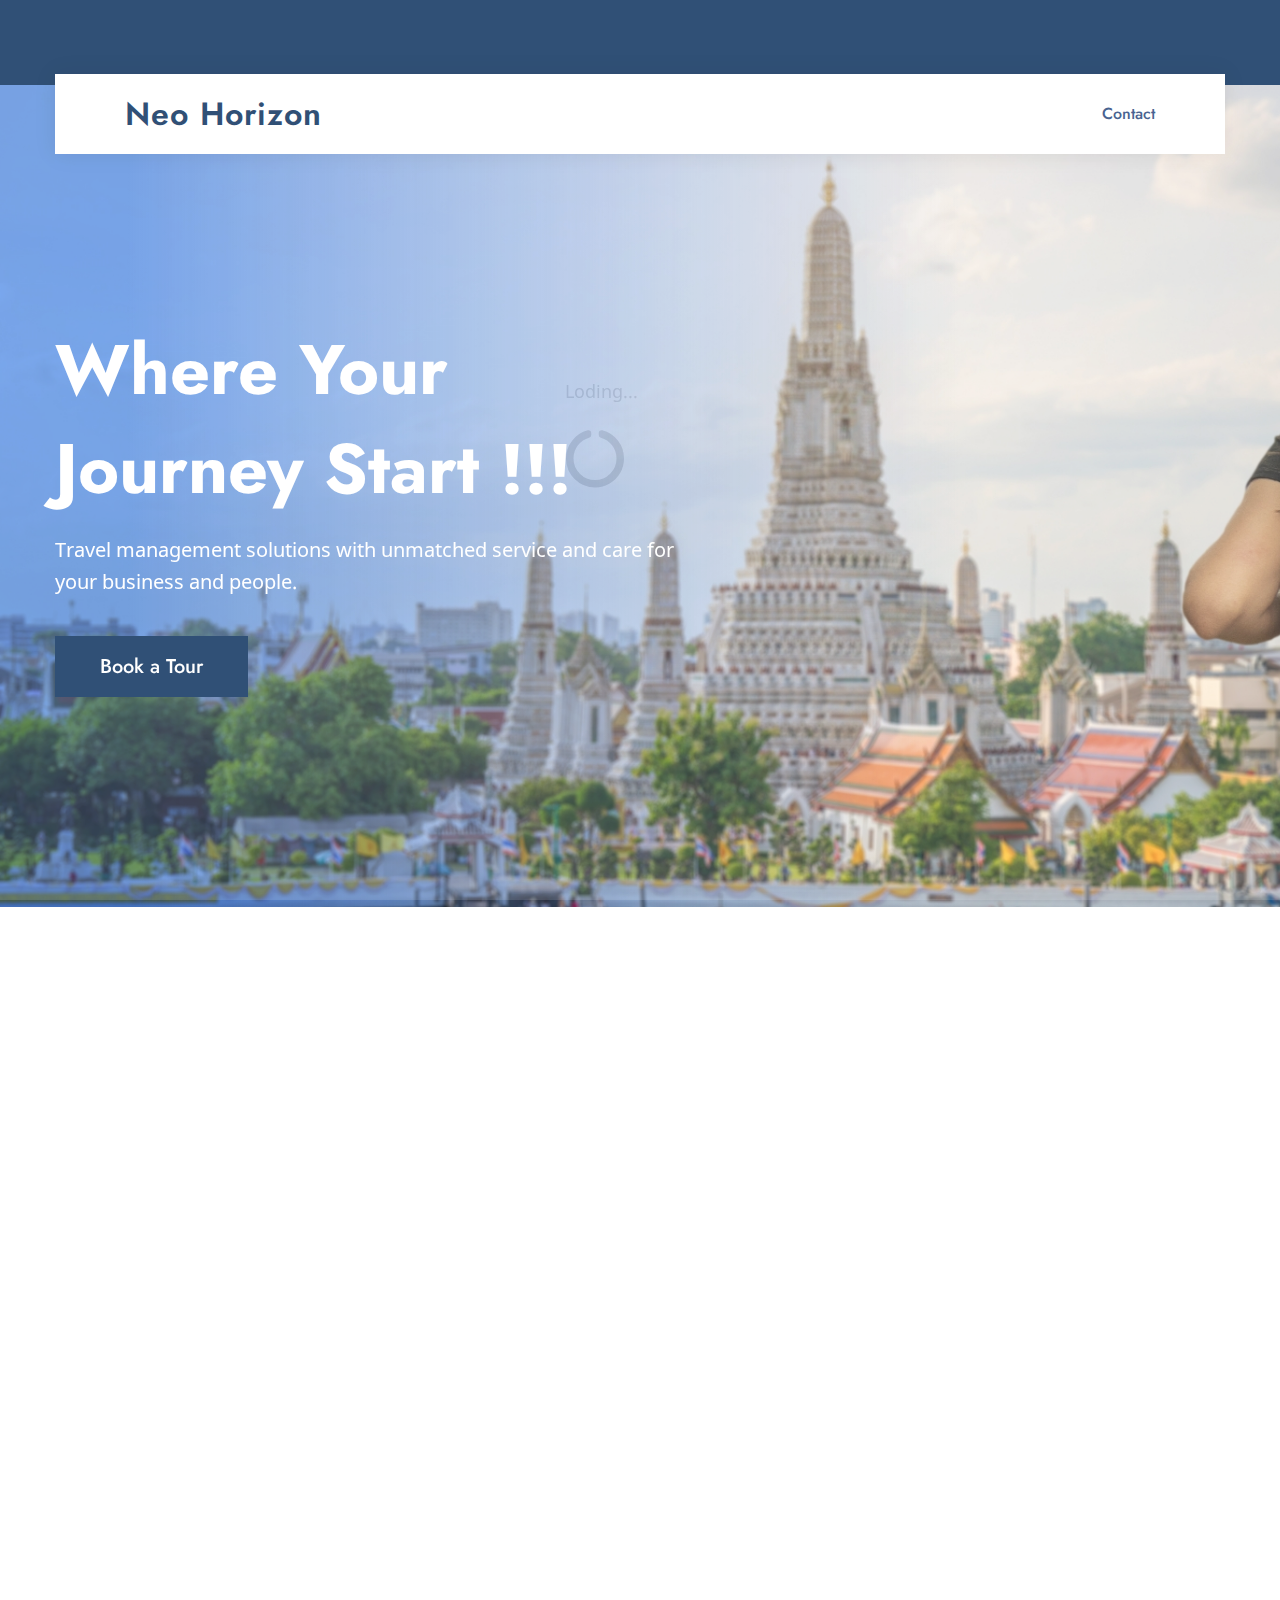
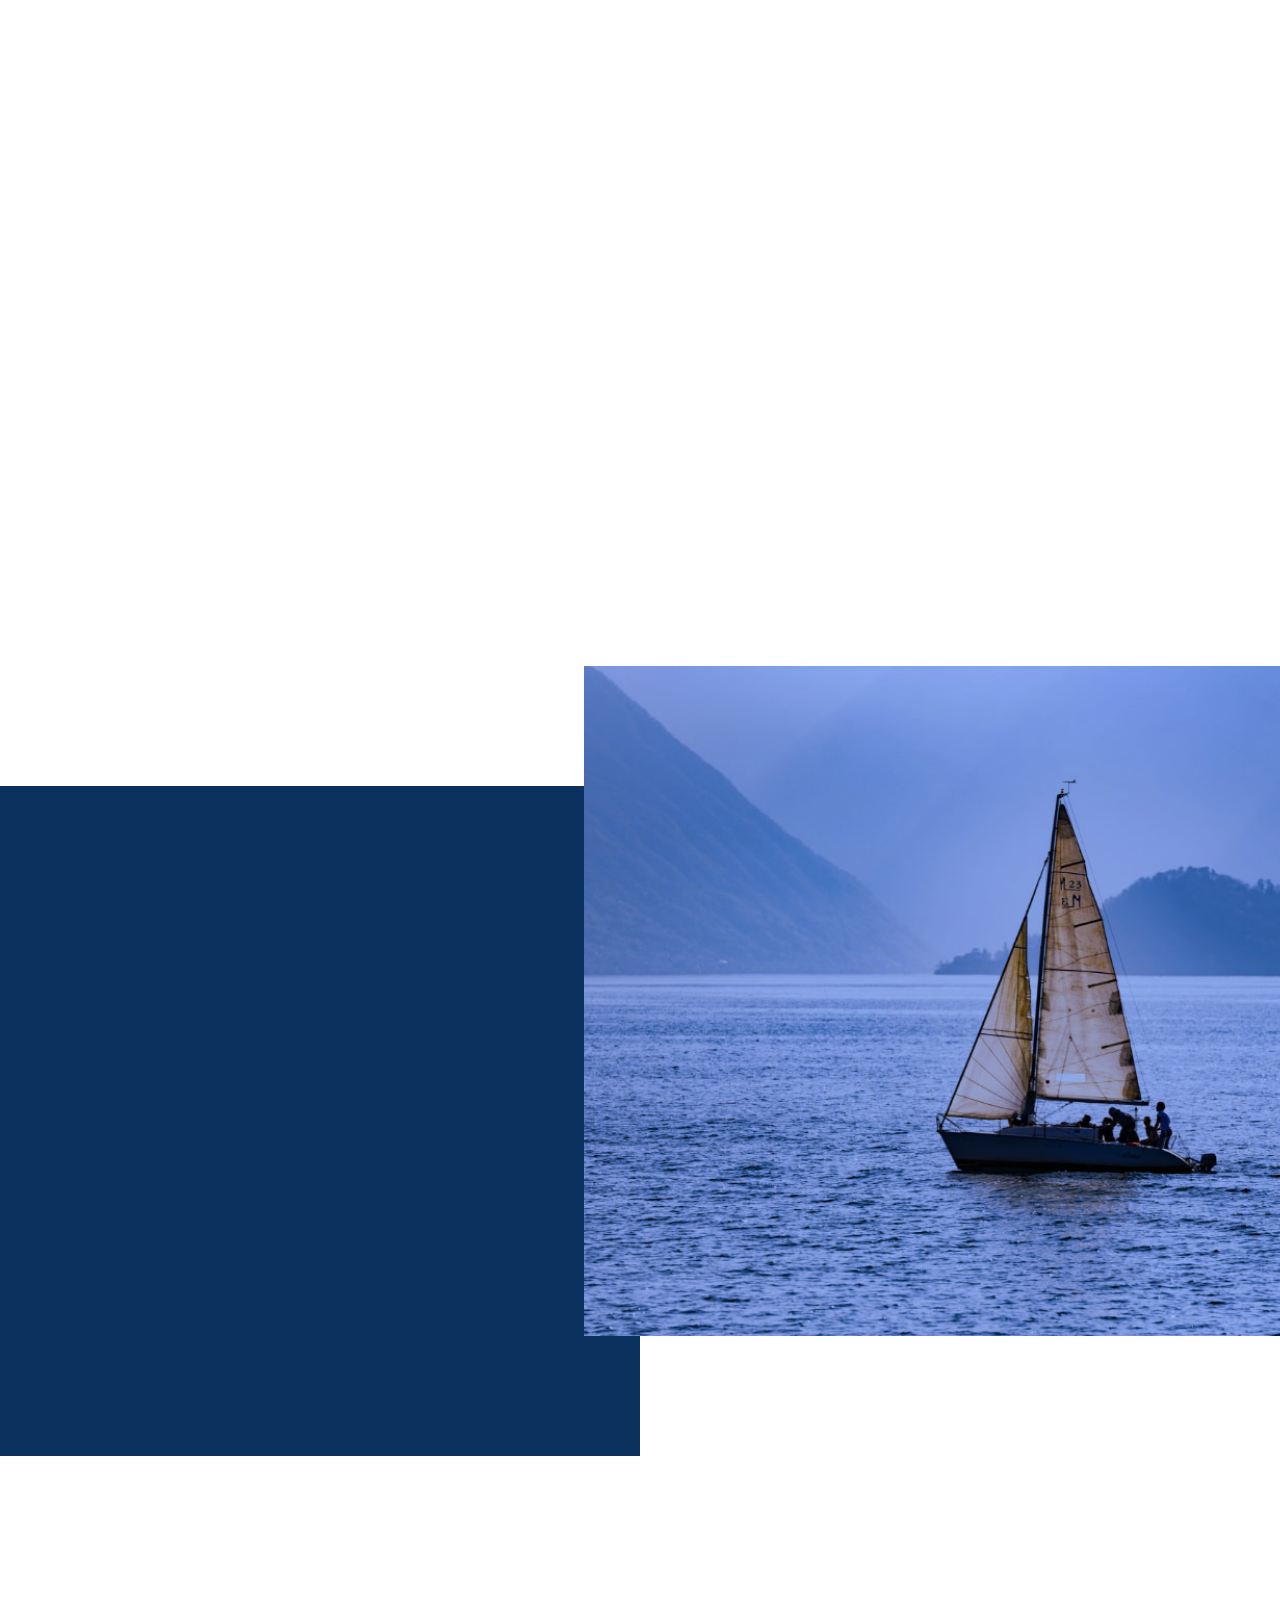
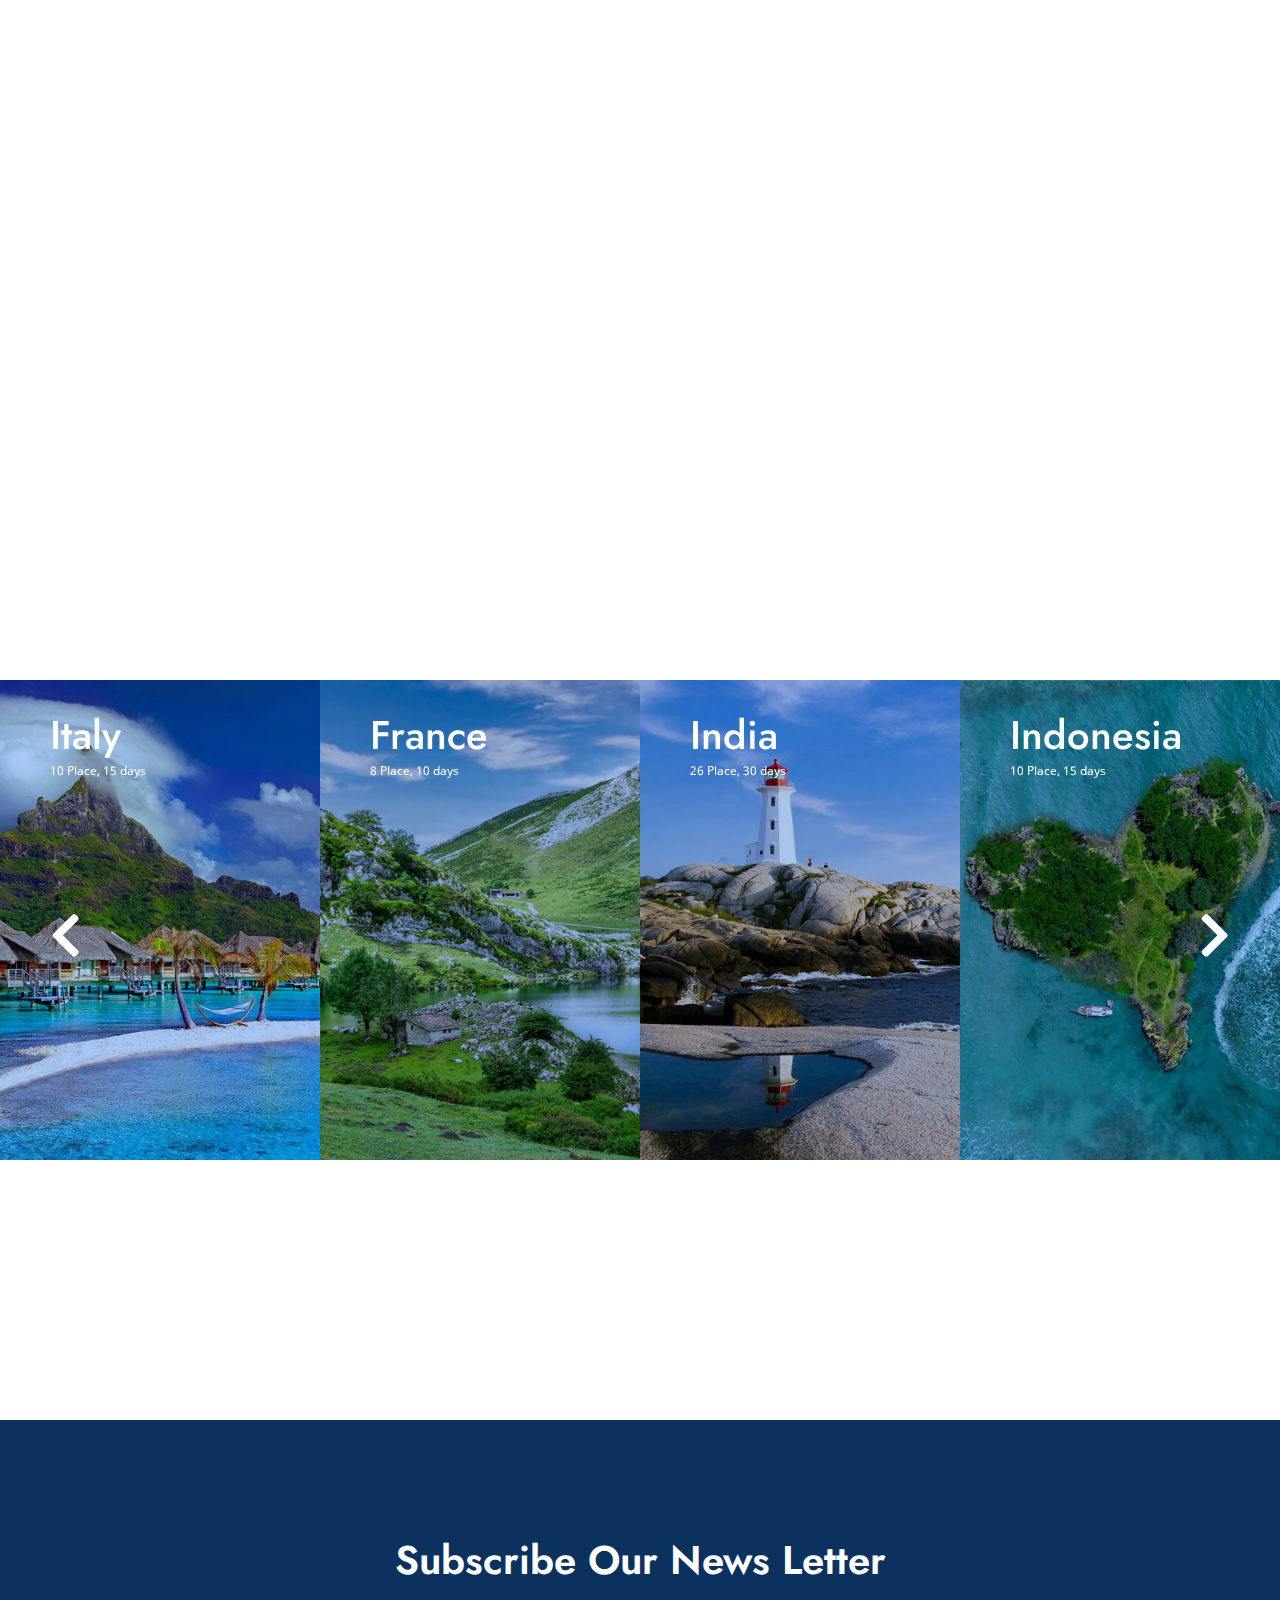
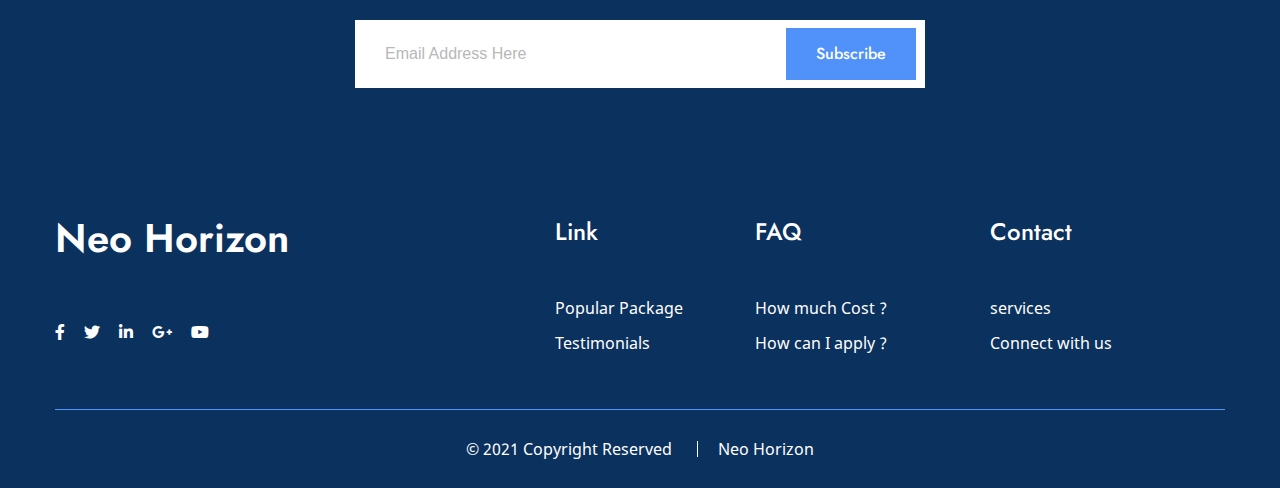
<file: index.html>
<!DOCTYPE html>
<html lang="en">

<head>
    <meta charset="UTF-8">
    <meta name="viewport" content="width=device-width, initial-scale=1.0">
    <title>Neo Horizon</title>
    <!-- Favicon icon -->
    <link rel="icon" type="image/png" href="images/favicon.png">
    <!-- bootstrap css -->
    <link rel="stylesheet" href="css/bootstrap.min.css">
    <!-- Fontawesome all css -->
    <link rel="stylesheet" href="css/all.min.css">
    <!-- lightslider css -->
    <link rel="stylesheet" href="css/lightslider.css">
    <!-- magnific-popup css -->
    <link rel="stylesheet" href="css/magnific-popup.css">
    <!-- slicknav css -->
    <link rel="stylesheet" href="css/slicknav.min.css">
    <!-- owl carousel css -->
    <link rel="stylesheet" href="css/owl.carousel.min.css">
    <!-- animate css -->
    <link rel="stylesheet" href="css/animate.min.css">
    <!-- main css -->
    <link rel="stylesheet" href="style.css">
</head>

<body>

    <!-- PRELOADER -->
    <div class="loader">
        <div class="loader-icon">
            <span>Loding...</span>
            <i class="fas fa-circle-notch"></i>
        </div>
    </div>

    <!-- Header area Start -->
    <header class="header-area" id="home">        
        <div class="navigation-container">
            <div class="row navigation-area">
                <div class="col-lg-2 logo-col">
                    <div class="logo-area" style="letter-spacing: 1px; width: max-content;" >
                        <a>
                            <h2>Neo Horizon</h2>
                        </a>
                    </div>
                </div>
                <div class="col-lg-10 menu-col">
                    <div class="main-menu">
                        <nav id="menu">
                            <ul>
                                <!-- <li><a href="#">Home</a></li>
                                <li><a href="#about">about us</a></li>
                                <li><a href="#services">services</a></li>
                                <li><a href="#testimonial">Testimonials</a></li> -->
                                <li><a >contact</a></li>
                                <!-- <li><a href="#blog">blog</a></li> -->
                            </ul>
                        </nav>
                    </div>
                </div>
            </div>
        </div>
    </header>
    <!-- Header area End -->

    <!-- Hero area Start -->
    <section class="hero-area">
        <div class="container">
            <div class="row">
                <div class="col-lg-7 hero-col col-sm-12">
                    <div class="hero-content">
                        <h1 data-wow-duration="1.5s" data-wow-delay="0.3s" class="wow animate__animated animate__fadeInRight">where your <br>journey start !!!</h1>
                        <p data-wow-duration="2s" data-wow-delay="0.3s" class="wow animate__animated animate__fadeInRight">Travel management
                            solutions with unmatched
                            service and care for your
                            business and people.</p>
                        <div data-wow-duration="2.5s" data-wow-delay="0.3s" class="hero-btn wow animate__animated animate__fadeInRight">
                            <ul>
                                <li><a  style="color: white;" class="btn1">Book a Tour <span></span></a></li>
                                <!-- <li><a href="#" class="btn1">Get a Quote <span></span></a></li> -->
                            </ul>
                        </div>
                    </div>
                </div>
            </div>
        </div>
    </section>
    <!-- Hero area End -->

    <!-- Blog area Start -->
    <section class="blog-area" id="blog">
        <div class="container">
            <div class="row">
                <div class="col-lg-12">
                    <div data-wow-duration="2s" data-wow-delay="0.3s" class="heading wow animate__animated animate__zoomIn">
                        <h2>Popular  Travels</h2>
                        <!-- <p>It is a long established fact that a reader will be distracted by the readable content of a page when looking at its layout. The point of using Lorem Ipsum is that it has a more-or-less normal distribution of letters, as opposed to using 'Content here, content here.</p> -->
                    </div>
                    <div class="blog-menu">
                        <ul data-wow-duration="2s" data-wow-delay="0.3s" class="wow animate__animated animate__fadeInRight">
                            <li class="btn1" >bangladesh <span></span></li>
                            <li class="btn1" >United Kingdom <span></span></li>
                            <li class="btn1" >United States <span></span></li>
                            <li class="btn1" >Switzerland <span></span></li>
                            <li class="btn1" >Indonesia <span></span></li>
                            <li class="btn1" >Sweden <span></span></li>
                            <li class="btn1" >Croatia <span></span></li>
                        </ul>
                    </div>
                </div>
            </div>
            <div data-wow-duration="2s" data-wow-delay="0.3s" class="row wow animate__animated animate__zoomIn" id="blog-list">
                <div class="col-lg-4 col-md-6 col-sm-12 mix blog-col us sweden bangladesh">
                    <div class="single-blog-item">
                        <div class="blog-place">
                            <a ><img src="images/search1.jpg" alt="search1"></a>
                        </div>
                        <div class="place-details">
                            <h4><a >World Biggest Tea Stall</a></h4>
                            <span><a >Tea Hill, Califonia</a></span>
                            <!-- <p>It is a long established fact that a reader will be distracted.</p> -->
                            <!-- <div class="read-btn">
                                <a href="#">read more</a>
                            </div> -->
                        </div>
                    </div>
                </div>
                <div class="col-lg-4 col-md-6 col-sm-12 mix blog-col uk croatia indonesia switzerland">
                    <div class="single-blog-item">
                        <div class="blog-place">
                            <a ><img src="images/search2.jpg" alt="search2"></a>
                        </div>
                        <div class="place-details">
                            <h4><a >Best Sea Forest for You </a></h4>
                            <span><a >Sea saw, Brazil</a></span>
                            <!-- <p>It is a long established fact that a reader will be distracted.</p>
                            <div class="read-btn">
                                <a href="#">read more</a>
                            </div> -->
                        </div>
                    </div>
                </div>
                <div class="col-lg-4 col-md-6 col-sm-12 mix blog-col sweden us bangladesh">
                    <div class="single-blog-item">
                        <div class="blog-place">
                            <a ><img src="images/search3.jpg" alt="search3"></a>
                        </div>
                        <div class="place-details">
                            <h4><a >Beautiful Temple Ever</a></h4>
                            <span><a >Temp city, Japan</a></span>
                            <!-- <p>It is a long established fact that a reader will be distracted.</p>
                            <div class="read-btn">
                                <a href="#">read more</a>
                            </div> -->
                        </div>
                    </div>
                </div>
                <div class="col-lg-4 col-md-6 col-sm-12 mix blog-col croatia switzerland uk">
                    <div class="single-blog-item">
                        <div class="blog-place">
                            <a ><img src="images/search4.jpg" alt="search4"></a>
                        </div>
                        <div class="place-details">
                            <h4><a >World Haven</a></h4>
                            <span><a >Kashmir, India</a></span>
                            <!-- <p>It is a long established fact that a reader will be distracted.</p>
                            <div class="read-btn">
                                <a href="#">read more</a>
                            </div> -->
                        </div>
                    </div>
                </div>
                <div class="col-lg-4 col-md-6 col-sm-12 mix blog-col us indonesia sweden bangladesh">
                    <div class="single-blog-item">
                        <div class="blog-place">
                            <a ><img src="images/search5.jpg" alt="search5"></a>
                        </div>
                        <div class="place-details">
                            <h4><a >Enjoy Your Day in Italy </a></h4>
                            <span><a >Wall city, Italy</a></span>
                            <!-- <p>It is a long established fact that a reader will be distracted.</p>
                            <div class="read-btn">
                                <a href="#">read more</a>
                            </div> -->
                        </div>
                    </div>
                </div>
                <div class="col-lg-4 col-md-6 col-sm-12 mix indonesia blog-col uk switzerland croatia">
                    <div class="single-blog-item">
                        <div class="blog-place">
                            <a ><img src="images/search6.jpg" alt="search6"></a>
                        </div>
                        <div class="place-details">
                            <h4><a >Place of Cloud</a></h4>
                            <span><a >Srimpngol, Bangladesh</a></span>
                            <!-- <p>It is a long established fact that a reader will be distracted.</p>
                            <div class="read-btn">
                                <a href="#">read more</a>
                            </div> -->
                        </div>
                    </div>
                </div>
            </div>
        </div>
    </section>
    <!-- Blog area End -->

    <!-- Destination area Start -->
    <section class="destination-area">
        <div class="container">
            <div class="row">
                <div class="col-lg-5 destination-col">
                    <div class="destination-content">
                        <h2 data-wow-duration="2s" data-wow-delay="0.3s" class="wow animate__animated animate__fadeInLeft">Take a Break & Checkout Our Top Destination !!!</h2>
                        <p data-wow-duration="2s" data-wow-delay="0.5s" class="wow animate__animated animate__fadeInLeft">There are many variations of passages of Lorem Ipsum available, but the majority have suffered alteration in e some form, by injected humour, or randomised words which don't look even slightly believable.</p>
                        <div data-wow-duration="2s" data-wow-delay="0.7s" class="destination-btn wow animate__animated animate__fadeInLeft">
                            <a class="btn1" style="color: white;">explore more <span></span></a>
                        </div>
                    </div>
                </div>
            </div>
        </div>
        <div class="destination-img">
            <img src="images/destination-img.jpg" alt="destnation-img">
            <div data-wow-duration="2s" data-wow-delay="0.3s" class="destination-video wow animate__animated animate__zoomIn">
                <a href="https://youtube.com/" class="play-btn mfp-iframe">
                    <!-- <img class="wave1" src="images/play.png" alt="play"> -->
                </a>
            </div>
        </div>
    </section>
    <!-- Destination area End -->

    <!-- About area Start -->
    <section class="about-area" id="about">
        <div class="container">
            <div class="row">
                <div class="col-lg-12">
                    <div data-wow-duration="2s" data-wow-delay="0.3s" class="heading wow animate__animated animate__zoomIn">
                        <h2>Why Choose Us</h2>
                        <p>Our goal is to provide stress-free travel every time you and your family book with us so that you can spend less time worrying and more time building memories.</p>
                    </div>
                </div>
                <div class="col-lg-4 col-md-6 col-sm-12 about-col">
                    <div data-wow-duration="2s" data-wow-delay="0.3s" class="single-about-item draw wow animate__animated animate__fadeInUp">
                        <div class="sinlge-about-icon">
                            <img src="images/about1.png" alt="about1">
                        </div>
                        <h3>1000+ Guide Worldwide</h3>
                        <!-- <p>It is a long established fact that a reader will be distracted by the readable.</p> -->
                        <div class="about-btn">
                            <!-- <a href="#">read more<i class="fas fa-plus"></i></a> -->
                        </div>
                    </div>
                </div>
                <div class="col-lg-4 col-md-6 col-sm-12 about-col">
                    <div data-wow-duration="2s" data-wow-delay="0.5s" class="single-about-item draw wow animate__animated animate__fadeInUp">
                        <div class="sinlge-about-icon">
                            <img src="images/about2.png" alt="about2">
                        </div>
                        <h3>100% Trusted</h3>
                        <!-- <p>It is a long established fact that a reader will be distracted by the readable.</p> -->
                        <div class="about-btn">
                            <!-- <a href="#">read more<i class="fas fa-plus"></i></a> -->
                        </div>
                    </div>
                </div>
                <div class="col-lg-4 col-md-6 col-sm-12 about-col">
                    <div data-wow-duration="2s" data-wow-delay="0.7s" class="single-about-item draw wow animate__animated animate__fadeInUp">
                        <div class="sinlge-about-icon">
                            <img src="images/about3.png" alt="about3">
                        </div>
                        <h3>Years of Experience</h3>
                        <!-- <p>It is a long established fact that a reader will be distracted by the readable.</p> -->
                        <div class="about-btn">
                            <!-- <a href="#">read more<i class="fas fa-plus"></i></a> -->
                        </div>
                    </div>
                </div>
                <div class="col-lg-4 col-md-6 col-sm-12 about-col">
                    <div data-wow-duration="2s" data-wow-delay="0.3s" class="single-about-item draw wow animate__animated animate__fadeInUp">
                        <div class="sinlge-about-icon">
                            <img src="images/about4.png" alt="about4">
                        </div>
                        <h3>Cost Effective</h3>
                        <!-- <p>It is a long established fact that a reader will be distracted by the readable.</p> -->
                        <div class="about-btn">
                            <!-- <a href="#">read more<i class="fas fa-plus"></i></a> -->
                        </div>
                    </div>
                </div>
                <div class="col-lg-4 col-md-6 col-sm-12 about-col">
                    <div data-wow-duration="2s" data-wow-delay="0.5s" class="single-about-item draw wow animate__animated animate__fadeInUp">
                        <div class="sinlge-about-icon">
                            <img src="images/about5.png" alt="about5">
                        </div>
                        <h3>99% Travelers Happy</h3>
                        <!-- <p>It is a long established fact that a reader will be distracted by the readable.</p> -->
                        <div class="about-btn">
                            <!-- <a href="#">read more<i class="fas fa-plus"></i></a> -->
                        </div>
                    </div>
                </div>
                <div class="col-lg-4 col-md-6 col-sm-12 about-col">
                    <div data-wow-duration="2s" data-wow-delay="0.7s" class="single-about-item draw wow animate__animated animate__fadeInUp">
                        <div class="sinlge-about-icon">
                            <img src="images/about6.png" alt="about6">
                        </div>
                        <h3>24 Hours Support</h3>
                        <!-- <p>It is a long established fact that a reader will be distracted by the readable.</p> -->
                        <div class="about-btn">
                            <!-- <a href="#">read more<i class="fas fa-plus"></i></a> -->
                        </div>
                    </div>
                </div>
            </div>
        </div>
    </section>
    <!-- About area End -->

    <!-- Travel area Start -->
    <section class="travel-area" id="services">
        <div class="container">
            <div class="row owl-carousel" id="countrys">

                <div class="col-lg-3 col-md-6 col-sm-12 travel-col">
                    <div class="single-place-item">
                        <div class="place-img">
                            <img src="images/travel1.jpg" alt="travel1">
                        </div>
                        <div class="place-details">
                            <div class="place">
                                <h4>Italy</h4>
                                <span>10 Place, 15 days</span>
                            </div>
                            <div class="review">
                                <h4>Italy</h4>
                                <span>10 Place, 15 days</span>
                                <ul>
                                    <li><a><i class="fas fa-star"></i></a></li>
                                    <li><a><i class="fas fa-star"></i></a></li>
                                    <li><a><i class="fas fa-star"></i></a></li>
                                    <li><a><i class="fas fa-star"></i></a></li>
                                    <li><a><i class="fas fa-star"></i></a></li>
                                </ul>
                                <h5>$700<span>(per head)</span></h5>
                                <!-- <a href="#">read more <img src="images/travel-icon.png" alt="travel-icon"></a> -->
                            </div>
                        </div>
                    </div>
                </div>

                <div class="col-lg-3 col-md-6 col-sm-12 travel-col">
                    <div class="single-place-item">
                        <div class="place-img">
                            <img src="images/travel2.jpg" alt="travel2">
                        </div>
                        <div class="place-details">
                            <div class="place">
                                <h4>France</h4>
                                <span> 8 Place, 10 days</span>
                            </div>
                            <div class="review">
                                <h4>France</h4>
                                <span> 8 Place, 10 days</span>
                                <ul>
                                    <li><a><i class="fas fa-star"></i></a></li>
                                    <li><a><i class="fas fa-star"></i></a></li>
                                    <li><a><i class="fas fa-star"></i></a></li>
                                    <li><a><i class="fas fa-star"></i></a></li>
                                    <li><a><i class="fas fa-star"></i></a></li>
                                </ul>
                                <h5>$650<span>(per head)</span></h5>
                                <!-- <a href="#">read more <img src="images/travel-icon.png" alt="travel-icon"></a> -->
                            </div>
                        </div>
                    </div>
                </div>

                <div class="col-lg-3 col-md-6 col-sm-12 travel-col">
                    <div class="single-place-item">
                        <div class="place-img">
                            <img src="images/travel3.jpg" alt="travel3">
                        </div>
                        <div class="place-details">
                            <div class="place">
                                <h4>India</h4>
                                <span>26 Place, 30 days</span>
                            </div>
                            <div class="review">
                                <h4>India</h4>
                                <span>26 Place, 30 days</span>
                                <ul>
                                    <li><a><i class="fas fa-star"></i></a></li>
                                    <li><a><i class="fas fa-star"></i></a></li>
                                    <li><a><i class="fas fa-star"></i></a></li>
                                    <li><a><i class="fas fa-star"></i></a></li>
                                    <li><a><i class="fas fa-star"></i></a></li>
                                </ul>
                                <h5>$500<span>(per head)</span></h5>
                                <!-- <a href="#">read more <img src="images/travel-icon.png" alt="travel-icon"></a> -->
                            </div>
                        </div>
                    </div>
                </div>

                <div class="col-lg-3 col-md-6 col-sm-12 travel-col">
                    <div class="single-place-item">
                        <div class="place-img">
                            <img src="images/travel4.jpg" alt="travel4">
                        </div>
                        <div class="place-details">
                            <div class="place">
                                <h4>Indonesia</h4>
                                <span>10 Place, 15 days</span>
                            </div>
                            <div class="review">
                                <h4>Indonesia</h4>
                                <span>10 Place, 15 days</span>
                                <ul>
                                    <li><a><i class="fas fa-star"></i></a></li>
                                    <li><a><i class="fas fa-star"></i></a></li>
                                    <li><a><i class="fas fa-star"></i></a></li>
                                    <li><a><i class="fas fa-star"></i></a></li>
                                    <li><a><i class="fas fa-star"></i></a></li>
                                </ul>
                                <h5>$700<span>(per head)</span></h5>
                                <!-- <a href="#">read more <img src="images/travel-icon.png" alt="travel-icon"></a> -->
                            </div>
                        </div>
                    </div>
                </div>

                <div class="col-lg-3 col-md-6 col-sm-12 travel-col">
                    <div class="single-place-item">
                        <div class="place-img">
                            <img src="images/travel5.jpg" alt="travel5">
                        </div>
                        <div class="place-details">
                            <div class="place">
                                <h4>Ghana</h4>
                                <span>6 Place, 12 days</span>
                            </div>
                            <div class="review">
                                <h4>Ghana</h4>
                                <span>6 Place, 12 days</span>
                                <ul>
                                    <li><a href="#"><i class="fas fa-star"></i></a></li>
                                    <li><a href="#"><i class="fas fa-star"></i></a></li>
                                    <li><a href="#"><i class="fas fa-star"></i></a></li>
                                    <li><a href="#"><i class="fas fa-star"></i></a></li>
                                    <li><a href="#"><i class="fas fa-star"></i></a></li>
                                </ul>
                                <h5>$300<span>(per head)</span></h5>
                                <a >read more <img src="images/travel-icon.png" alt="travel-icon"></a>
                            </div>
                        </div>
                    </div>
                </div>
            </div>
        </div>
    </section>
    <!-- Travel area End -->

    <!-- Contact area Start -->

    <!-- Contact area End -->

    <!-- Testimonial area Start -->
    <section class="client-area" id="testimonial">
        <div class="container">
            <div class="row">
                <div class="col-lg-12">
                    <div data-wow-duration="2s" data-wow-delay="0.3s" class="heading wow animate__animated animate__zoomIn">
                        <!-- <h2>What Our Clients say</h2> -->
                        <!-- <P>It is a long established fact that a reader will be distracted by the readable content of a page when looking at its layout. The point of using Lorem Ipsum is that it has a more-or-less normal.</P> -->
                    </div>
                </div>            
                </div>

            </div>
        </div>
    </section>
    <!-- Testimonial area End -->

    <!-- Footer area start -->
    <footer class="footer-area">
        <div class="container">
            <div class="row">
                <div class="col-lg-12">
                    <div class="heading">
                        <h2>Subscribe Our News letter</h2>
                        <form>
                            <input type="text" required placeholder="email address here">
                            <button class="btn1" type="reset">subscribe <span></span></button>
                        </form>
                    </div>
                </div>
                <div class="col-lg-5 col-md-6">
                    <div class="single-footer-item">

                        <div class="logo">
                            <a>
                                <h1 style="color: white;">Neo Horizon</h1>
                            </a>
                        </div>

                        <!--   <p>There are many variations of passages of Lorem Ipsum available, but the majority have suffered alteration in some form, by injected humour, or randomised words which don't look even slightly believable.</p> -->
                        
                        <div class="social">
                            <ul>
                                <li><a ><i class="fab fa-facebook-f"></i></a></li>
                                <li><a ><i class="fab fa-twitter"></i></a></li>
                                <li><a ><i class="fab fa-linkedin-in"></i></a></li>
                                <li><a ><i class="fab fa-google-plus-g"></i></a></li>
                                <li><a ><i class="fab fa-youtube"></i></a></li>
                            </ul>
                        </div>
                    </div>
                </div>
                <div class="col-lg-2 col-md-6">
                    <div class="single-footer-item">
                        <div class="title">
                            <h4>link</h4>
                        </div>
                        <ul class="menu">
                            <li><a >popular Package</a></li>
                            
                            <li><a >testimonials</a></li>
                            
                        </ul>
                    </div>
                </div>
                <div class="col-lg-2 col-md-6">
                    <div class="single-footer-item">
                        <div class="title">
                            <h4>FAQ</h4>
                        </div>
                        <ul class="faq">
                            <li><a>How much Cost ?</a></li>
                            <li><a>How can I apply ?</a></li>
                           
                        </ul>
                    </div>
                </div>
                <div class="col-lg-3 col-md-6 footer-col">
                    <div class="single-footer-item">
                        <div class="title">
                            <h4>contact</h4>
                        </div>
                        <ul class="contact">
                            <li><a >services</a></li>
                            <li><a >Connect with us </a></li>
                        </ul>
                    </div>
                </div>
            </div>
            <div class="row">
                <div class="col-lg-12">
                    <div class="footer-bottom">
                        <ul>
                            <li>&copy; 2021 Copyright Reserved</li>
                            <li><a >Neo Horizon</a></li>
                        </ul>
                    </div>
                </div>
            </div>
        </div>
        <a class="bottomToup" href="#home"><i class="fas fa-arrow-up"></i></a>
    </footer>
    <!-- Footer area End -->

    <!--=================JS Start===================-->

    <!-- jquery js -->
    <script src="js/jquery-2.2.4.min.js"></script>
    <!-- bootstrap js -->
    <script src="js/bootstrap.min.js"></script>
    <!-- popper js -->
    <script src="js/popper.min.js"></script>
    <!-- Sticky js -->
    <script src="js/jquery.sticky.js"></script>
    <!-- slicknav js -->
    <script src="js/jquery.slicknav.min.js"></script>
    <!-- owl carousel js -->
    <script src="js/owl.carousel.min.js"></script>
    <!-- jquery.magnific-popup js -->
    <script src="js/jquery.magnific-popup.min.js"></script>
    <!-- mixitup.min.js -->
    <script src="js/mixitup.min.js"></script>
    <!-- lightslider js -->
    <script src="js/lightslider.js"></script>
    <!-- wow js -->
    <script src="js/wow.min.js"></script>
    <!-- ajaxchimp js -->
    <script src="js/ajaxchimp.min.js"></script>
    <!-- form-contact js -->
    <script src="js/form-contact.js"></script>
    <!-- main js -->
    <script src="js/main.js"></script>
    <!--=================Js End===================-->
</body>

</html>
</file>
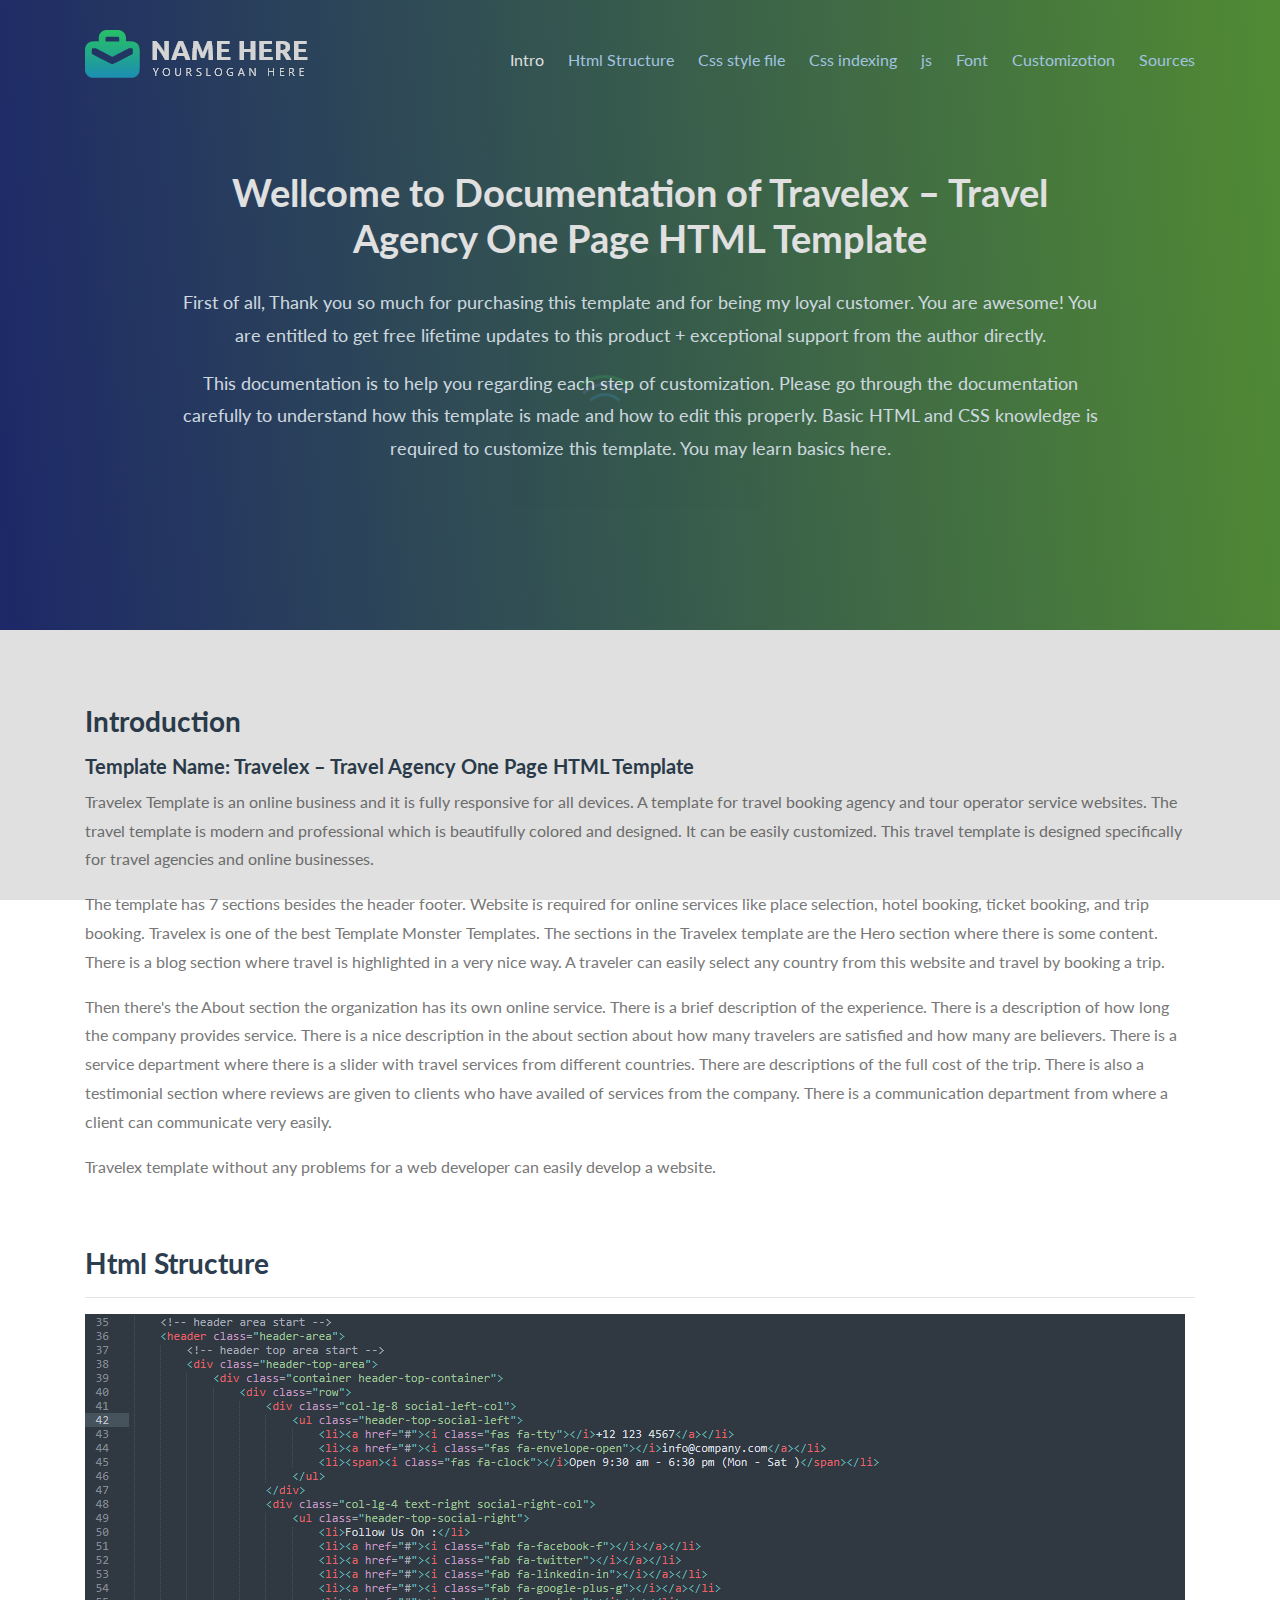
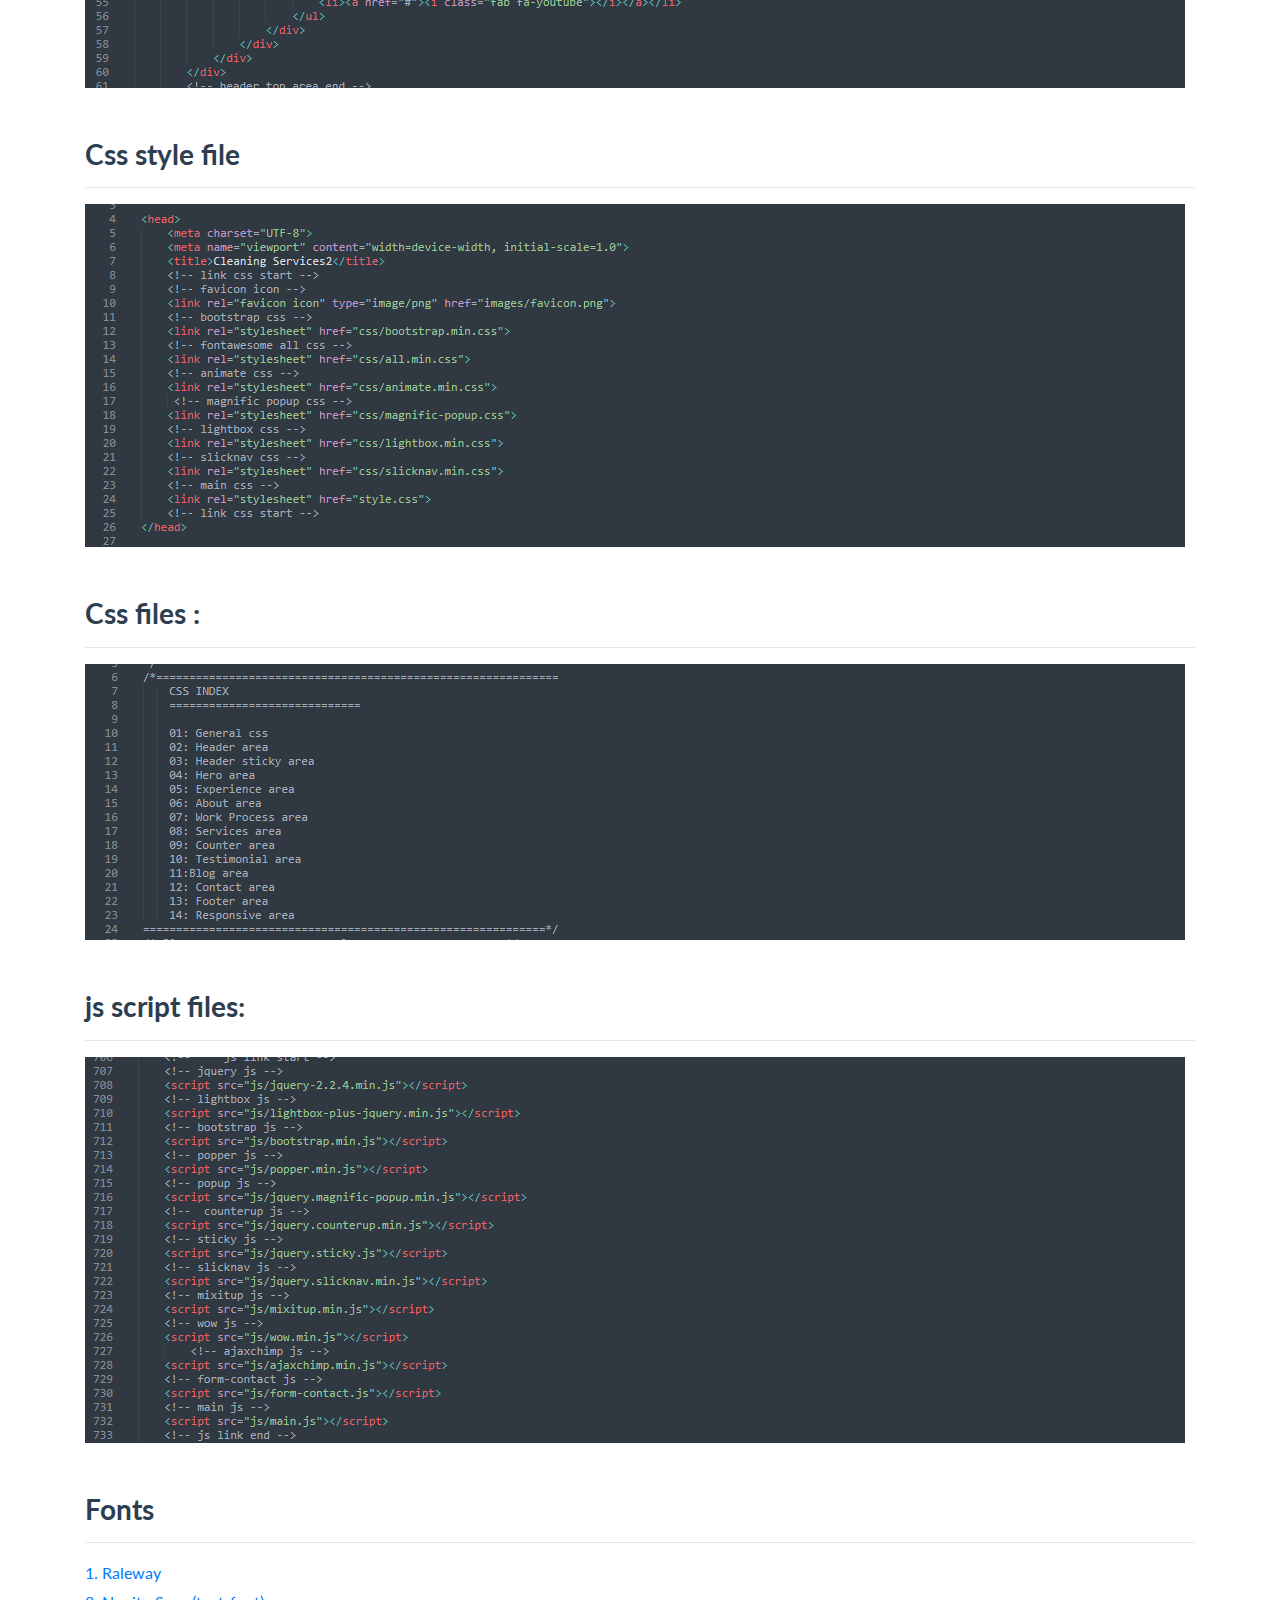
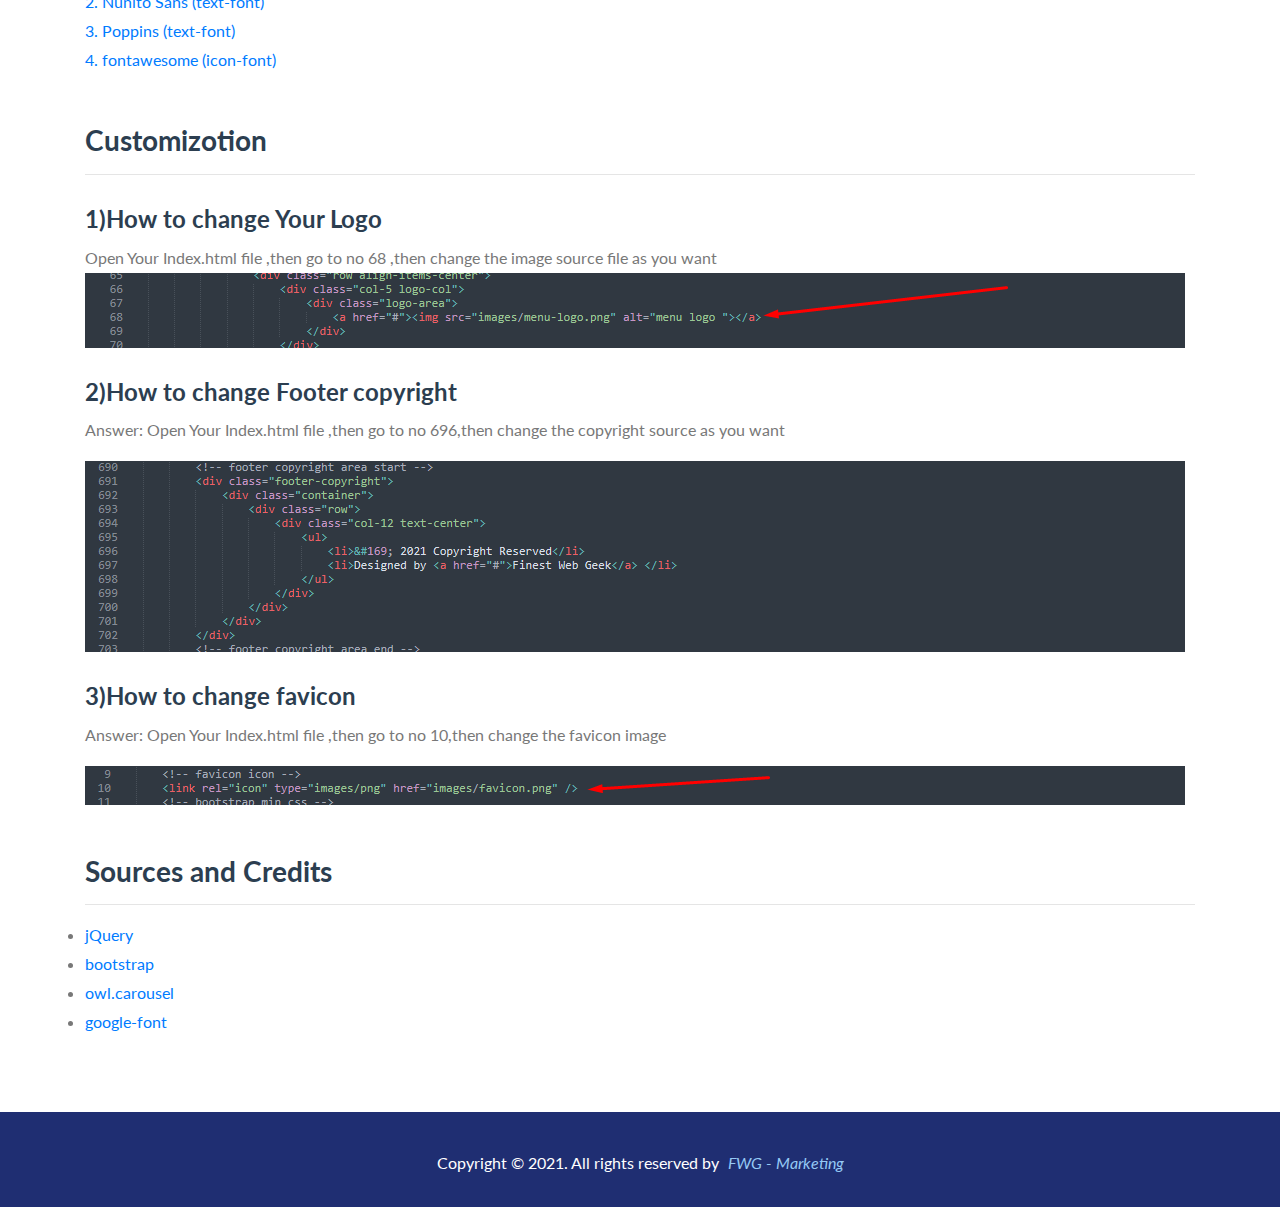
<file: mainfile/documentation/index.html>
<!doctype html>
<html lang="en">

<head>
    <title>documentation</title>
    <!-- Required meta tags -->
    <meta charset="utf-8">
    <meta http-equiv="X-UA-Compatible" content="IE=edge">
    <meta name="viewport" content="width=device-width, initial-scale=1, shrink-to-fit=no">

    <!--=== Favicon ===-->
    <link rel="shortcut icon" href="assets/img/favicon.png" type="image/x-icon" />
    <!--=== Bootstrap CSS ===-->
    <link rel="stylesheet" href="assets/css/bootstrap.min.css">
    <!--=== Font-Awesome ===-->
    <link rel="stylesheet" href="assets/css/fontawesome-all.min.css">
    <!--=== Stycky CSS ===-->
    
    <!--=== Style CSS ===-->
    <link rel="stylesheet" href="assets/css/style.css">
    <!--=== Responsive CSS ===-->
    <link rel="stylesheet" href="assets/css/responsive.css">


    <!-- HTML5 Shim and Respond.js IE8 support of HTML5 elements and media queries -->
    <!-- WARNING: Respond.js doesn't work if you view the page via file:// -->
    <!--[if lt IE 9]>
        <script src="https://oss.maxcdn.com/libs/html5shiv/3.7.0/html5shiv.js"></script>
        <script src="https://oss.maxcdn.com/libs/respond.js/1.4.2/respond.min.js"></script>
    <![endif]-->


</head>

<body>
    <!-- start preloader -->
    <div id="preloader">
        <div id="loader"></div>
    </div>
    <!-- end preloader -->
    <!-- start off-canvas menu -->
    <div class="offcanvas-menu">
        <span class="menu-close"><i class="fas fa-times"></i></span>
        <ul id="mobile-menu">
            <li class="current smooth-scroll"><a href="#intro">Intro</a></li>
            <li class="smooth-scroll"><a href="#html_structure"> Html Structure</a></li>
            <li class="smooth-scroll"><a href="#css_style_file">Css style file</a></li>
            <li class="smooth-scroll"><a href="#css_files">Css indexing</a></li>
            <li class="smooth-scroll"><a href="#js_script_files">js</a></li>
            <li class="smooth-scroll"><a href="#font">Font</a></li>
            <li class="smooth-scroll"><a href="#customizotion">Customizotion</a></li>
            <li class="smooth-scroll"><a href="#sources_and_credits">Sources</a></li>
        </ul>
    </div>
    <div class="off-canvas-overlay"></div>
    <!-- end off-canvas menu-->
    <!-- start header area -->
    <div class="header-area"  id="home">
        <div class="container">
            <div class="row">
                <div class="col-lg-3">
                    <div class="logo-area">
                        <h4><a href=""><img src="assets/img/logo.png" alt=""></a></h4>
                    </div>
                </div>
                <div class="col-lg-9">
                    <div class="mainmenu text-right">
                        <ul id="nav">
                            <li class="current smooth-scroll"><a href="#intro">Intro</a></li>
                            <li class="smooth-scroll"><a href="#html_structure"> Html Structure</a></li>
                            <li class="smooth-scroll"><a href="#css_style_file">Css style file</a></li>
                            <li class="smooth-scroll"><a href="#css_files">Css indexing</a></li>
                            <li class="smooth-scroll"><a href="#js_script_files">js</a></li>
                            <li class="smooth-scroll"><a href="#font">Font</a></li>
                            <li class="smooth-scroll"><a href="#customizotion">Customizotion</a></li>
                            <li class="smooth-scroll"><a href="#sources_and_credits">Sources</a></li>
                        </ul>
                    </div> <!-- end mainmenu -->
                    <div class="menu-trigger">
                        <i class="fas fa-bars"></i>
                    </div>
                </div>
            </div>
        </div>
    </div>
    <!-- end header area -->
    <!-- start hero area -->
    <div class="hero-area">
        <div class="container">
            <div class="row justify-content-center">
                <div class="col-lg-10">
                    <div class="hero-content text-center">
                        <h1>Wellcome to Documentation of Travelex – Travel Agency One Page HTML Template</h1>
                        <p>First of all, Thank you so much for purchasing this template and for being my loyal customer. You are awesome! You are entitled to get free lifetime updates to this product + exceptional support from the author directly.</p>
                        <p>This documentation is to help you regarding each step of customization. Please go through the documentation carefully to understand how this template is made and how to edit this properly. Basic HTML and CSS knowledge is required to customize this template. You may learn basics here.</p>
                    </div>
                </div>
            </div>
        </div>
    </div>
    <!-- end hero area -->
    <!-- start introducto area -->
    <div class="intro-area" id=intro>
        <div class="container">
            <div class="row">
                <div class="col-lg-12">
                    <section>
                        <div class="intro-heading">
                            <h3>Introduction</h3>
                            <h5>Template Name: <span> Travelex – Travel Agency One Page HTML Template</span></h5>
                            <p>Travelex Template is an online business and it is fully responsive for all devices. A template for travel booking agency and tour operator service websites. The travel template is modern and professional which is beautifully colored and designed. It can be easily customized. This travel template is designed specifically for travel agencies and online businesses.</p>
                            <p>The template has 7 sections besides the header footer. Website is required for online services like place selection, hotel booking, ticket booking, and trip booking. Travelex is one of the best Template Monster Templates. The sections in the Travelex template are the Hero section where there is some content. There is a blog section where travel is highlighted in a very nice way. A traveler can easily select any country from this website and travel by booking a trip.</p>
                            <p>Then there's the About section the organization has its own online service. There is a brief description of the experience. There is a description of how long the company provides service. There is a nice description in the about section about how many travelers are satisfied and how many are believers. There is a service department where there is a slider with travel services from different countries. There are descriptions of the full cost of the trip. There is also a testimonial section where reviews are given to clients who have availed of services from the company. There is a communication department from where a client can communicate very easily.</p>
                            <p>Travelex template without any problems for a web developer can easily develop a website.</p>
                        </div>
                    </section>
                    <section id="html_structure">
                        <div class="page-header">
                            <h3>Html Structure</h3><hr class="notop">
                        </div>
                        <img src="assets/img/html-structure.png" alt="">
                    </section>
                    <section id="css_style_file">
                        <div class="page-header">
                            <h3>Css style file</h3><hr class="notop">
                        </div>
                        <img src="assets/img/css-style-file.png" alt="">
                    </section>
                    <section id="css_files">
                        <div class="page-header">
                            <h3>Css files :</h3><hr class="notop">
                        </div>
                        <img src="assets/img/css-indexing.png" alt="">
                    </section>
                    <section id="js_script_files">
                        <div class="page-header">
                            <h3>js script files:</h3><hr class="notop">
                        </div>
                        <img src="assets/img/js-script-files.png" alt="">
                    </section>
                    <section id="font">
                        <div class="page-header">
                            <h3>Fonts</h3><hr class="notop">
                        </div>
                        <ul>
                            <li><a href="https://fonts.google.com/specimen/Raleway?query=Raleway">1. Raleway</a> </li>
                            <li><a href="https://fonts.google.com/specimen/Nunito+Sans?query=Nunito">2. Nunito Sans (text-font)</a> </li>
                            <li><a href="https://fonts.google.com/specimen/Poppins?query=Poppins">3. Poppins (text-font)</a> </li>
                            <li><a href="https://fontawesome.com/">4. fontawesome (icon-font)</a></li>
                        </ul>

                    </section>
                    <section id="customizotion">
                        <div class="page-header">
                            <h3>Customizotion</h3><hr class="notop">
                        </div>
                        <h4>1)How to change Your Logo</h4>
                        Open Your Index.html file ,then go to no 68 ,then change the image source file as you want
                        <img src="assets/img/logo-change.png" alt="">
                        <h4>2)How to change Footer copyright</h4>
                        <p>Answer: Open Your Index.html file ,then go to no 696,then change the copyright source as you want</p>
                        <img src="assets/img/footer-copy-change.png" alt="">
                        <h4>3)How to change favicon </h4>
                        <p>Answer: Open Your Index.html file ,then go to no 10,then change the favicon image</p>
                        <img src="assets/img/favicon-chnage.png" alt="">
                    </section>
                    <section id="sources_and_credits">
                        <div class="page-header">
                            <h3>Sources and Credits</h3><hr class="notop">
                        </div>
                        <ul class="source">
                            <li><a href="http://jquery.com/">jQuery</a></li>
                            <li><a href="https://getbootstrap.com/">bootstrap</a></li>
                            <li><a href="https://owlcarousel2.github.io/OwlCarousel2/">owl.carousel</a></li>
                            <li><a href="https://fonts.google.com/">google-font</a></li>
                        </ul>
                    </section>
                </div>
            </div>
        </div>
    </div>
    <!-- start introducto area -->
    <!-- start footer area -->
    <div class="footer-area-wrapper">
        <div class="copy-right-area">
            <div class="container">
                <div class="row">
                    <div class="col-lg-12">
                        <div class="single-footer-item text-center">
                            <p>Copyright © 2021. All rights reserved by <a href="#">FWG - Marketing</a></p>
                        </div>
                    </div>
                </div>
            </div>
        </div>
    </div>
    <!-- end footer area -->
    <!--start back to top area -->
    <div class="smooth-scroll" id="scroll" data-toggle="tooltip" data-placement="top" title="Back To Top">
        <a href="#"><i class="fa fa-angle-up"></i></a>
    </div>
    <!--end back to top area -->


    <!--=== jQuery Js ===-->
    <script src="assets/js/jquery-2.2.4.min.js"></script>
    <!--=== Poper Js ===-->
    <script src="assets/js/popper.min.js"></script>
    <!--=== Bootstrap Js ===-->
    <script src="assets/js/bootstrap.min.js"></script>
    <!--=== Smooth scroll Js ===-->
    <script src="assets/js/smooth-scroll.v14.2.1.js"></script>
    <!--=== Stycky Js ===-->
    <script src="assets/js/jquery.sticky.js"></script> 
    <!--=== Jqurey nav Js ===-->
    <script src="assets/js/jquery.nav.js"></script>
    <!--=== Main Js ===-->
    <script src="assets/js/main.js"></script>

</body>

</html>
</file>
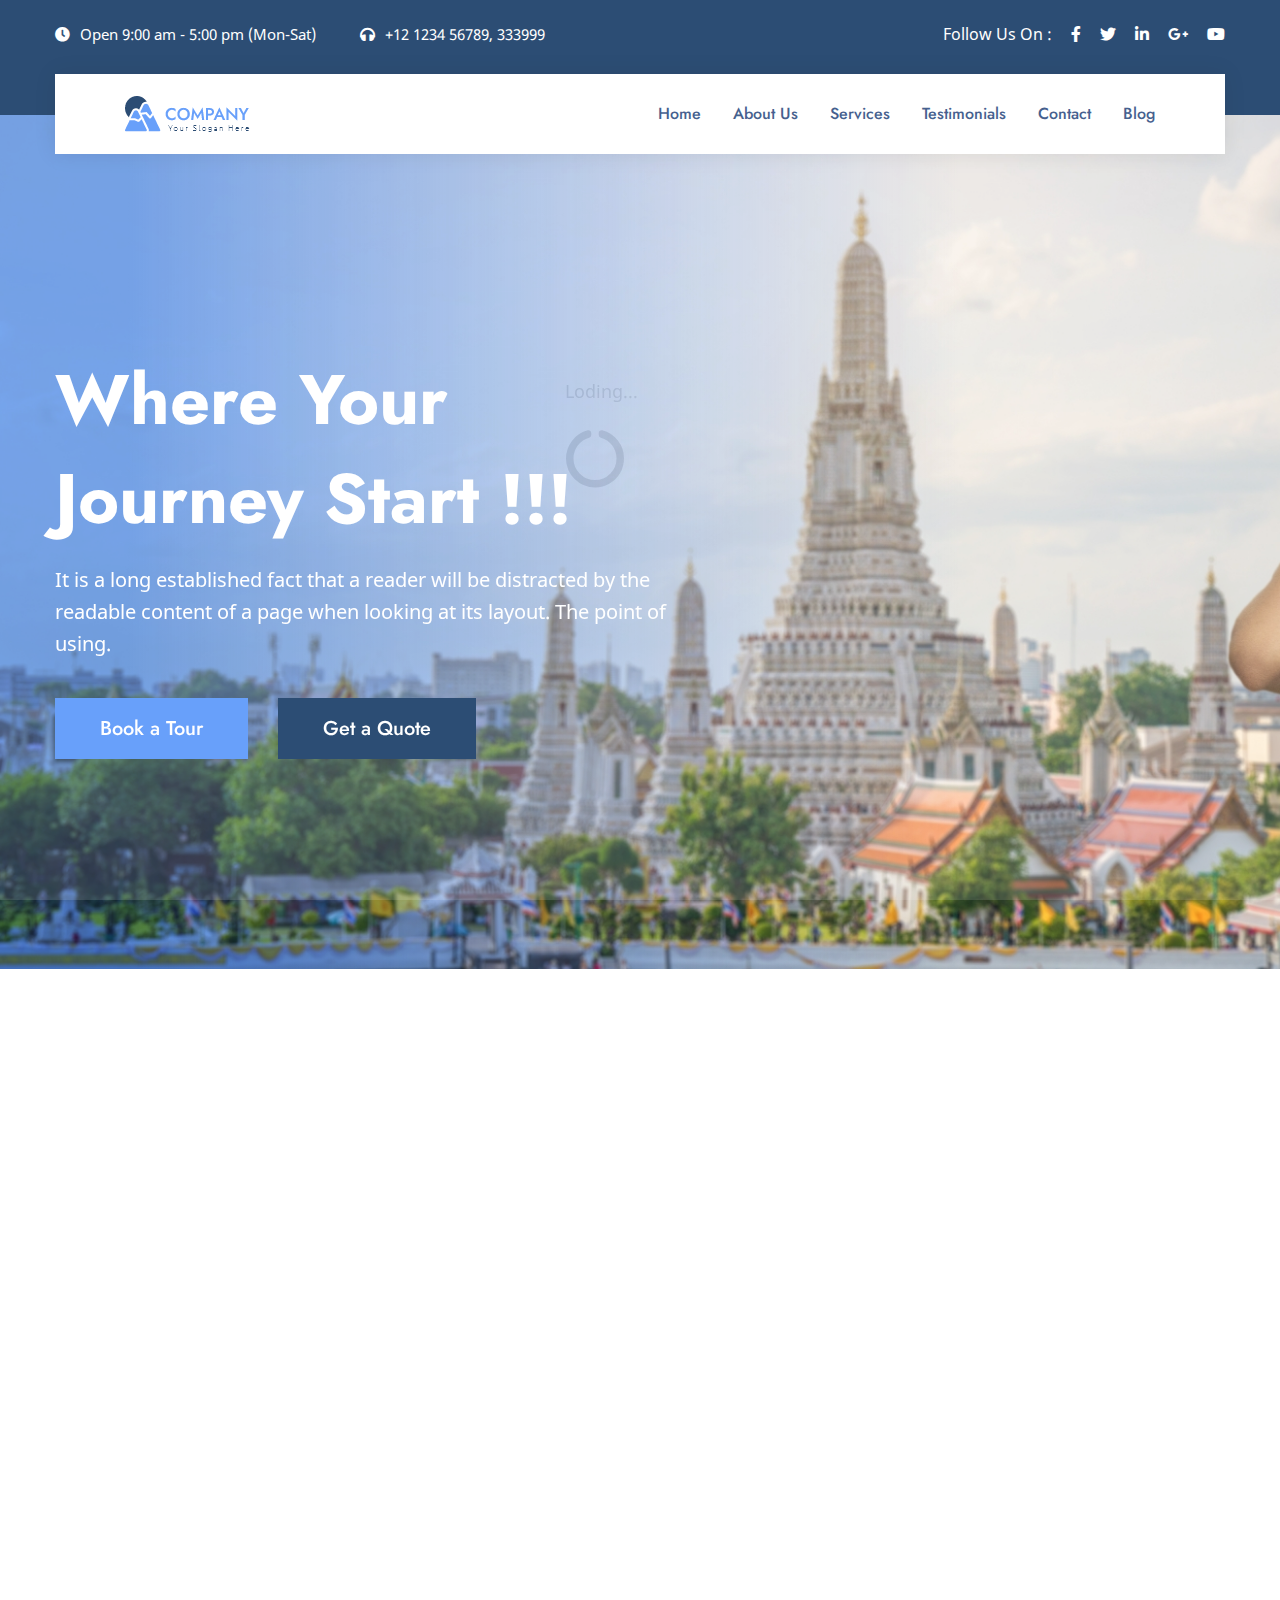
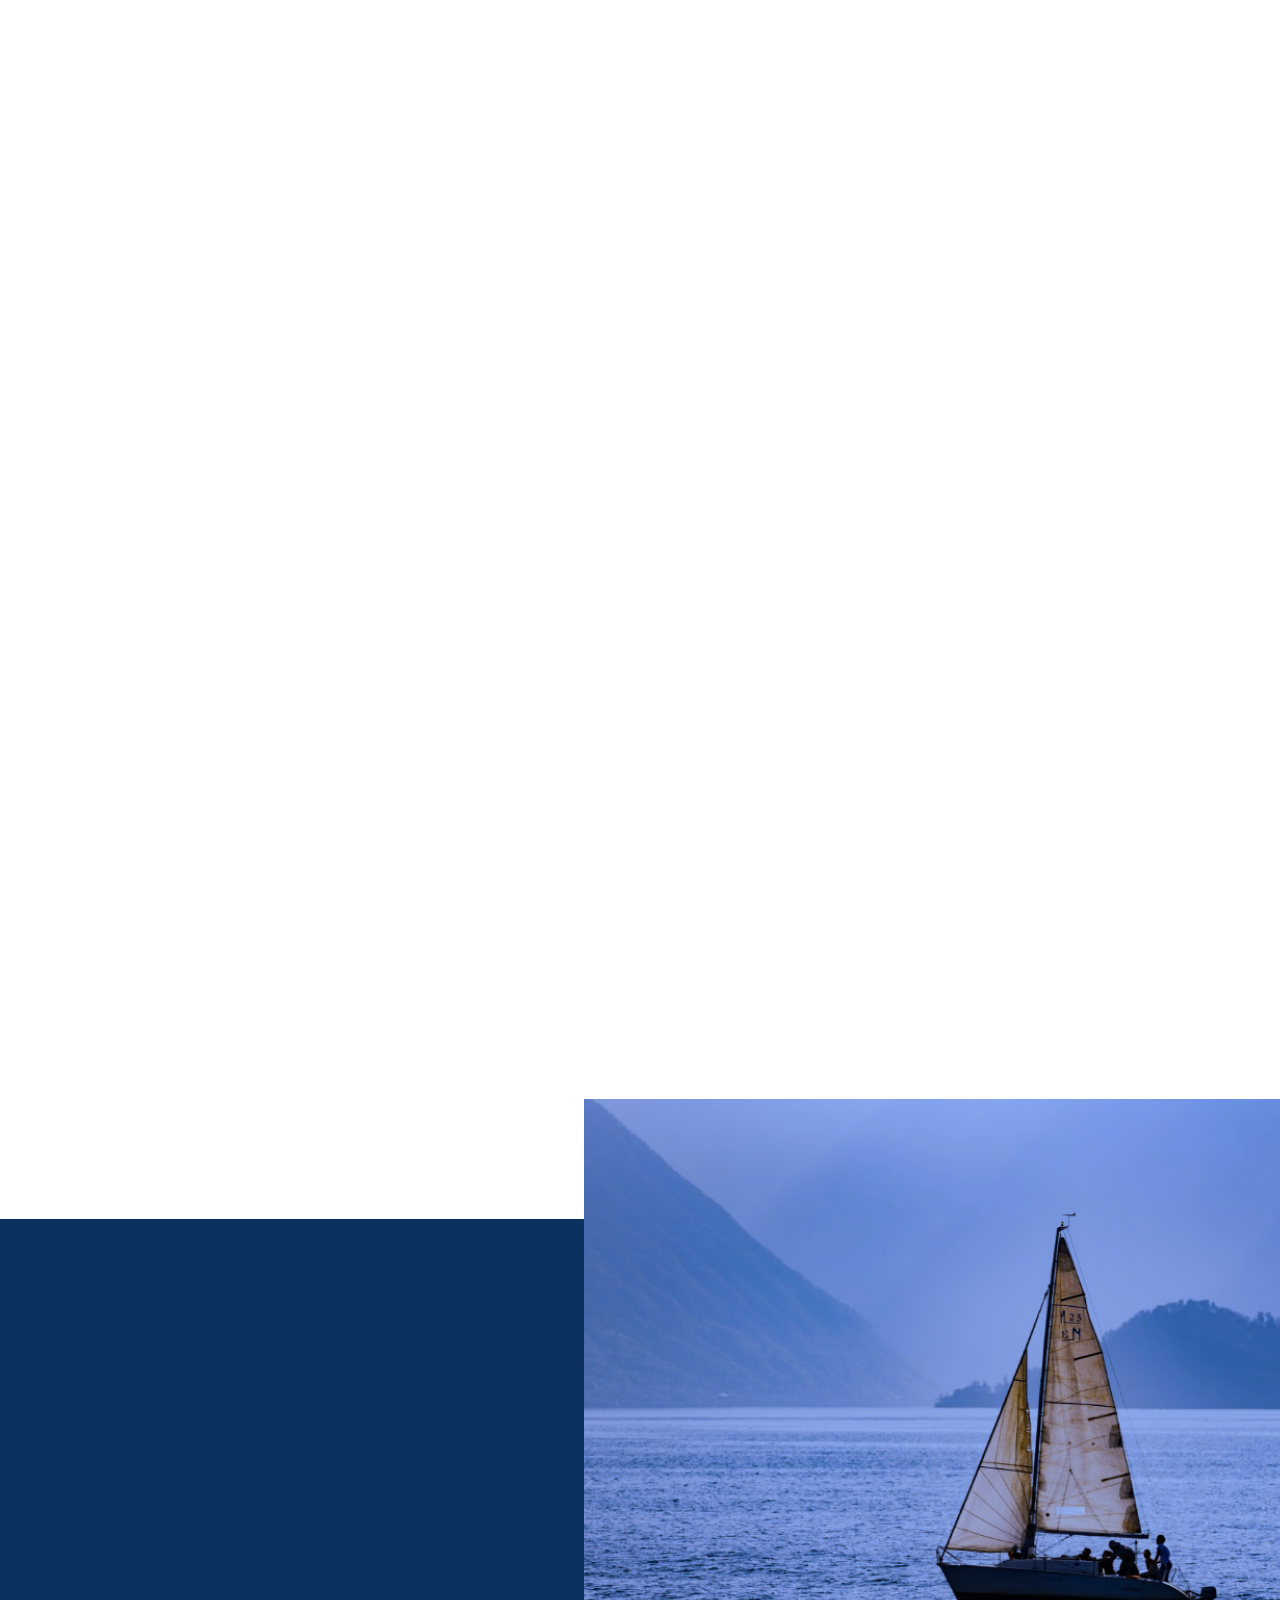
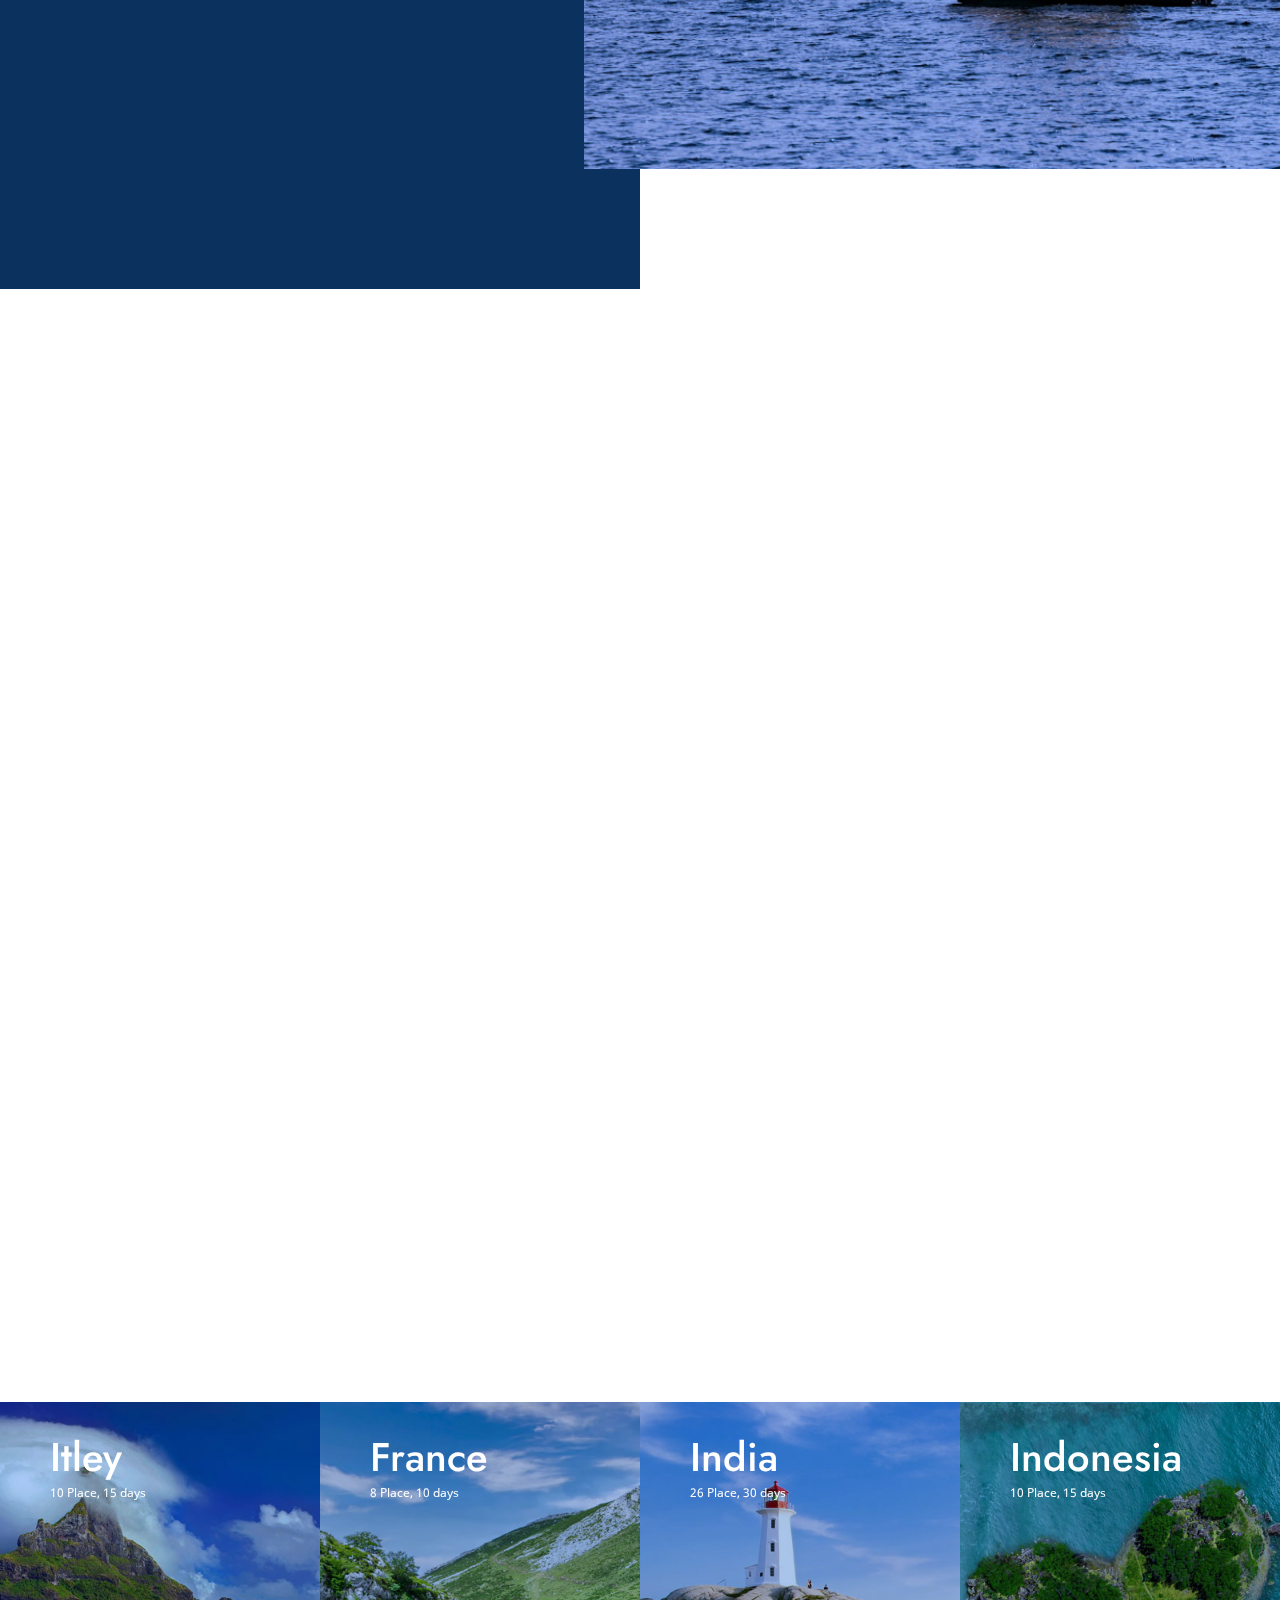
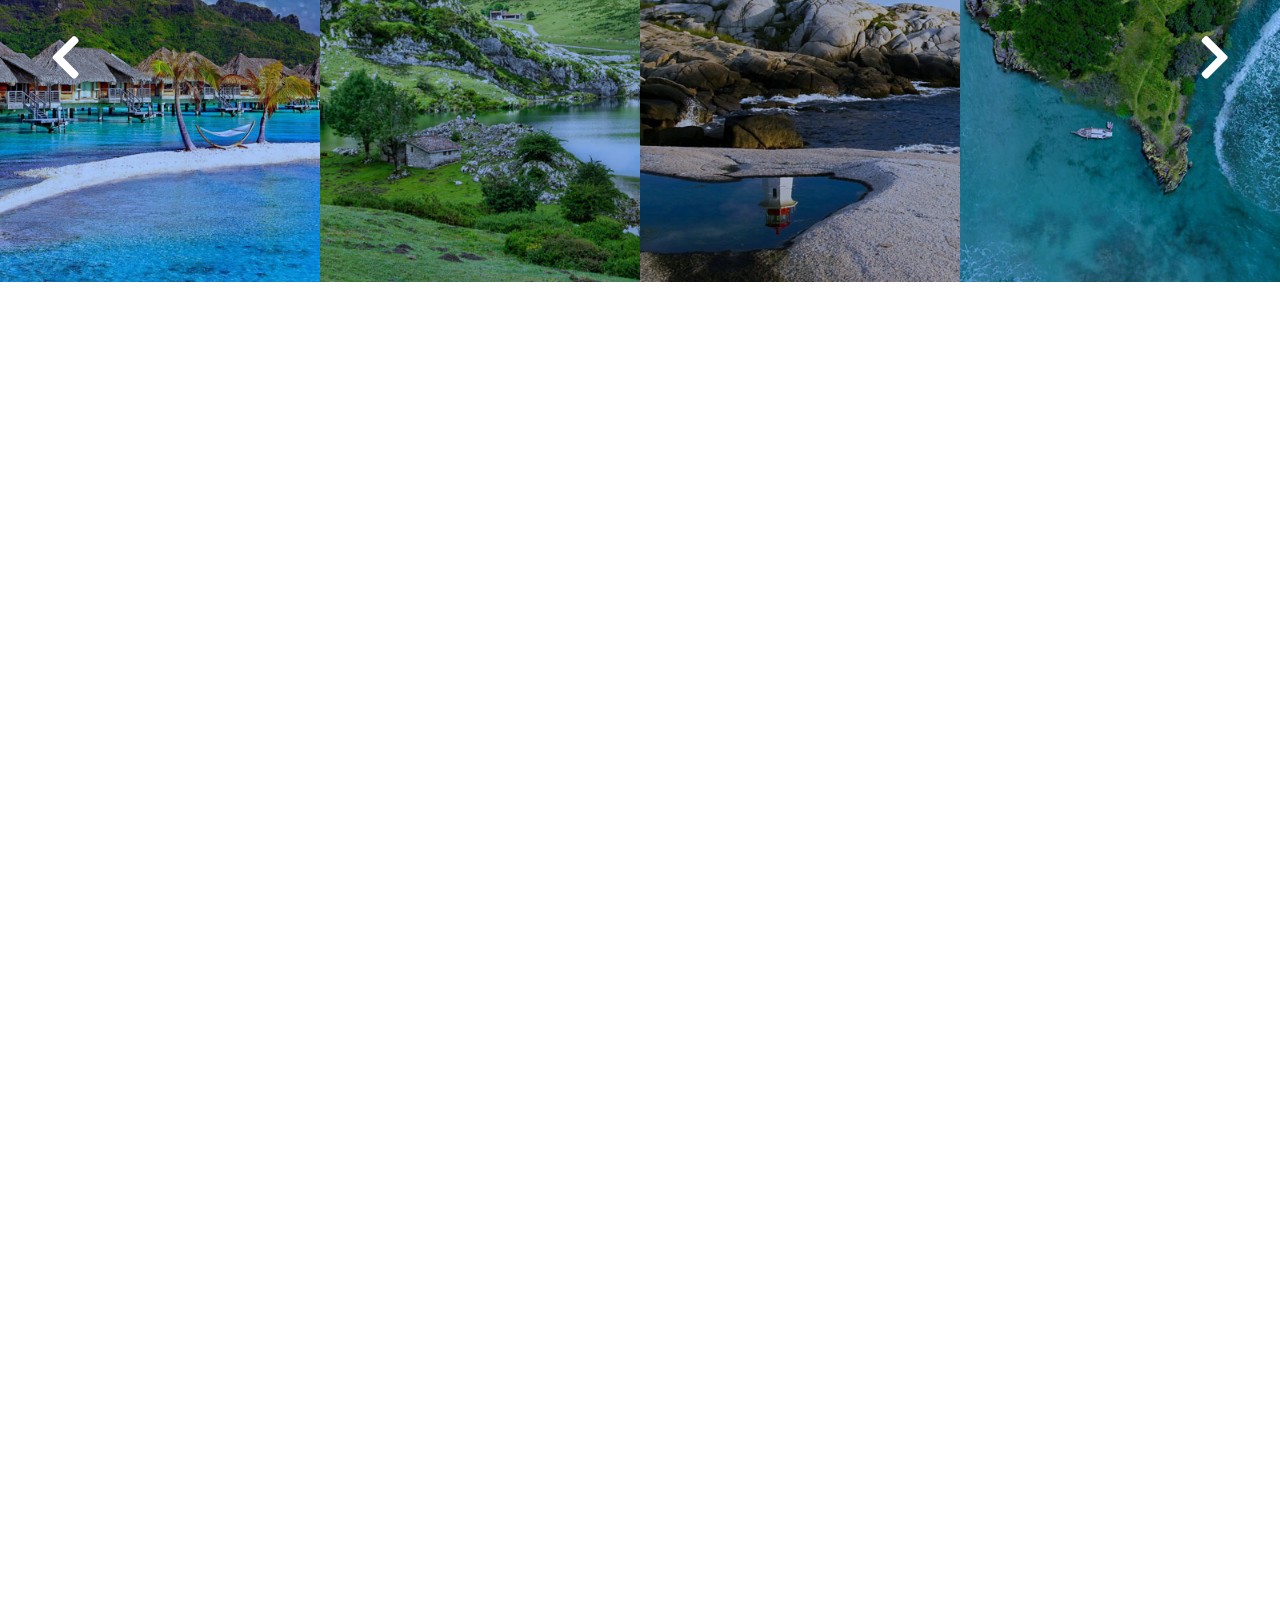
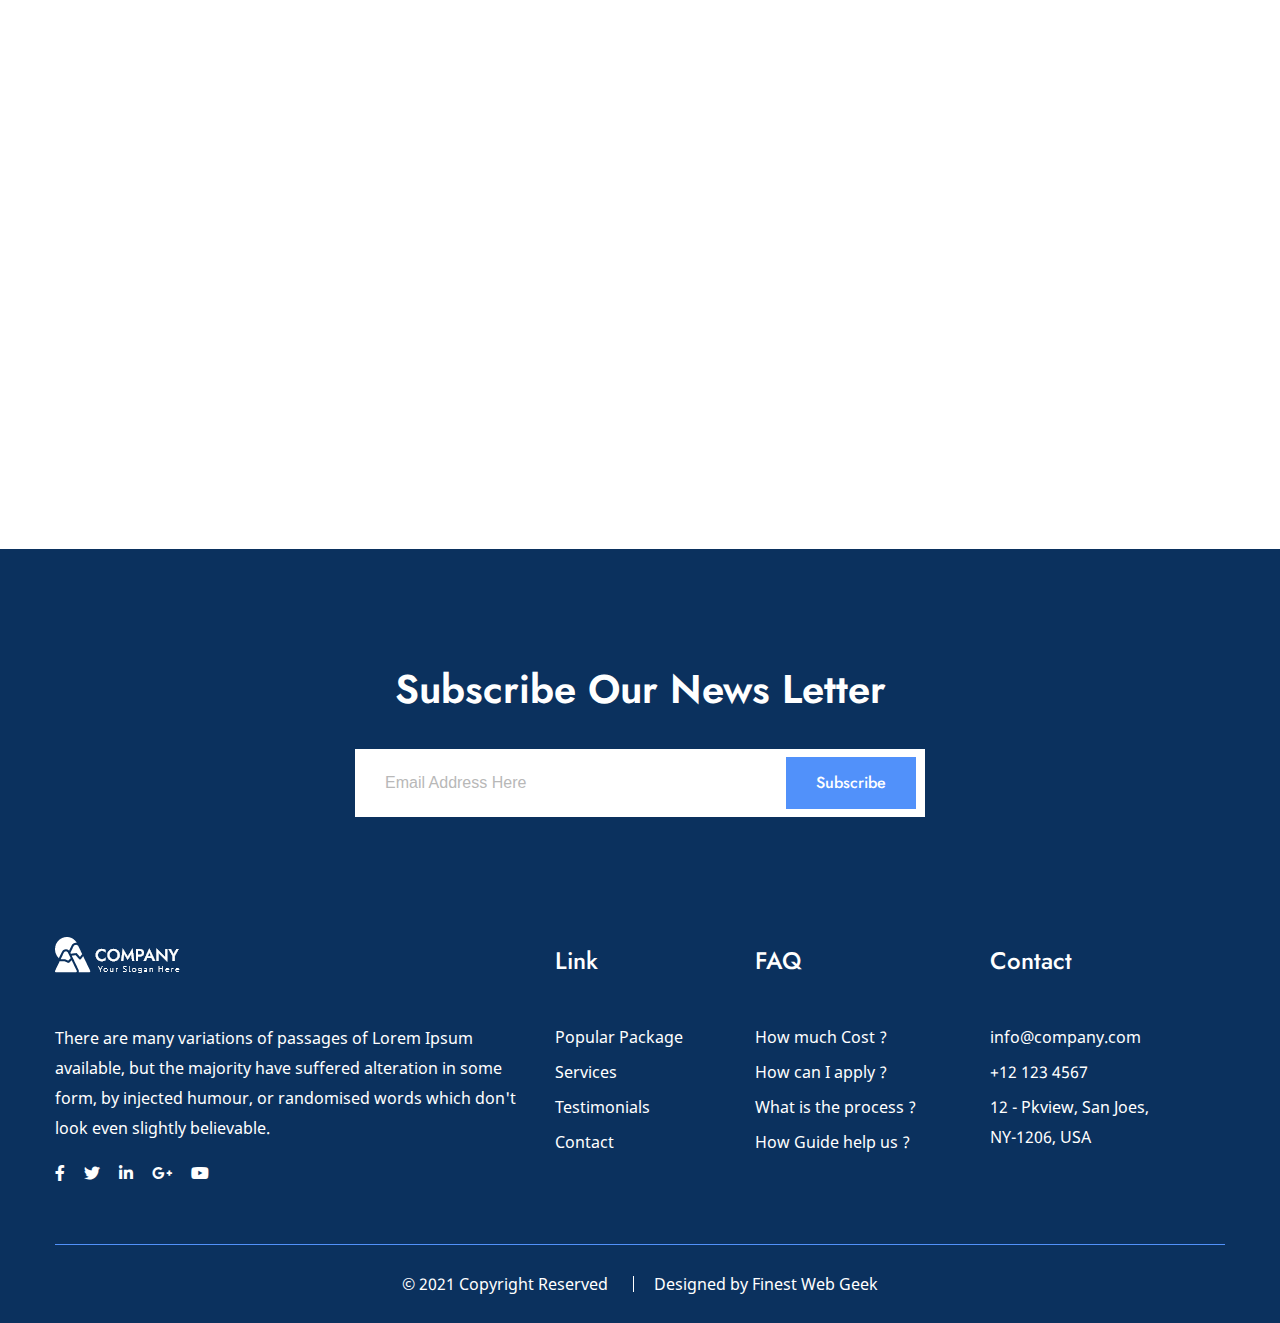
<file: mainfile/site/index.html>
<!DOCTYPE html>
<html lang="en">

<head>
    <meta charset="UTF-8">
    <meta name="viewport" content="width=device-width, initial-scale=1.0">
    <title>Traveling</title>
    <!-- Favicon icon -->
    <link rel="icon" type="image/png" href="images/favicon.png">
    <!-- bootstrap css -->
    <link rel="stylesheet" href="css/bootstrap.min.css">
    <!-- Fontawesome all css -->
    <link rel="stylesheet" href="css/all.min.css">
    <!-- lightslider css -->
    <link rel="stylesheet" href="css/lightslider.css">
    <!-- magnific-popup css -->
    <link rel="stylesheet" href="css/magnific-popup.css">
    <!-- slicknav css -->
    <link rel="stylesheet" href="css/slicknav.min.css">
    <!-- owl carousel css -->
    <link rel="stylesheet" href="css/owl.carousel.min.css">
    <!-- animate css -->
    <link rel="stylesheet" href="css/animate.min.css">
    <!-- main css -->
    <link rel="stylesheet" href="style.css">
</head>

<body>

    <!-- PRELOADER -->
    <div class="loader">
        <div class="loader-icon">
            <span>Loding...</span>
            <i class="fas fa-circle-notch"></i>
        </div>
    </div>

    <!-- Header area Start -->
    <header class="header-area" id="home">
        <div class="container">
            <div class="row">
                <div class="col-lg-8">
                    <div class="contact">
                        <ul>
                            <li><i class="fas fa-clock"></i>Open 9:00 am - 5:00 pm (Mon-Sat)</li>
                            <li><i class="fas fa-headphones"></i><a href="tel:+12123456789">+12 1234 56789,</a><a href="tel:333999"> 333999</a></li>
                        </ul>
                    </div>
                </div>
                <div class="col-lg-4">
                    <div class="social">
                        <ul>
                            <li>Follow Us On : </li>
                            <li><a href="#"><i class="fab fa-facebook-f"></i></a></li>
                            <li><a href="#"><i class="fab fa-twitter"></i></a></li>
                            <li><a href="#"><i class="fab fa-linkedin-in"></i></a></li>
                            <li><a href="#"><i class="fab fa-google-plus-g"></i></a></li>
                            <li><a href="#"><i class="fab fa-youtube"></i></a></li>
                        </ul>
                    </div>
                </div>
            </div>
        </div>
        <div class="navigation-container">
            <div class="row navigation-area">
                <div class="col-lg-2 logo-col">
                    <div class="logo-area">
                        <a href="#">
                            <h2>
                                <img src="images/logo.png" alt="logo">
                            </h2>
                        </a>
                    </div>
                </div>
                <div class="col-lg-10 menu-col">
                    <div class="main-menu">
                        <nav id="menu">
                            <ul>
                                <li><a href="#">Home</a></li>
                                <li><a href="#about">about us</a></li>
                                <li><a href="#services">services</a></li>
                                <li><a href="#testimonial">Testimonials</a></li>
                                <li><a href="#contact">contact</a></li>
                                <li><a href="#blog">blog</a></li>
                            </ul>
                        </nav>
                    </div>
                </div>
            </div>
        </div>
    </header>
    <!-- Header area End -->

    <!-- Hero area Start -->
    <section class="hero-area">
        <div class="container">
            <div class="row">
                <div class="col-lg-7 hero-col col-sm-12">
                    <div class="hero-content">
                        <h1 data-wow-duration="1.5s" data-wow-delay="0.3s" class="wow animate__animated animate__fadeInRight">where your <br>journey start !!!</h1>
                        <p data-wow-duration="2s" data-wow-delay="0.3s" class="wow animate__animated animate__fadeInRight">It is a long established fact that a reader will be distracted by the readable content of a page when looking at its layout. The point of using.</p>
                        <div data-wow-duration="2.5s" data-wow-delay="0.3s" class="hero-btn wow animate__animated animate__fadeInRight">
                            <ul>
                                <li><a href="#" class="btn1">Book a Tour <span></span></a></li>
                                <li><a href="#" class="btn1">Get a Quote <span></span></a></li>
                            </ul>
                        </div>
                    </div>
                </div>
            </div>
        </div>
    </section>
    <!-- Hero area End -->

    <!-- Blog area Start -->
    <section class="blog-area" id="blog">
        <div class="container">
            <div class="row">
                <div class="col-lg-12">
                    <div data-wow-duration="2s" data-wow-delay="0.3s" class="heading wow animate__animated animate__zoomIn">
                        <h2>Popular Package</h2>
                        <p>It is a long established fact that a reader will be distracted by the readable content of a page when looking at its layout. The point of using Lorem Ipsum is that it has a more-or-less normal distribution of letters, as opposed to using 'Content here, content here.</p>
                    </div>
                    <div class="blog-menu">
                        <ul data-wow-duration="2s" data-wow-delay="0.3s" class="wow animate__animated animate__fadeInRight">
                            <li class="btn1" data-filter=".bangladesh">bangladesh <span></span></li>
                            <li class="btn1" data-filter=".uk">United Kingdom <span></span></li>
                            <li class="btn1" data-filter=".us">United States <span></span></li>
                            <li class="btn1" data-filter=".switzerland">Switzerland <span></span></li>
                            <li class="btn1" data-filter=".indonesia">Indonesia <span></span></li>
                            <li class="btn1" data-filter=".sweden">Sweden <span></span></li>
                            <li class="btn1" data-filter=".croatia">Croatia <span></span></li>
                        </ul>
                    </div>
                </div>
            </div>
            <div data-wow-duration="2s" data-wow-delay="0.3s" class="row wow animate__animated animate__zoomIn" id="blog-list">
                <div class="col-lg-4 col-md-6 col-sm-12 mix blog-col us sweden bangladesh">
                    <div class="single-blog-item">
                        <div class="blog-place">
                            <a href="#"><img src="images/search1.jpg" alt="search1"></a>
                        </div>
                        <div class="place-details">
                            <h4><a href="#">World Biggest Tea Stall</a></h4>
                            <span><a href="#">Tea Hill, Califonia</a></span>
                            <p>It is a long established fact that a reader will be distracted.</p>
                            <div class="read-btn">
                                <a href="#">read more</a>
                            </div>
                        </div>
                    </div>
                </div>
                <div class="col-lg-4 col-md-6 col-sm-12 mix blog-col uk croatia indonesia switzerland">
                    <div class="single-blog-item">
                        <div class="blog-place">
                            <a href="#"><img src="images/search2.jpg" alt="search2"></a>
                        </div>
                        <div class="place-details">
                            <h4><a href="#">Best Sea Forest for You </a></h4>
                            <span><a href="#">Sea saw, Brazil</a></span>
                            <p>It is a long established fact that a reader will be distracted.</p>
                            <div class="read-btn">
                                <a href="#">read more</a>
                            </div>
                        </div>
                    </div>
                </div>
                <div class="col-lg-4 col-md-6 col-sm-12 mix blog-col sweden us bangladesh">
                    <div class="single-blog-item">
                        <div class="blog-place">
                            <a href="#"><img src="images/search3.jpg" alt="search3"></a>
                        </div>
                        <div class="place-details">
                            <h4><a href="#">Beautiful Temple Ever</a></h4>
                            <span><a href="#">Temp city, Japan</a></span>
                            <p>It is a long established fact that a reader will be distracted.</p>
                            <div class="read-btn">
                                <a href="#">read more</a>
                            </div>
                        </div>
                    </div>
                </div>
                <div class="col-lg-4 col-md-6 col-sm-12 mix blog-col croatia switzerland uk">
                    <div class="single-blog-item">
                        <div class="blog-place">
                            <a href="#"><img src="images/search4.jpg" alt="search4"></a>
                        </div>
                        <div class="place-details">
                            <h4><a href="#">World Haven</a></h4>
                            <span><a href="#">Kashmir, India</a></span>
                            <p>It is a long established fact that a reader will be distracted.</p>
                            <div class="read-btn">
                                <a href="#">read more</a>
                            </div>
                        </div>
                    </div>
                </div>
                <div class="col-lg-4 col-md-6 col-sm-12 mix blog-col us indonesia sweden bangladesh">
                    <div class="single-blog-item">
                        <div class="blog-place">
                            <a href="#"><img src="images/search5.jpg" alt="search5"></a>
                        </div>
                        <div class="place-details">
                            <h4><a href="#">Enjoy Your Day in Italy </a></h4>
                            <span><a href="#">Wall city, Italy</a></span>
                            <p>It is a long established fact that a reader will be distracted.</p>
                            <div class="read-btn">
                                <a href="#">read more</a>
                            </div>
                        </div>
                    </div>
                </div>
                <div class="col-lg-4 col-md-6 col-sm-12 mix indonesia blog-col uk switzerland croatia">
                    <div class="single-blog-item">
                        <div class="blog-place">
                            <a href="#"><img src="images/search6.jpg" alt="search6"></a>
                        </div>
                        <div class="place-details">
                            <h4><a href="#">Place of Cloud</a></h4>
                            <span><a href="#">Srimpngol, Bangladesh</a></span>
                            <p>It is a long established fact that a reader will be distracted.</p>
                            <div class="read-btn">
                                <a href="#">read more</a>
                            </div>
                        </div>
                    </div>
                </div>
            </div>
        </div>
    </section>
    <!-- Blog area End -->

    <!-- Destination area Start -->
    <section class="destination-area">
        <div class="container">
            <div class="row">
                <div class="col-lg-5 destination-col">
                    <div class="destination-content">
                        <h2 data-wow-duration="2s" data-wow-delay="0.3s" class="wow animate__animated animate__fadeInLeft">Take a Break & Checkout Our Top Destination !!!</h2>
                        <p data-wow-duration="2s" data-wow-delay="0.5s" class="wow animate__animated animate__fadeInLeft">There are many variations of passages of Lorem Ipsum available, but the majority have suffered alteration in e some form, by injected humour, or randomised words which don't look even slightly believable.</p>
                        <div data-wow-duration="2s" data-wow-delay="0.7s" class="destination-btn wow animate__animated animate__fadeInLeft">
                            <a href="#" class="btn1">explore more <span></span></a>
                        </div>
                    </div>
                </div>
            </div>
        </div>
        <div class="destination-img">
            <img src="images/destination-img.jpg" alt="destnation-img">
            <div data-wow-duration="2s" data-wow-delay="0.3s" class="destination-video wow animate__animated animate__zoomIn">
                <a href="https://youtube.com/" class="play-btn mfp-iframe">
                    <img class="wave1" src="images/play.png" alt="play">
                </a>
            </div>
        </div>
    </section>
    <!-- Destination area End -->

    <!-- About area Start -->
    <section class="about-area" id="about">
        <div class="container">
            <div class="row">
                <div class="col-lg-12">
                    <div data-wow-duration="2s" data-wow-delay="0.3s" class="heading wow animate__animated animate__zoomIn">
                        <h2>Why Choose Us</h2>
                        <p>It is a long established fact that a reader will be distracted by the readable content of a page when looking at its layout. The point of using Lorem Ipsum is that it has a more-or-less normal distribution of letters, as opposed to using 'Content here, content here.</p>
                    </div>
                </div>
                <div class="col-lg-4 col-md-6 col-sm-12 about-col">
                    <div data-wow-duration="2s" data-wow-delay="0.3s" class="single-about-item draw wow animate__animated animate__fadeInUp">
                        <div class="sinlge-about-icon">
                            <img src="images/about1.png" alt="about1">
                        </div>
                        <h3>2000+ Guide Worldwide</h3>
                        <p>It is a long established fact that a reader will be distracted by the readable.</p>
                        <div class="about-btn">
                            <a href="#">read more<i class="fas fa-plus"></i></a>
                        </div>
                    </div>
                </div>
                <div class="col-lg-4 col-md-6 col-sm-12 about-col">
                    <div data-wow-duration="2s" data-wow-delay="0.5s" class="single-about-item draw wow animate__animated animate__fadeInUp">
                        <div class="sinlge-about-icon">
                            <img src="images/about2.png" alt="about2">
                        </div>
                        <h3>100% Trusted</h3>
                        <p>It is a long established fact that a reader will be distracted by the readable.</p>
                        <div class="about-btn">
                            <a href="#">read more<i class="fas fa-plus"></i></a>
                        </div>
                    </div>
                </div>
                <div class="col-lg-4 col-md-6 col-sm-12 about-col">
                    <div data-wow-duration="2s" data-wow-delay="0.7s" class="single-about-item draw wow animate__animated animate__fadeInUp">
                        <div class="sinlge-about-icon">
                            <img src="images/about3.png" alt="about3">
                        </div>
                        <h3>12 Year Experience</h3>
                        <p>It is a long established fact that a reader will be distracted by the readable.</p>
                        <div class="about-btn">
                            <a href="#">read more<i class="fas fa-plus"></i></a>
                        </div>
                    </div>
                </div>
                <div class="col-lg-4 col-md-6 col-sm-12 about-col">
                    <div data-wow-duration="2s" data-wow-delay="0.3s" class="single-about-item draw wow animate__animated animate__fadeInUp">
                        <div class="sinlge-about-icon">
                            <img src="images/about4.png" alt="about4">
                        </div>
                        <h3>Cost Effective</h3>
                        <p>It is a long established fact that a reader will be distracted by the readable.</p>
                        <div class="about-btn">
                            <a href="#">read more<i class="fas fa-plus"></i></a>
                        </div>
                    </div>
                </div>
                <div class="col-lg-4 col-md-6 col-sm-12 about-col">
                    <div data-wow-duration="2s" data-wow-delay="0.5s" class="single-about-item draw wow animate__animated animate__fadeInUp">
                        <div class="sinlge-about-icon">
                            <img src="images/about5.png" alt="about5">
                        </div>
                        <h3>99% Travelers Happy</h3>
                        <p>It is a long established fact that a reader will be distracted by the readable.</p>
                        <div class="about-btn">
                            <a href="#">read more<i class="fas fa-plus"></i></a>
                        </div>
                    </div>
                </div>
                <div class="col-lg-4 col-md-6 col-sm-12 about-col">
                    <div data-wow-duration="2s" data-wow-delay="0.7s" class="single-about-item draw wow animate__animated animate__fadeInUp">
                        <div class="sinlge-about-icon">
                            <img src="images/about6.png" alt="about6">
                        </div>
                        <h3>24 Hours Support</h3>
                        <p>It is a long established fact that a reader will be distracted by the readable.</p>
                        <div class="about-btn">
                            <a href="#">read more<i class="fas fa-plus"></i></a>
                        </div>
                    </div>
                </div>
            </div>
        </div>
    </section>
    <!-- About area End -->

    <!-- Travel area Start -->
    <section class="travel-area" id="services">
        <div class="container">
            <div class="row owl-carousel" id="countrys">

                <div class="col-lg-3 col-md-6 col-sm-12 travel-col">
                    <div class="single-place-item">
                        <div class="place-img">
                            <img src="images/travel1.jpg" alt="travel1">
                        </div>
                        <div class="place-details">
                            <div class="place">
                                <h4>Itley</h4>
                                <span>10 Place, 15 days</span>
                            </div>
                            <div class="review">
                                <h4>Itley</h4>
                                <span>10 Place, 15 days</span>
                                <ul>
                                    <li><a href="#"><i class="fas fa-star"></i></a></li>
                                    <li><a href="#"><i class="fas fa-star"></i></a></li>
                                    <li><a href="#"><i class="fas fa-star"></i></a></li>
                                    <li><a href="#"><i class="fas fa-star"></i></a></li>
                                    <li><a href="#"><i class="fas fa-star"></i></a></li>
                                </ul>
                                <h5>$500<span>(per head)</span></h5>
                                <a href="#">read more <img src="images/travel-icon.png" alt="travel-icon"></a>
                            </div>
                        </div>
                    </div>
                </div>

                <div class="col-lg-3 col-md-6 col-sm-12 travel-col">
                    <div class="single-place-item">
                        <div class="place-img">
                            <img src="images/travel2.jpg" alt="travel2">
                        </div>
                        <div class="place-details">
                            <div class="place">
                                <h4>France</h4>
                                <span> 8 Place, 10 days</span>
                            </div>
                            <div class="review">
                                <h4>France</h4>
                                <span> 8 Place, 10 days</span>
                                <ul>
                                    <li><a href="#"><i class="fas fa-star"></i></a></li>
                                    <li><a href="#"><i class="fas fa-star"></i></a></li>
                                    <li><a href="#"><i class="fas fa-star"></i></a></li>
                                    <li><a href="#"><i class="fas fa-star"></i></a></li>
                                    <li><a href="#"><i class="fas fa-star"></i></a></li>
                                </ul>
                                <h5>$500<span>(per head)</span></h5>
                                <a href="#">read more <img src="images/travel-icon.png" alt="travel-icon"></a>
                            </div>
                        </div>
                    </div>
                </div>

                <div class="col-lg-3 col-md-6 col-sm-12 travel-col">
                    <div class="single-place-item">
                        <div class="place-img">
                            <img src="images/travel3.jpg" alt="travel3">
                        </div>
                        <div class="place-details">
                            <div class="place">
                                <h4>India</h4>
                                <span>26 Place, 30 days</span>
                            </div>
                            <div class="review">
                                <h4>India</h4>
                                <span>26 Place, 30 days</span>
                                <ul>
                                    <li><a href="#"><i class="fas fa-star"></i></a></li>
                                    <li><a href="#"><i class="fas fa-star"></i></a></li>
                                    <li><a href="#"><i class="fas fa-star"></i></a></li>
                                    <li><a href="#"><i class="fas fa-star"></i></a></li>
                                    <li><a href="#"><i class="fas fa-star"></i></a></li>
                                </ul>
                                <h5>$500<span>(per head)</span></h5>
                                <a href="#">read more <img src="images/travel-icon.png" alt="travel-icon"></a>
                            </div>
                        </div>
                    </div>
                </div>

                <div class="col-lg-3 col-md-6 col-sm-12 travel-col">
                    <div class="single-place-item">
                        <div class="place-img">
                            <img src="images/travel4.jpg" alt="travel4">
                        </div>
                        <div class="place-details">
                            <div class="place">
                                <h4>Indonesia</h4>
                                <span>10 Place, 15 days</span>
                            </div>
                            <div class="review">
                                <h4>Indonesia</h4>
                                <span>10 Place, 15 days</span>
                                <ul>
                                    <li><a href="#"><i class="fas fa-star"></i></a></li>
                                    <li><a href="#"><i class="fas fa-star"></i></a></li>
                                    <li><a href="#"><i class="fas fa-star"></i></a></li>
                                    <li><a href="#"><i class="fas fa-star"></i></a></li>
                                    <li><a href="#"><i class="fas fa-star"></i></a></li>
                                </ul>
                                <h5>$500<span>(per head)</span></h5>
                                <a href="#">read more <img src="images/travel-icon.png" alt="travel-icon"></a>
                            </div>
                        </div>
                    </div>
                </div>

                <div class="col-lg-3 col-md-6 col-sm-12 travel-col">
                    <div class="single-place-item">
                        <div class="place-img">
                            <img src="images/travel5.jpg" alt="travel5">
                        </div>
                        <div class="place-details">
                            <div class="place">
                                <h4>Ghana</h4>
                                <span>6 Place, 12 days</span>
                            </div>
                            <div class="review">
                                <h4>Ghana</h4>
                                <span>6 Place, 12 days</span>
                                <ul>
                                    <li><a href="#"><i class="fas fa-star"></i></a></li>
                                    <li><a href="#"><i class="fas fa-star"></i></a></li>
                                    <li><a href="#"><i class="fas fa-star"></i></a></li>
                                    <li><a href="#"><i class="fas fa-star"></i></a></li>
                                    <li><a href="#"><i class="fas fa-star"></i></a></li>
                                </ul>
                                <h5>$500<span>(per head)</span></h5>
                                <a href="#">read more <img src="images/travel-icon.png" alt="travel-icon"></a>
                            </div>
                        </div>
                    </div>
                </div>
            </div>
        </div>
    </section>
    <!-- Travel area End -->

    <!-- Contact area Start -->
    <section class="contact-area" id="contact">
        <div class="container">
            <div class="row">
                <div class="col-lg-6 contact-col5">
                    <div class="heading">
                        <h2 data-wow-duration="1.5s" data-wow-delay="0.3s" class="wow animate__animated animate__fadeInLeft">Contact Us</h2>
                    </div>
                    <div class="contact-us">
                        <div class="details">
                            <p data-wow-duration="1.5s" data-wow-delay="0.3s" class="wow animate__animated animate__fadeInLeft">Lorem ipsum dolor sit amet, consectetur adipiscing elit, sed do eiusmod tempor incididunt ut labore et dolore magna aliqua. Ut enim ad minim veniam, quis nostrud exercitation ullamco laboris nisi ut aliquip ex ea commodo consequat. Duis aute irure dolor in reprehenderit in voluptate velit esse cillum dolore eu fugiat nulla pariatur.</p>
                        </div>
                        <ul>
                            <li data-wow-duration="1.5s" data-wow-delay="0.3s" class="wow animate__animated animate__fadeInLeft">
                                <i class="fas fa-map-marker-alt"></i>
                                <div class="location">
                                    <h4>address:</h4>
                                    <p><a href="#">12 - Pkview, San Joes, NY-1206, USA</a></p>
                                </div>
                            </li>
                            <li data-wow-duration="1.5s" data-wow-delay="0.4s" class="wow animate__animated animate__fadeInLeft">
                                <i class="fas fa-phone-alt"></i>
                                <div class="phone">
                                    <h4>Phone:</h4>
                                    <p><a href="tel:121234567">+12 123 4567</a></p>
                                </div>
                            </li>
                            <li data-wow-duration="1.5s" data-wow-delay="0.5s" class="wow animate__animated animate__fadeInLeft">
                                <i class="fas fa-envelope"></i>
                                <div class="email">
                                    <h4>Email:</h4>
                                    <p><a href="mailto:info@company.com">info@company.com</a></p>
                                </div>
                            </li>
                        </ul>
                    </div>
                </div>
                <div class="col-lg-6 contact-col7">
                    <div class="form-title">
                        <h2 data-wow-duration="1s" data-wow-delay="0.3s" class="wow animate__animated animate__fadeInRight">Get in touch</h2>
                    </div>
                    <div class="form-wrapper">
                        <form id="contact-form" class="atf-contact-form" method="POST" action="php/mail.php">
                            <div class="col-lg-6 col-md-6 col-sm-12 input-col6">
                                <input data-wow-duration="1.5s" data-wow-delay="0.3s" class="wow animate__animated animate__fadeInRight" type="text" placeholder="Full Name*" id="name" name="name" required>
                            </div>
                            <div class="col-lg-6 col-md-6 col-sm-12 input-col6">
                                 <input data-wow-duration="1.5s" data-wow-delay="0.4s" class="wow animate__animated animate__fadeInRight" type="email" id="email" name="email" placeholder="Valid Email Address*" required>
                            </div>
                            <div class="col-lg-12 input-col12">
                               <input data-wow-duration="1.5s" data-wow-delay="0.5s" class="wow animate__animated animate__fadeInRight" type="text" placeholder="Subject*" id="subject" name="subject" required>
                            </div>
                            <div class="col-lg-12 textarea-col12">
                                <textarea data-wow-duration="1.5s" data-wow-delay="0.6s" class="wow animate__animated animate__fadeInRight" name="message" id="message" placeholder="Massage"></textarea>
                            </div>
                            <button data-wow-duration="1.5s" data-wow-delay="0.7s" class="btn1 wow animate__animated animate__fadeInRight" type="submit">submit <span></span></button>
                        </form>
                        <p class="form-message"></p>
                    </div>
                </div>
            </div>
        </div>
    </section>
    <!-- Contact area End -->

    <!-- Testimonial area Start -->
    <section class="client-area" id="testimonial">
        <div class="container">
            <div class="row">
                <div class="col-lg-12">
                    <div data-wow-duration="2s" data-wow-delay="0.3s" class="heading wow animate__animated animate__zoomIn">
                        <h2>What Our Clients say</h2>
                        <P>It is a long established fact that a reader will be distracted by the readable content of a page when looking at its layout. The point of using Lorem Ipsum is that it has a more-or-less normal.</P>
                    </div>
                </div>
                <div data-wow-duration="2s" data-wow-delay="0.3s" class="col-lg-12 wow animate__animated animate__fadeInUp">
                    <div class="single-client-details gallery list-unstyled cS-hidden"  id="image-gallery">
                        <div class="col-lg-12" data-thumb="images/client1.png">
                            <div class="single-client-item">
                                <img src="images/client1.png" alt="client">
                                <h3>Rose Smith</h3>
                                <span>MRO, Company</span>
                                <ul>
                                    <li><a href="#"><i class="fas fa-star"></i></a></li>
                                    <li><a href="#"><i class="fas fa-star"></i></a></li>
                                    <li><a href="#"><i class="fas fa-star"></i></a></li>
                                    <li><a href="#"><i class="fas fa-star"></i></a></li>
                                    <li><a href="#"><i class="fas fa-star"></i></a></li>
                                </ul>
                                <p>" It is a long established fact that a reader will be distracted by the readable content of a page when looking at its layout. The point of using Lorem Ipsum is that it has a more-or-less normal distribution of letters. "</p>
                            </div>
                        </div>
                        <div class="col-lg-12" data-thumb="images/client2.png">
                            <div class="single-client-item">
                                <img src="images/client2.png" alt="client">
                                <h3>summy vuia</h3>
                                <span>CEO, Company</span>
                                <ul>
                                    <li><a href="#"><i class="fas fa-star"></i></a></li>
                                    <li><a href="#"><i class="fas fa-star"></i></a></li>
                                    <li><a href="#"><i class="fas fa-star"></i></a></li>
                                    <li><a href="#"><i class="fas fa-star"></i></a></li>
                                    <li><a href="#"><i class="fas fa-star"></i></a></li>
                                </ul>
                                <p>" It is a long established fact that a reader will be distracted by the readable content of a page when looking at its layout. The point of using Lorem Ipsum is that it has a more-or-less normal distribution of letters. "</p>
                            </div>
                        </div>
                        <div class="col-lg-12" data-thumb="images/client3.png">
                            <div class="single-client-item">
                                <img src="images/client3.png" alt="client">
                                <h3>alen Smrithy</h3>
                                <span>MRO, Company</span>
                                <ul>
                                    <li><a href="#"><i class="fas fa-star"></i></a></li>
                                    <li><a href="#"><i class="fas fa-star"></i></a></li>
                                    <li><a href="#"><i class="fas fa-star"></i></a></li>
                                    <li><a href="#"><i class="fas fa-star"></i></a></li>
                                    <li><a href="#"><i class="fas fa-star"></i></a></li>
                                </ul>
                                <p>" It is a long established fact that a reader will be distracted by the readable content of a page when looking at its layout. The point of using Lorem Ipsum is that it has a more-or-less normal distribution of letters. "</p>
                            </div>
                        </div>
                        <div class="col-lg-12" data-thumb="images/client4.png">
                            <div class="single-client-item">
                                <img src="images/client4.png" alt="client">
                                <h3>aliya gomez</h3>
                                <span>MRO, Company</span>
                                <ul>
                                    <li><a href="#"><i class="fas fa-star"></i></a></li>
                                    <li><a href="#"><i class="fas fa-star"></i></a></li>
                                    <li><a href="#"><i class="fas fa-star"></i></a></li>
                                    <li><a href="#"><i class="fas fa-star"></i></a></li>
                                    <li><a href="#"><i class="fas fa-star"></i></a></li>
                                </ul>
                                <p>" It is a long established fact that a reader will be distracted by the readable content of a page when looking at its layout. The point of using Lorem Ipsum is that it has a more-or-less normal distribution of letters. "</p>
                            </div>
                        </div>
                        <div class="col-lg-12" data-thumb="images/client5.png">
                            <div class="single-client-item">
                                <img src="images/client5.png" alt="client">
                                <h3>devid Smith</h3>
                                <span>COO, Company</span>
                                <ul>
                                    <li><a href="#"><i class="fas fa-star"></i></a></li>
                                    <li><a href="#"><i class="fas fa-star"></i></a></li>
                                    <li><a href="#"><i class="fas fa-star"></i></a></li>
                                    <li><a href="#"><i class="fas fa-star"></i></a></li>
                                    <li><a href="#"><i class="fas fa-star"></i></a></li>
                                </ul>
                                <p>" It is a long established fact that a reader will be distracted by the readable content of a page when looking at its layout. The point of using Lorem Ipsum is that it has a more-or-less normal distribution of letters. "</p>
                            </div>
                        </div>
                    </div>
                </div>
            </div>
        </div>
    </section>
    <!-- Testimonial area End -->

    <!-- Footer area start -->
    <footer class="footer-area">
        <div class="container">
            <div class="row">
                <div class="col-lg-12">
                    <div class="heading">
                        <h2>Subscribe Our News letter</h2>
                        <form action="#">
                            <input type="text" required placeholder="email address here">
                            <button class="btn1" type="submit">subscribe <span></span></button>
                        </form>
                    </div>
                </div>
                <div class="col-lg-5 col-md-6">
                    <div class="single-footer-item">

                        <div class="logo">
                            <a href="#">
                                <img src="images/footer-logo.png" alt="footer-logo">
                            </a>
                        </div>

                        <p>There are many variations of passages of Lorem Ipsum available, but the majority have suffered alteration in some form, by injected humour, or randomised words which don't look even slightly believable.</p>
                        
                        <div class="social">
                            <ul>
                                <li><a href="#"><i class="fab fa-facebook-f"></i></a></li>
                                <li><a href="#"><i class="fab fa-twitter"></i></a></li>
                                <li><a href="#"><i class="fab fa-linkedin-in"></i></a></li>
                                <li><a href="#"><i class="fab fa-google-plus-g"></i></a></li>
                                <li><a href="#"><i class="fab fa-youtube"></i></a></li>
                            </ul>
                        </div>
                    </div>
                </div>
                <div class="col-lg-2 col-md-6">
                    <div class="single-footer-item">
                        <div class="title">
                            <h4>link</h4>
                        </div>
                        <ul class="menu">
                            <li><a href="#">popular Package</a></li>
                            <li><a href="#">services</a></li>
                            <li><a href="#">testimonials</a></li>
                            <li><a href="#">Contact </a></li>
                        </ul>
                    </div>
                </div>
                <div class="col-lg-2 col-md-6">
                    <div class="single-footer-item">
                        <div class="title">
                            <h4>FAQ</h4>
                        </div>
                        <ul class="faq">
                            <li><a href="#">How much Cost ?</a></li>
                            <li><a href="#">How can I apply ?</a></li>
                            <li><a href="#">What is the process ?</a></li>
                            <li><a href="#">How Guide help us ?</a></li>
                        </ul>
                    </div>
                </div>
                <div class="col-lg-3 col-md-6 footer-col">
                    <div class="single-footer-item">
                        <div class="title">
                            <h4>contact</h4>
                        </div>
                        <ul class="contact">
                            <li><a href="mailto:info@company.com">info@company.com</a></li>
                            <li><a href="tel:121234567">+12 123 4567</a></li>
                            <li><a href="#">12 - Pkview, San Joes, <br>NY-1206, USA</a></li>
                        </ul>
                    </div>
                </div>
            </div>
            <div class="row">
                <div class="col-lg-12">
                    <div class="footer-bottom">
                        <ul>
                            <li>&copy; 2021 Copyright Reserved</li>
                            <li>Designed by <a href="#">Finest Web Geek</a></li>
                        </ul>
                    </div>
                </div>
            </div>
        </div>
        <a class="bottomToup" href="#home"><i class="fas fa-arrow-up"></i></a>
    </footer>
    <!-- Footer area End -->

    <!--=================JS Start===================-->

    <!-- jquery js -->
    <script src="js/jquery-2.2.4.min.js"></script>
    <!-- bootstrap js -->
    <script src="js/bootstrap.min.js"></script>
    <!-- popper js -->
    <script src="js/popper.min.js"></script>
    <!-- Sticky js -->
    <script src="js/jquery.sticky.js"></script>
    <!-- slicknav js -->
    <script src="js/jquery.slicknav.min.js"></script>
    <!-- owl carousel js -->
    <script src="js/owl.carousel.min.js"></script>
    <!-- jquery.magnific-popup js -->
    <script src="js/jquery.magnific-popup.min.js"></script>
    <!-- mixitup.min.js -->
    <script src="js/mixitup.min.js"></script>
    <!-- lightslider js -->
    <script src="js/lightslider.js"></script>
    <!-- wow js -->
    <script src="js/wow.min.js"></script>
    <!-- ajaxchimp js -->
    <script src="js/ajaxchimp.min.js"></script>
    <!-- form-contact js -->
    <script src="js/form-contact.js"></script>
    <!-- main js -->
    <script src="js/main.js"></script>
    <!--=================Js End===================-->
</body>

</html>
</file>
<file: css/lightslider.css>
/*! lightslider - v1.1.6 - 2016-10-25
* https://github.com/sachinchoolur/lightslider
* Copyright (c) 2016 Sachin N; Licensed MIT */
/*! lightslider - v1.1.3 - 2015-04-14
* https://github.com/sachinchoolur/lightslider
* Copyright (c) 2015 Sachin N; Licensed MIT */
/** /!!! core css Should not edit !!!/**/ 

.lSSlideOuter {
    overflow: hidden;
    -webkit-touch-callout: none;
    -webkit-user-select: none;
    -khtml-user-select: none;
    -moz-user-select: none;
    -ms-user-select: none;
    user-select: none
}
.lightSlider:before, .lightSlider:after {
    content: " ";
    display: table;
}
.lightSlider {
    overflow: hidden;
    margin: 0;
}
.lSSlideWrapper {
    max-width: 100%;
    overflow: hidden;
    position: relative;
}
.lSSlideWrapper > .lightSlider:after {
    clear: both;
}
.lSSlideWrapper .lSSlide {
    -webkit-transform: translate(0px, 0px);
    -ms-transform: translate(0px, 0px);
    transform: translate(0px, 0px);
    -webkit-transition: all 1s;
    -webkit-transition-property: -webkit-transform,height;
    -moz-transition-property: -moz-transform,height;
    transition-property: transform,height;
    -webkit-transition-duration: inherit !important;
    transition-duration: inherit !important;
    -webkit-transition-timing-function: inherit !important;
    transition-timing-function: inherit !important;
}
.lSSlideWrapper .lSFade {
    position: relative;
}
.lSSlideWrapper .lSFade > * {
    position: absolute !important;
    top: 0;
    left: 0;
    z-index: 9;
    margin-right: 0;
    width: 100%;
}
.lSSlideWrapper.usingCss .lSFade > * {
    opacity: 0;
    -webkit-transition-delay: 0s;
    transition-delay: 0s;
    -webkit-transition-duration: inherit !important;
    transition-duration: inherit !important;
    -webkit-transition-property: opacity;
    transition-property: opacity;
    -webkit-transition-timing-function: inherit !important;
    transition-timing-function: inherit !important;
}
.lSSlideWrapper .lSFade > *.active {
    z-index: 10;
}
.lSSlideWrapper.usingCss .lSFade > *.active {
    opacity: 1;
}
/** /!!! End of core css Should not edit !!!/**/

/* Pager */
.lSSlideOuter .lSPager.lSpg {
    margin: 10px 0 0;
    padding: 0;
    text-align: center;
}
.lSSlideOuter .lSPager.lSpg > li {
    cursor: pointer;
    display: inline-block;
    padding: 0 5px;
}
.lSSlideOuter .lSPager.lSpg > li a {
    background-color: #222222;
    border-radius: 30px;
    display: inline-block;
    height: 8px;
    overflow: hidden;
    text-indent: -999em;
    width: 8px;
    position: relative;
    z-index: 99;
    -webkit-transition: all 0.5s linear 0s;
    transition: all 0.5s linear 0s;
}
.lSSlideOuter .lSPager.lSpg > li:hover a, .lSSlideOuter .lSPager.lSpg > li.active a {
    background-color: #428bca;
}
.lSSlideOuter .media {
    opacity: 0.8;
}
.lSSlideOuter .media.active {
    opacity: 1;
}
/* End of pager */

/** Gallery */
.lSSlideOuter .lSPager.lSGallery {
    list-style: none outside none;
    padding-left: 0;
    margin: 0;
    overflow: hidden;
    transform: translate3d(0px, 0px, 0px);
    -moz-transform: translate3d(0px, 0px, 0px);
    -ms-transform: translate3d(0px, 0px, 0px);
    -webkit-transform: translate3d(0px, 0px, 0px);
    -o-transform: translate3d(0px, 0px, 0px);
    -webkit-transition-property: -webkit-transform;
    -moz-transition-property: -moz-transform;
    -webkit-touch-callout: none;
    -webkit-user-select: none;
    -khtml-user-select: none;
    -moz-user-select: none;
    -ms-user-select: none;
    user-select: none;
}
.lSSlideOuter .lSPager.lSGallery li {
    overflow: hidden;
    -webkit-transition: border-radius 0.12s linear 0s 0.35s linear 0s;
    transition: border-radius 0.12s linear 0s 0.35s linear 0s;
}
.lSSlideOuter .lSPager.lSGallery li.active, .lSSlideOuter .lSPager.lSGallery li:hover {
    border-radius: 5px;
}
.lSSlideOuter .lSPager.lSGallery img {
    display: block;
    height: auto;
    max-width: 100%;
}
.lSSlideOuter .lSPager.lSGallery:before, .lSSlideOuter .lSPager.lSGallery:after {
    content: " ";
    display: table;
}
.lSSlideOuter .lSPager.lSGallery:after {
    clear: both;
}
/* End of Gallery*/

/* slider actions */
.lSAction > a {
    width: 32px;
    display: block;
    top: 50%;
    height: 32px;
    background-image: url('../img/controls.png');
    cursor: pointer;
    position: absolute;
    z-index: 99;
    margin-top: -16px;
    opacity: 0.5;
    -webkit-transition: opacity 0.35s linear 0s;
    transition: opacity 0.35s linear 0s;
}
.lSAction > a:hover {
    opacity: 1;
}
.lSAction > .lSPrev {
    background-position: 0 0;
    left: 10px;
}
.lSAction > .lSNext {
    background-position: -32px 0;
    right: 10px;
}
.lSAction > a.disabled {
    pointer-events: none;
}
.cS-hidden {
    height: 1px;
    opacity: 0;
    filter: alpha(opacity=0);
    overflow: hidden;
}


/* vertical */
.lSSlideOuter.vertical {
    position: relative;
}
.lSSlideOuter.vertical.noPager {
    padding-right: 0px !important;
}
.lSSlideOuter.vertical .lSGallery {
    position: absolute !important;
    right: 0;
    top: 0;
}
.lSSlideOuter.vertical .lightSlider > * {
    width: 100% !important;
    max-width: none !important;
}

/* vertical controlls */
.lSSlideOuter.vertical .lSAction > a {
    left: 50%;
    margin-left: -14px;
    margin-top: 0;
}
.lSSlideOuter.vertical .lSAction > .lSNext {
    background-position: 31px -31px;
    bottom: 10px;
    top: auto;
}
.lSSlideOuter.vertical .lSAction > .lSPrev {
    background-position: 0 -31px;
    bottom: auto;
    top: 10px;
}
/* vertical */


/* Rtl */
.lSSlideOuter.lSrtl {
    direction: rtl;
}
.lSSlideOuter .lightSlider, .lSSlideOuter .lSPager {
    padding-left: 0;
    list-style: none outside none;
}
.lSSlideOuter.lSrtl .lightSlider, .lSSlideOuter.lSrtl .lSPager {
    padding-right: 0;
}
.lSSlideOuter .lightSlider > *,  .lSSlideOuter .lSGallery li {
    float: left;
}
.lSSlideOuter.lSrtl .lightSlider > *,  .lSSlideOuter.lSrtl .lSGallery li {
    float: right !important;
}
/* Rtl */

@-webkit-keyframes rightEnd {
    0% {
        left: 0;
    }

    50% {
        left: -15px;
    }

    100% {
        left: 0;
    }
}
@keyframes rightEnd {
    0% {
        left: 0;
    }

    50% {
        left: -15px;
    }

    100% {
        left: 0;
    }
}
@-webkit-keyframes topEnd {
    0% {
        top: 0;
    }

    50% {
        top: -15px;
    }

    100% {
        top: 0;
    }
}
@keyframes topEnd {
    0% {
        top: 0;
    }

    50% {
        top: -15px;
    }

    100% {
        top: 0;
    }
}
@-webkit-keyframes leftEnd {
    0% {
        left: 0;
    }

    50% {
        left: 15px;
    }

    100% {
        left: 0;
    }
}
@keyframes leftEnd {
    0% {
        left: 0;
    }

    50% {
        left: 15px;
    }

    100% {
        left: 0;
    }
}
@-webkit-keyframes bottomEnd {
    0% {
        bottom: 0;
    }

    50% {
        bottom: -15px;
    }

    100% {
        bottom: 0;
    }
}
@keyframes bottomEnd {
    0% {
        bottom: 0;
    }

    50% {
        bottom: -15px;
    }

    100% {
        bottom: 0;
    }
}
.lSSlideOuter .rightEnd {
    -webkit-animation: rightEnd 0.3s;
    animation: rightEnd 0.3s;
    position: relative;
}
.lSSlideOuter .leftEnd {
    -webkit-animation: leftEnd 0.3s;
    animation: leftEnd 0.3s;
    position: relative;
}
.lSSlideOuter.vertical .rightEnd {
    -webkit-animation: topEnd 0.3s;
    animation: topEnd 0.3s;
    position: relative;
}
.lSSlideOuter.vertical .leftEnd {
    -webkit-animation: bottomEnd 0.3s;
    animation: bottomEnd 0.3s;
    position: relative;
}
.lSSlideOuter.lSrtl .rightEnd {
    -webkit-animation: leftEnd 0.3s;
    animation: leftEnd 0.3s;
    position: relative;
}
.lSSlideOuter.lSrtl .leftEnd {
    -webkit-animation: rightEnd 0.3s;
    animation: rightEnd 0.3s;
    position: relative;
}
/*/  GRab cursor */
.lightSlider.lsGrab > * {
  cursor: -webkit-grab;
  cursor: -moz-grab;
  cursor: -o-grab;
  cursor: -ms-grab;
  cursor: grab;
}
.lightSlider.lsGrabbing > * {
  cursor: move;
  cursor: -webkit-grabbing;
  cursor: -moz-grabbing;
  cursor: -o-grabbing;
  cursor: -ms-grabbing;
  cursor: grabbing;
}
</file>
<file: style.css>
/*
Author       : Finest Web Geek
Template Name: Responsive - Traveling Template
Version      : 1.0
*/
/*=============================================================
    CSS INDEX
=============================

00. Common css
01. Slicknav_menu
02. Sticky 
03. Header area
04. Hero area
05. Blog area     
06. Destination area
07. About area 
08. Travel area
09. Client area
10. Contact area
11. Footer area
12. Media Query

=============================================================*/
/* 00 ----------------common css Start-------------------*/
.loader {
  background-color: #ffffff;
  height: 100%;
  width: 100%;
  position: fixed;
  margin-top: 0px;
  top: 0px;
  z-index: 9999;
}
.loader .loader-icon {
  width: 150px;
  height: 150px;
  position: fixed;
  top: 50%;
  left: 50%;
  -webkit-transform: translate(-50%, -50%);
      -ms-transform: translate(-50%, -50%);
          transform: translate(-50%, -50%);
}
.loader .loader-icon span {
  display: block;
  font-size: 18px;
  font-family: 'Noto Sans' !important;
}
.loader .loader-icon i {
  font-size: 60px;
  -webkit-animation: loder 2s infinite alternate;
          animation: loder 2s infinite alternate;
  margin-top: 20px;
}
@-webkit-keyframes loder {
  0% {
    -webkit-transform: rotate(0deg);
            transform: rotate(0deg);
  }
  100% {
    -webkit-transform: rotate(360deg);
            transform: rotate(360deg);
  }
}
@keyframes loder {
  0% {
    -webkit-transform: rotate(0deg);
            transform: rotate(0deg);
  }
  100% {
    -webkit-transform: rotate(360deg);
            transform: rotate(360deg);
  }
}
@font-face {
  font-family: 'Jost';
  src: url('fonts/Jost/Jost-Bold.eot');
  src: url('fonts/Jost/Jost-Bold.eot?#iefix') format('embedded-opentype'), url('fonts/Jost/Jost-Bold.woff2') format('woff2'), url('fonts/Jost/Jost-Bold.woff') format('woff'), url('fonts/Jost/Jost-Bold.ttf') format('truetype'), url('fonts/Jost/Jost-Bold.svg#Jost-Bold') format('svg');
  font-weight: bold;
  font-style: normal;
  font-display: swap;
}
@font-face {
  font-family: 'Jost';
  src: url('fonts/Jost/Jost-SemiBold.eot');
  src: url('fonts/Jost/Jost-SemiBold.eot?#iefix') format('embedded-opentype'), url('fonts/Jost/Jost-SemiBold.woff2') format('woff2'), url('fonts/Jost/Jost-SemiBold.woff') format('woff'), url('fonts/Jost/Jost-SemiBold.ttf') format('truetype'), url('fonts/Jost/Jost-SemiBold.svg#Jost-SemiBold') format('svg');
  font-weight: 600;
  font-style: normal;
  font-display: swap;
}
@font-face {
  font-family: 'Jost';
  src: url('fonts/Jost/Jost-Medium.eot');
  src: url('fonts/Jost/Jost-Medium.eot?#iefix') format('embedded-opentype'), url('fonts/Jost/Jost-Medium.woff2') format('woff2'), url('fonts/Jost/Jost-Medium.woff') format('woff'), url('fonts/Jost/Jost-Medium.ttf') format('truetype'), url('fonts/Jost/Jost-Medium.svg#Jost-Medium') format('svg');
  font-weight: 500;
  font-style: normal;
  font-display: swap;
}
@font-face {
  font-family: 'Jost';
  src: url('fonts/Jost/Jost-Regular.eot');
  src: url('fonts/Jost/Jost-Regular.eot?#iefix') format('embedded-opentype'), url('fonts/Jost/Jost-Regular.woff2') format('woff2'), url('fonts/Jost/Jost-Regular.woff') format('woff'), url('fonts/Jost/Jost-Regular.ttf') format('truetype'), url('fonts/Jost/Jost-Regular.svg#Jost-Regular') format('svg');
  font-weight: normal;
  font-style: normal;
  font-display: swap;
}
@font-face {
  font-family: 'Noto Sans';
  src: url('fonts/Noto_sans/NotoSans.eot');
  src: url('fonts/Noto_sans/NotoSans.eot?#iefix') format('embedded-opentype'), url('fonts/Noto_sans/NotoSans.woff2') format('woff2'), url('fonts/Noto_sans/NotoSans.woff') format('woff'), url('fonts/Noto_sans/NotoSans.ttf') format('truetype'), url('fonts/Noto_sans/NotoSans.svg#NotoSans') format('svg');
  font-weight: normal;
  font-style: normal;
  font-display: swap;
}
* {
  margin: 0;
  padding: 0;
  -webkit-box-sizing: border-box;
          box-sizing: border-box;
  text-decoration: none;
}
html {
  scroll-behavior: smooth;
  overflow-y: scroll;
}
body {
  font-family: 'Noto Sans';
  font-size: 16px;
  color: #6a6a6a;
  font-weight: 400;
  line-height: 1.87;
  -webkit-box-sizing: border-box;
  box-sizing: border-box;
}
h1,
h2,
h3,
h4,
h5,
h6 {
  font-family: 'Jost';
  color: #0B315E;
  line-height: 1.5;
  font-weight: 600;
}
a:focus {
  color: #fff;
  -webkit-box-shadow: none !important;
          box-shadow: none !important;
}
a:focus,
a:active,
a:hover {
  text-decoration: none;
}
button:focus,
select:focus,
input:focus,
textarea:focus {
  outline: none;
}
button:focus {
  outline: none;
}
.clearfix {
  display: block;
}
.clearfix::after {
  content: "";
  clear: both;
  display: block;
}
.container {
  max-width: 1200px;
  width: 100%;
  margin: 0 auto;
}
.container-fluid {
  max-width: 100%;
  width: 100%;
  padding-left: 80px;
  padding-right: 80px;
}
.row {
  display: -webkit-box;
  display: -ms-flexbox;
  display: -webkit-flex;
  display: flex;
  -ms-flex-wrap: wrap;
  -webkit-flex-wrap: wrap;
          flex-wrap: wrap;
}
.row::after {
  content: "";
  clear: both;
  display: block;
}
img {
  max-width: 100%;
}
ul {
  padding: 0;
  margin: 0;
  list-style: none;
}
.btn1 {
  font-size: 20px;
  font-weight: 500;
  background: #5191FA;
  color: #FFFFFF;
  text-transform: capitalize;
  display: inline-block;
  font-family: 'Jost', sans-serif;
  padding: 12px 45px;
  overflow: hidden;
  -webkit-transition: .5s all;
  -o-transition: .5s all;
  transition: .5s all;
  position: relative;
  z-index: 1;
}
.btn1 span {
  position: absolute;
  display: block;
  width: 0;
  height: 0;
  -webkit-border-radius: 50%;
          border-radius: 50%;
  background: #0B315E;
  -webkit-transition: width 0.5s ease-in-out;
  -o-transition: width 0.5s ease-in-out;
  transition: width 0.5s ease-in-out;
  -webkit-transition: height 0.5s ease-in-out;
  -o-transition: height 0.5s ease-in-out;
  transition: height 0.5s ease-in-out;
  -webkit-transform: translate(-50%, -50%);
      -ms-transform: translate(-50%, -50%);
          transform: translate(-50%, -50%);
  z-index: -1;
  -webkit-transition: .5s all;
  -o-transition: .5s all;
  transition: .5s all;
}
.btn1:hover {
  color: #fff !important;
}
.btn1:hover span {
  width: 225%;
  height: 650px;
}
/* 00 ----------------common css End-------------------*/
/* 01 ----------------slicknav_menu----------------------*/
.slicknav_menu {
  display: none;
}
.slicknav_menu a.slicknav_btn span.slicknav_menutxt {
  display: none;
}
.slicknav_menu a.slicknav_btn span.slicknav_icon {
  margin: 0;
}
/* 01 ----------------slicknav_menu----------------------*/
/* 02 ----------------Sticky start---------------------*/
div#sticky-wrapper {
  position: absolute;
  width: 100%;
  height: 80px !important;
  top: 74px;
  z-index: 999;
  -webkit-transition: .5s all;
  -o-transition: .5s all;
  transition: .5s all;
}
.is-sticky {
  height: 80px !important;
  top: 0 !important;
}
.is-sticky .navigation-container {
  max-width: 100% !important;
}
/* 02 ----------------Sticky End---------------------*/
/* 03 ----------------Header area Start-------------------*/
header.header-area {
  padding-top: 20px;
  padding-bottom: 65px;
  background: #0B315E;
  position: relative;
}
header.header-area .contact ul li {
  color: #fff;
  font-size: 15px;
  display: inline-block;
  margin-right: 40px;
}
header.header-area .contact ul li i {
  color: #fff;
  margin-right: 10px;
  -webkit-transition: .3s all;
  -o-transition: .3s all;
  transition: .3s all;
}
header.header-area .contact ul li:last-child {
  margin-right: 0;
}
header.header-area .contact ul li a {
  color: #fff;
  font-size: 15px;
  font-weight: 400;
  -webkit-transition: .3s all;
  -o-transition: .3s all;
  transition: .3s all;
}
header.header-area .contact ul li a:hover {
  color: #5191FA;
}
header.header-area .social {
  text-align: right;
}
header.header-area .social ul li {
  display: inline-block;
  margin-right: 15px;
  color: #fff;
  font-size: 16px;
}
header.header-area .social ul li:last-child {
  margin-right: 0;
}
header.header-area .social ul li a {
  color: #fff;
  font-size: 16px;
  -webkit-transition: .3s all;
  -o-transition: .3s all;
  transition: .3s all;
}
header.header-area .social ul li a:hover {
  color: #5191FA;
}
header.header-area .navigation-container {
  max-width: 1170px;
  margin: 0 auto;
  padding: 0 15px;
  position: absolute;
  width: 100% !important;
  height: 80px;
  left: 50%;
  -webkit-transform: translateX(-50%);
      -ms-transform: translateX(-50%);
          transform: translateX(-50%);
  bottom: 0px;
  -webkit-transition: .5s all;
  -o-transition: .5s all;
  transition: .5s all;
}
header.header-area .navigation-container .navigation-area {
  background: #fff;
  padding-left: 55px;
  padding-right: 55px;
  -webkit-box-shadow: 0px 0px 20px 0px rgba(0, 0, 0, 0.1);
          box-shadow: 0px 0px 20px 0px rgba(0, 0, 0, 0.1);
}
header.header-area .navigation-container .navigation-area .logo-col {
  -webkit-align-self: center;
      -ms-flex-item-align: center;
          align-self: center;
}
header.header-area .navigation-container .navigation-area .logo-col .logo-area h2 {
  margin-bottom: 0;
  line-height: 0;
}
header.header-area .navigation-container .navigation-area .main-menu {
  text-align: right;
}
header.header-area .navigation-container .navigation-area .main-menu ul {
  display: -webkit-box;
  display: -webkit-flex;
  display: -ms-flexbox;
  display: flex;
  -webkit-box-pack: end;
  -webkit-justify-content: flex-end;
      -ms-flex-pack: end;
          justify-content: flex-end;
}
header.header-area .navigation-container .navigation-area .main-menu ul li {
  -webkit-align-self: center;
      -ms-flex-item-align: center;
          align-self: center;
  display: inline-block;
  margin-right: 32px;
}
header.header-area .navigation-container .navigation-area .main-menu ul li:last-child {
  margin-right: 0;
}
header.header-area .navigation-container .navigation-area .main-menu ul li a {
  display: block;
  padding: 32px 0px;
  line-height: 1;
  font-size: 16px;
  font-weight: 500;
  text-transform: capitalize;
  color: #28477D;
  font-family: 'Jost';
  position: relative;
  z-index: 1;
  -webkit-transition: .5s all;
  -o-transition: .5s all;
  transition: .5s all;
}
header.header-area .navigation-container .navigation-area .main-menu ul li a::before {
  position: absolute;
  content: "";
  background: #5191FA;
  width: 0;
  height: 2px;
  left: 0;
  bottom: 0;
  z-index: -1;
  -webkit-transition: .5s all;
  -o-transition: .5s all;
  transition: .5s all;
}
header.header-area .navigation-container .navigation-area .main-menu ul li a:hover {
  color: #5191FA;
}
header.header-area .navigation-container .navigation-area .main-menu ul li a:hover::before {
  width: 100%;
}
/* 03 ----------------Header area End-------------------*/
/* 04 ----------------Hero area start-------------------*/
section.hero-area {
  background-image: url(images/hero-bg.jpg);
  background-repeat: no-repeat;
  -webkit-background-size: cover;
          background-size: cover;
  background-position: left;
  padding-top: 235px;
  padding-bottom: 200px;
  position: relative;
  z-index: 1;
}
section.hero-area::before {
  position: absolute;
  content: "";
  background-image: -webkit-gradient(linear, left top, right top, color-stop(10%, #5191fa), color-stop(75%, rgba(81, 145, 250, 0)));
  background-image: -webkit-linear-gradient(left, #5191fa 10%, rgba(81, 145, 250, 0) 75%);
  background-image: -o-linear-gradient(left, #5191fa 10%, rgba(81, 145, 250, 0) 75%);
  background-image: linear-gradient(90deg, #5191fa 10%, rgba(81, 145, 250, 0) 75%);
  mix-blend-mode: multiply;
  opacity: .9;
  width: 100%;
  height: 100%;
  left: 0;
  top: 0;
  z-index: -1;
}
section.hero-area .hero-content {
  max-width: 620px;
}
section.hero-area .hero-content h1 {
  color: #fff;
  text-transform: capitalize;
  font-size: 70px;
  font-weight: 700;
  line-height: 1.42;
  margin-bottom: 15px;
}
section.hero-area .hero-content p {
  font-size: 20px;
  line-height: 1.6;
  color: #fff;
  margin-bottom: 38px;
}
section.hero-area .hero-content .hero-btn ul {
  display: -webkit-box;
  display: -webkit-flex;
  display: -ms-flexbox;
  display: flex;
  -webkit-box-pack: start;
  -webkit-justify-content: flex-start;
      -ms-flex-pack: start;
          justify-content: flex-start;
}
section.hero-area .hero-content .hero-btn ul li {
  display: inline-block;
  -webkit-align-self: center;
      -ms-flex-item-align: center;
          align-self: center;
}
section.hero-area .hero-content .hero-btn ul li:first-child {
  margin-right: 30px;
}
section.hero-area .hero-content .hero-btn ul li a {
  display: inline-block;
  text-transform: unset;
}
section.hero-area .hero-content .hero-btn ul li:last-child a {
  background: #0B315E;
}
section.hero-area .hero-content .hero-btn ul li:last-child a span {
  background: #5191FA;
}
/* 04 ----------------Hero area End-------------------*/
/* 05 ----------------Blog area Start-------------------*/
section.blog-area {
  padding-top: 120px;
  padding-bottom: 250px;
  overflow: hidden;
}
section.blog-area .heading {
  text-align: center;
  max-width: 800px;
  margin: 0 auto;
  margin-bottom: 60px;
}
section.blog-area .heading h2 {
  font-size: 60px;
  text-transform: capitalize;
  font-weight: 600;
  line-height: 1.45;
  margin-bottom: 30px;
}
section.blog-area .heading p {
  margin-bottom: 0;
}
section.blog-area .blog-menu {
  margin-bottom: 65px;
  text-align: center;
}
section.blog-area .blog-menu ul li {
  display: inline-block;
  text-transform: capitalize;
  font-size: 16px;
  font-weight: 500;
  margin-right: 30px;
  color: #444444;
  background: #fff;
  -webkit-box-shadow: 0px 0px 40px 0px rgba(0, 0, 0, 0.1);
          box-shadow: 0px 0px 40px 0px rgba(0, 0, 0, 0.1);
  width: 100%;
  max-width: 170px;
  padding: 10px 0px;
  margin-bottom: 30px;
  -webkit-transition: .5s all;
  -o-transition: .5s all;
  transition: .5s all;
  cursor: pointer;
}
section.blog-area .blog-menu ul li span {
  background: #5191FA;
}
section.blog-area .blog-col {
  margin-bottom: 30px;
}
section.blog-area .single-blog-item {
  border: 1px solid #0000001f;
  -webkit-transition: .5s all;
  -o-transition: .5s all;
  transition: .5s all;
}
section.blog-area .single-blog-item:hover {
  -webkit-box-shadow: 0px 2px 40px 0px rgba(0, 0, 0, 0.2);
          box-shadow: 0px 2px 40px 0px rgba(0, 0, 0, 0.2);
}
section.blog-area .single-blog-item .blog-place {
  overflow: hidden;
}
section.blog-area .single-blog-item .blog-place a {
  overflow: hidden;
}
section.blog-area .single-blog-item .blog-place img {
  -o-object-fit: cover;
     object-fit: cover;
  display: block;
  width: 100%;
  -webkit-transition: .5s all;
  -o-transition: .5s all;
  transition: .5s all;
}
section.blog-area .single-blog-item .blog-place img:hover {
  -webkit-transform: scale(1.1);
      -ms-transform: scale(1.1);
          transform: scale(1.1);
}
section.blog-area .single-blog-item .place-details {
  padding: 30px;
}
section.blog-area .single-blog-item .place-details h4 {
  font-size: 20px;
  font-weight: 500;
  text-transform: capitalize;
  margin-top: 8px;
  margin-bottom: 0;
}
section.blog-area .single-blog-item .place-details h4 a {
  color: #0B315E;
  -webkit-transition: .3s all;
  -o-transition: .3s all;
  transition: .3s all;
}
section.blog-area .single-blog-item .place-details h4 a:hover {
  color: #5191FA;
}
section.blog-area .single-blog-item .place-details span {
  font-size: 13px;
  font-weight: 400;
  font-family: 'Nunito Sans', sans-serif;
  padding-left: 20px;
  position: relative;
}
section.blog-area .single-blog-item .place-details span::before {
  position: absolute;
  content: "";
  background-image: url(images/location.png);
  background-repeat: no-repeat;
  width: 15px;
  height: 15px;
  left: 0;
  top: 2px;
}
section.blog-area .single-blog-item .place-details span a {
  color: #E8DCDB;
  -webkit-transition: .3s all;
  -o-transition: .3s all;
  transition: .3s all;
}
section.blog-area .single-blog-item .place-details span a:hover {
  color: #5191FA;
}
section.blog-area .single-blog-item .place-details p {
  line-height: 1.8;
  color: #717171;
  margin-top: 20px;
  margin-bottom: 18px;
}
section.blog-area .single-blog-item .place-details .read-btn a {
  color: #0B315E;
  font-size: 16px;
  font-weight: 400;
  text-transform: capitalize;
  -webkit-transition: .3s all;
  -o-transition: .3s all;
  transition: .3s all;
}
section.blog-area .single-blog-item .place-details .read-btn a:hover {
  color: #5191FA;
}
/* 05 ----------------Blog-area End-------------------*/
/* 06 ----------------destination area Start-------------------*/
section.destination-area {
  padding-top: 116px;
  padding-bottom: 130px;
  position: relative;
  z-index: 1;
}
section.destination-area::before {
  position: absolute;
  content: "";
  background: #0B315E;
  width: 50%;
  height: 100%;
  left: 0;
  top: 0;
  z-index: -1;
}
section.destination-area .destination-content {
  max-width: 415px;
}
section.destination-area .destination-content h2 {
  color: #fff;
  font-size: 36px;
  font-weight: 600;
  line-height: 1.5;
  margin-bottom: 44px;
}
section.destination-area .destination-content p {
  color: #fff;
  margin-bottom: 51px;
}
section.destination-area .destination-content .destination-btn a {
  -webkit-transition: .5s all;
  -o-transition: .5s all;
  transition: .5s all;
}
section.destination-area .destination-content .destination-btn a span {
  background: #fff;
}
section.destination-area .destination-content .destination-btn a:hover {
  color: #0B315E !important;
}
section.destination-area .destination-img {
  position: absolute;
  width: 54.4%;
  height: 100%;
  right: 0;
  top: -120px;
  z-index: 1;
}
section.destination-area .destination-img::after {
  position: absolute;
  content: "";
  background: #5191FA;
  mix-blend-mode: multiply;
  width: 100%;
  height: 100%;
  right: 0;
  top: 0;
  opacity: .6;
  z-index: 1;
}
section.destination-area .destination-img img {
  width: 100%;
  height: 100%;
  display: block;
  -o-object-fit: cover;
     object-fit: cover;
}
section.destination-area .destination-img .destination-video {
  text-align: right;
  position: absolute;
  left: 50%;
  top: 50%;
  -webkit-transform: translate(-50%, -50%);
      -ms-transform: translate(-50%, -50%);
          transform: translate(-50%, -50%);
  z-index: 999;
}
section.destination-area .destination-img .destination-video a img {
  width: 100px;
  height: 100px;
}
section.destination-area .destination-img .destination-video .wave1 {
  -webkit-animation: ripple 2s linear infinite;
          animation: ripple 2s linear infinite;
  -webkit-border-radius: 50%;
          border-radius: 50%;
  -webkit-transition: .5s all;
  -o-transition: .5s all;
  transition: .5s all;
}
@-webkit-keyframes ripple {
  50% {
    -webkit-box-shadow: 0 0 0 0px rgba(40, 71, 125, 0.2), 0 0 0 10px rgba(40, 71, 125, 0.2), 0 0 0 16px rgba(40, 71, 125, 0.2);
            box-shadow: 0 0 0 0px rgba(40, 71, 125, 0.2), 0 0 0 10px rgba(40, 71, 125, 0.2), 0 0 0 16px rgba(40, 71, 125, 0.2);
    -webkit-transition: .3s all;
    -o-transition: .3s all;
    transition: .3s all;
  }
  50% {
    -webkit-transition: .5s all;
    -o-transition: .5s all;
    transition: .5s all;
    -webkit-box-shadow: 0 0 0 40px rgba(40, 71, 125, 0.2), 0 0 0 12px rgba(40, 71, 125, 0.2), 0 0 0 24px rgba(40, 71, 125, 0.2);
            box-shadow: 0 0 0 40px rgba(40, 71, 125, 0.2), 0 0 0 12px rgba(40, 71, 125, 0.2), 0 0 0 24px rgba(40, 71, 125, 0.2);
  }
}
@keyframes ripple {
  50% {
    -webkit-box-shadow: 0 0 0 0px rgba(40, 71, 125, 0.2), 0 0 0 10px rgba(40, 71, 125, 0.2), 0 0 0 16px rgba(40, 71, 125, 0.2);
            box-shadow: 0 0 0 0px rgba(40, 71, 125, 0.2), 0 0 0 10px rgba(40, 71, 125, 0.2), 0 0 0 16px rgba(40, 71, 125, 0.2);
    -webkit-transition: .3s all;
    -o-transition: .3s all;
    transition: .3s all;
  }
  50% {
    -webkit-transition: .5s all;
    -o-transition: .5s all;
    transition: .5s all;
    -webkit-box-shadow: 0 0 0 40px rgba(40, 71, 125, 0.2), 0 0 0 12px rgba(40, 71, 125, 0.2), 0 0 0 24px rgba(40, 71, 125, 0.2);
            box-shadow: 0 0 0 40px rgba(40, 71, 125, 0.2), 0 0 0 12px rgba(40, 71, 125, 0.2), 0 0 0 24px rgba(40, 71, 125, 0.2);
  }
}
/* 06 ----------------destination area End-------------------*/
/* 07 ----------------About area Start-------------------*/
section.about-area {
  padding-top: 102px;
  padding-bottom: 30px;
}
section.about-area .heading {
  max-width: 800px;
  margin: 0 auto;
  text-align: center;
  margin-bottom: 100px;
}
section.about-area .heading h2 {
  font-size: 60px;
  font-weight: 600;
  margin-bottom: 28px;
}
section.about-area .heading p {
  margin-bottom: 0;
}
section.about-area .about-col {
  margin-bottom: 90px;
}
section.about-area .single-about-item {
  text-align: center;
  background: #fff;
  padding-top: 50px;
  padding-bottom: 20px;
  border: 1px solid #EBE1E1 !important;
  position: relative;
  -webkit-transition: .3s all;
  -o-transition: .3s all;
  transition: .3s all;
  z-index: 1;
}
section.about-area .single-about-item:hover .sinlge-about-icon {
  border: 1px solid #5191FA;
}
section.about-area .single-about-item:hover .about-btn a i {
  color: #5191FA;
}
section.about-area .single-about-item .sinlge-about-icon {
  background: #fff !important;
  height: 68px;
  width: 68px;
  background: none;
  border: 1px solid #EBE1E1;
  line-height: 68px;
  text-align: center;
  margin: 0 auto;
  position: absolute;
  top: -35px;
  left: 50%;
  -webkit-transform: translateX(-50%);
      -ms-transform: translateX(-50%);
          transform: translateX(-50%);
  -webkit-transition: .3s all;
  -o-transition: .3s all;
  transition: .3s all;
}
section.about-area .single-about-item .sinlge-about-icon img {
  margin-bottom: 0;
  -o-object-fit: cover;
     object-fit: cover;
}
section.about-area .single-about-item h3 {
  font-size: 22px;
  font-weight: 500;
  line-height: 1.36;
  text-transform: capitalize;
  margin-bottom: 10px;
  margin-top: 5px;
  color: #3B424F;
}
section.about-area .single-about-item p {
  max-width: 230px;
  margin: 0 auto;
  margin-top: 2px;
}
section.about-area .single-about-item .about-btn {
  margin-top: 10px;
}
section.about-area .single-about-item .about-btn a {
  color: #393939;
  text-transform: capitalize;
  font-size: 16px;
  font-weight: 400;
  font-family: 'Jost', sans-serif;
  display: inline-block;
  -webkit-transition: .3s all;
  -o-transition: .3s all;
  transition: .3s all;
  position: relative;
}
section.about-area .single-about-item .about-btn a:hover {
  color: #5191FA;
}
section.about-area .single-about-item .about-btn a i {
  color: #393939;
  font-size: 10px;
  padding-left: 5px;
  -webkit-transition: .3s all;
  -o-transition: .3s all;
  transition: .3s all;
  position: absolute;
  right: -12px;
  top: 50%;
  -webkit-transform: translateY(-50%);
      -ms-transform: translateY(-50%);
          transform: translateY(-50%);
}
section.about-area .draw::before {
  top: 0;
  left: 0;
  z-index: -1;
}
section.about-area .single-about-item::before,
section.about-area .single-about-item::after {
  -webkit-box-sizing: inherit;
          box-sizing: inherit;
  content: '';
  position: absolute;
  width: 100%;
  height: 100%;
}
section.about-area .draw::before,
section.about-area .draw::after {
  border: 1px solid transparent;
  width: 0;
  height: 0;
  z-index: -1;
}
section.about-area .draw::after {
  bottom: 0;
  right: 0;
}
section.about-area .draw:hover::before {
  border-top-color: #5191FA;
  border-right-color: #5191FA;
  -webkit-transition: width 0.25s ease-out, height 0.25s ease-out 0.25s;
  -o-transition: width 0.25s ease-out, height 0.25s ease-out 0.25s;
  transition: width 0.25s ease-out, height 0.25s ease-out 0.25s;
}
section.about-area .draw:hover::after {
  border-bottom-color: #5191FA;
  border-left-color: #5191FA;
  -webkit-transition: border-color 0s ease-out 0.5s, width 0.25s ease-out 0.5s, height 0.25s ease-out 0.75s;
  -o-transition: border-color 0s ease-out 0.5s, width 0.25s ease-out 0.5s, height 0.25s ease-out 0.75s;
  transition: border-color 0s ease-out 0.5s, width 0.25s ease-out 0.5s, height 0.25s ease-out 0.75s;
}
section.about-area .draw:hover::before,
section.about-area .draw:hover::after {
  width: 100%;
  height: 100%;
}
section.about-area .draw:hover::before,
section.about-area .draw:hover::after {
  width: 100%;
  height: 100%;
}
/* 07 ----------------About area End-------------------*/
/* 08 ----------------travel area Start-------------------*/
section.travel-area .container {
  width: 100%;
  max-width: 100%;
  padding: 0;
}
section.travel-area .travel-col {
  width: 100%;
  max-width: 100%;
  -webkit-box-flex: 100%;
  -webkit-flex: 100%;
      -ms-flex: 100%;
          flex: 100%;
  padding: 0;
  float: left;
}
section.travel-area .travel-col {
  padding: 0;
}
section.travel-area .travel-col .travel-col {
  padding: 0;
  float: left;
}
section.travel-area .owl-carousel {
  margin: 0;
}
section.travel-area .owl-carousel .owl-item img {
  display: block;
  width: 100%;
}
section.travel-area .owl-carousel .owl-item .single-place-item .place-details .review a img {
  width: unset;
  display: inline-block;
}
section.travel-area .single-place-item {
  height: 100%;
  position: relative;
  opacity: 1;
  z-index: 1;
}
section.travel-area .single-place-item::after {
  position: absolute;
  content: "";
  background: #5191FA;
  mix-blend-mode: multiply;
  width: 100%;
  height: 100%;
  left: 0;
  top: 0;
  opacity: 0.5;
}
section.travel-area .single-place-item::before {
  position: absolute;
  content: "";
  background: #0B315E;
  mix-blend-mode: multiply;
  width: 100%;
  height: 100%;
  left: 0;
  top: 0;
  visibility: hidden;
  -webkit-transform: scale(0.3);
      -ms-transform: scale(0.3);
          transform: scale(0.3);
  opacity: 0;
  -webkit-transition: .5s all;
  -o-transition: .5s all;
  transition: .5s all;
}
section.travel-area .single-place-item:hover {
  opacity: 1;
}
section.travel-area .single-place-item:hover::before {
  visibility: visible;
  -webkit-transform: scale(1);
      -ms-transform: scale(1);
          transform: scale(1);
  opacity: 0.6;
}
section.travel-area .single-place-item:hover .place-details {
  position: absolute;
  top: 50%;
  left: 50%;
  -webkit-transform: translate(-50%, -50%);
      -ms-transform: translate(-50%, -50%);
          transform: translate(-50%, -50%);
  bottom: unset;
  text-align: center;
}
section.travel-area .single-place-item:hover .place-details .place {
  display: none;
}
section.travel-area .single-place-item:hover .place-details .review {
  width: 160px;
  height: 195px;
  visibility: visible;
  opacity: 1;
  -webkit-transform: translate(-50%, -50%) scale(1) !important;
      -ms-transform: translate(-50%, -50%) scale(1) !important;
          transform: translate(-50%, -50%) scale(1) !important;
  -webkit-transition: .5s all;
  -o-transition: .5s all;
  transition: .5s all;
}
section.travel-area .single-place-item .place-img {
  height: 100%;
}
section.travel-area .single-place-item .place-img img {
  -o-object-fit: cover;
     object-fit: cover;
  width: 100%;
  height: 100%;
}
section.travel-area .single-place-item .place-details {
  width: 100%;
  z-index: 9999;
}
section.travel-area .single-place-item .place-details .place {
  position: absolute;
  left: 50px;
  top: 35px;
  z-index: 9999;
  -webkit-transition: .5s all;
  -o-transition: .5s all;
  transition: .5s all;
}
section.travel-area .single-place-item .place-details .place h4 {
  font-size: 40px;
  font-weight: 500;
  line-height: 1;
  color: #fff;
  text-transform: capitalize;
  margin-bottom: 0;
}
section.travel-area .single-place-item .place-details .place span {
  font-size: 12px;
  font-weight: 400;
  color: #fff;
}
section.travel-area .single-place-item .place-details .review {
  position: absolute;
  width: 160px;
  height: 195px;
  left: 50%;
  top: 50%;
  -webkit-transform: translate(-50%, -50%) scale(0.5);
      -ms-transform: translate(-50%, -50%) scale(0.5);
          transform: translate(-50%, -50%) scale(0.5);
  text-align: center;
  -webkit-transition: .3s all;
  -o-transition: .3s all;
  transition: .3s all;
  visibility: hidden;
  opacity: 0;
}
section.travel-area .single-place-item .place-details .review h4 {
  font-size: 40px;
  font-weight: 500;
  color: #fff;
  line-height: 1;
  text-transform: capitalize;
}
section.travel-area .single-place-item .place-details .review h5 {
  font-size: 40px;
  font-weight: 500;
  color: #fff;
  line-height: 1;
  text-transform: capitalize;
  margin-top: 10px;
}
section.travel-area .single-place-item .place-details .review h5 span {
  font-size: 12px;
  font-weight: 400;
  color: #fff;
  text-transform: capitalize;
}
section.travel-area .single-place-item .place-details .review span {
  font-size: 12px;
  font-weight: 400;
  color: #fff;
  text-transform: capitalize;
}
section.travel-area .single-place-item .place-details .review ul li {
  display: inline-block;
}
section.travel-area .single-place-item .place-details .review ul li a {
  padding-right: 0;
}
section.travel-area .single-place-item .place-details .review ul li a::after {
  display: none;
}
section.travel-area .single-place-item .place-details .review ul li i {
  color: #F7D33D;
}
section.travel-area .single-place-item .place-details .review a {
  margin-top: 5px;
  text-transform: capitalize;
  color: #fff;
  font-size: 14px;
  font-weight: 400;
  position: relative;
  -webkit-transition: .3s all;
  -o-transition: .3s all;
  transition: .3s all;
}
section.travel-area .owl-nav {
  position: absolute;
  width: 100%;
  top: 48%;
  -webkit-transform: translateY(-50%);
      -ms-transform: translateY(-50%);
          transform: translateY(-50%);
}
section.travel-area .owl-nav i {
  font-size: 50px;
  color: #fff;
}
section.travel-area .owl-nav button.owl-next {
  position: absolute;
  right: 50px;
}
section.travel-area .owl-nav button.owl-prev {
  position: absolute;
  left: 50px;
}
/* 08 ----------------travel area End-------------------*/
/* 09 ----------------client area Start-------------------*/
section.client-area {
  padding-top: 100px;
  padding-bottom: 110px;
  overflow: hidden;
}
section.client-area .heading {
  max-width: 800px;
  margin: 0 auto;
  margin-bottom: 50px;
  text-align: center;
}
section.client-area .heading h2 {
  font-size: 60px;
  margin-bottom: 40px;
}
section.client-area .lSSlideOuter {
  padding-top: 75px;
  padding-bottom: 75px;
  background: #fff;
  -webkit-box-shadow: 0px 0px 40px 0px rgba(0, 0, 0, 0.1);
          box-shadow: 0px 0px 40px 0px rgba(0, 0, 0, 0.1);
  position: relative;
  z-index: 1;
  height: 100% !important;
}
section.client-area .lSSlideOuter::before {
  position: absolute;
  content: "";
  background-image: url(images/quote1.png);
  background-repeat: no-repeat;
  background-position: center;
  width: 227px;
  height: 198px;
  left: 70px;
  top: 70px;
  z-index: -1;
}
section.client-area .lSSlideOuter::after {
  position: absolute;
  content: "";
  background-image: url(images/quote2.png);
  background-repeat: no-repeat;
  background-position: center;
  max-width: 108px;
  width: 100%;
  height: 94px;
  right: 70px;
  bottom: 70px;
  z-index: -1;
}
section.client-area .lSSlideOuter .lSSlideWrapper.usingCss {
  margin-bottom: 50px;
}
section.client-area .lSSlideOuter ul {
  max-width: 360px;
  text-align: center;
  margin: 0 auto !important;
  display: -webkit-box;
  display: -webkit-flex;
  display: -ms-flexbox;
  display: flex;
  -webkit-flex-wrap: wrap;
      -ms-flex-wrap: wrap;
          flex-wrap: wrap;
  -webkit-box-pack: center;
  -webkit-justify-content: center;
      -ms-flex-pack: center;
          justify-content: center;
}
section.client-area .lSSlideOuter ul li {
  -webkit-align-self: center;
      -ms-flex-item-align: center;
          align-self: center;
  width: 45px !important;
  margin-right: 30px !important;
  -webkit-transition: .3s all;
  -o-transition: .3s all;
  transition: .3s all;
}
section.client-area .lSSlideOuter ul li:last-child {
  margin-right: 0 !important;
}
section.client-area .lSSlideOuter ul li a img {
  width: 45px;
  height: 45px;
  -webkit-border-radius: 50%;
          border-radius: 50%;
  margin-right: 0;
  -webkit-transition: .3s all;
  -o-transition: .3s all;
  transition: .3s all;
}
section.client-area .lSSlideOuter ul li.active {
  width: 60px !important;
  -webkit-transition: .3s all;
  -o-transition: .3s all;
  transition: .3s all;
}
section.client-area .lSSlideOuter ul li.active a img {
  width: 60px;
  height: 60px;
  -webkit-transition: .3s all;
  -o-transition: .3s all;
  transition: .3s all;
}
section.client-area .single-client-details {
  height: 100% !important;
}
section.client-area .single-client-details .single-client-item {
  max-width: 650px;
  margin: 0 auto;
  text-align: center;
}
section.client-area .single-client-details .single-client-item img {
  width: 100px;
  height: 100px;
  -webkit-border-radius: 50%;
          border-radius: 50%;
  margin: 0 auto;
}
section.client-area .single-client-details .single-client-item h3 {
  font-size: 40px;
  font-weight: 500;
  text-transform: capitalize;
  margin-top: 10px;
  margin-bottom: 0;
}
section.client-area .single-client-details .single-client-item ul {
  margin-top: 20px !important;
  margin-bottom: 25px !important;
}
section.client-area .single-client-details .single-client-item ul li {
  display: inline-block;
  width: unset !important;
  margin-right: 7px !important;
}
section.client-area .single-client-details .single-client-item ul li:last-child {
  margin-right: 0 !important;
}
section.client-area .single-client-details .single-client-item ul li a i {
  color: #F7D33D;
  font-size: 16px;
}
section.client-area .single-client-details .single-client-item p {
  margin-bottom: 0;
}
/* 09 ----------------client area End-------------------*/
/* 10 ----------------Contact area Start----------------*/
section.contact-area {
  overflow: hidden;
  padding-top: 130px;
  padding-bottom: 50px;
}
section.contact-area .contact-col7 {
  padding: 0px;
}
section.contact-area .contact-us .details {
  margin-bottom: 50px;
}
section.contact-area .contact-us ul li {
  position: relative;
  margin-bottom: 35px;
}
section.contact-area .contact-us ul li:last-child {
  margin-bottom: 0;
}
section.contact-area .contact-us ul li i {
  position: absolute;
  left: 0;
  top: 0;
  font-size: 30px;
  color: #fff;
  background: #28477D;
  height: 60px;
  width: 60px;
  -webkit-border-radius: 50%;
          border-radius: 50%;
  text-align: center;
  line-height: 2;
}
section.contact-area .contact-us ul li .location,
section.contact-area .contact-us ul li .phone,
section.contact-area .contact-us ul li .email {
  padding-left: 100px;
}
section.contact-area .contact-us ul li .location h4,
section.contact-area .contact-us ul li .phone h4,
section.contact-area .contact-us ul li .email h4 {
  font-size: 30px;
  font-weight: 700;
  line-height: 1.3;
  text-transform: capitalize;
  margin-bottom: 0;
}
section.contact-area .contact-us ul li .location p,
section.contact-area .contact-us ul li .phone p,
section.contact-area .contact-us ul li .email p {
  margin-bottom: 0;
}
section.contact-area .contact-us ul li .location p a,
section.contact-area .contact-us ul li .phone p a,
section.contact-area .contact-us ul li .email p a {
  font-size: 16px;
  color: #656565;
  -webkit-transition: .3s all;
  -o-transition: .3s all;
  transition: .3s all;
}
section.contact-area .contact-us ul li .location p a:hover,
section.contact-area .contact-us ul li .phone p a:hover,
section.contact-area .contact-us ul li .email p a:hover {
  color: #5191FA;
}
section.contact-area .form-title {
  padding: 0 15px;
}
section.contact-area .form-title h2 {
  font-size: 50px;
  text-transform: capitalize;
  font-weight: 600;
  color: #28477D;
  margin-bottom: 43px;
}
section.contact-area .heading h2 {
  font-size: 50px;
  text-transform: capitalize;
  font-weight: 600;
  color: #28477D;
  margin-bottom: 35px;
}
section.contact-area .form-wrapper form {
  display: -webkit-box;
  display: -webkit-flex;
  display: -ms-flexbox;
  display: flex;
  -webkit-flex-wrap: wrap;
      -ms-flex-wrap: wrap;
          flex-wrap: wrap;
  -webkit-box-pack: justify;
  -webkit-justify-content: space-between;
      -ms-flex-pack: justify;
          justify-content: space-between;
}
section.contact-area .form-wrapper form input {
  display: block;
  width: 100%;
  height: 50px;
  padding: 0px 15px;
  border: 1px solid #c7c7c7;
  margin-bottom: 30px;
  -webkit-border-radius: 5px;
          border-radius: 5px;
}
section.contact-area .form-wrapper form input::-webkit-input-placeholder {
  text-transform: capitalize;
  font-size: 16px;
  color: #c7c7c7;
}
section.contact-area .form-wrapper form input::-moz-placeholder {
  text-transform: capitalize;
  font-size: 16px;
  color: #c7c7c7;
}
section.contact-area .form-wrapper form input:-ms-input-placeholder {
  text-transform: capitalize;
  font-size: 16px;
  color: #c7c7c7;
}
section.contact-area .form-wrapper form input::-ms-input-placeholder {
  text-transform: capitalize;
  font-size: 16px;
  color: #c7c7c7;
}
section.contact-area .form-wrapper form input::placeholder {
  text-transform: capitalize;
  font-size: 16px;
  color: #c7c7c7;
}
section.contact-area .form-wrapper form textarea {
  width: 100%;
  height: 220px;
  padding: 15px 15px;
  border: 1px solid #c7c7c7;
  -webkit-border-radius: 5px;
          border-radius: 5px;
}
section.contact-area .form-wrapper form textarea::-webkit-input-placeholder {
  text-transform: capitalize;
  font-size: 16px;
  color: #c7c7c7;
}
section.contact-area .form-wrapper form textarea::-moz-placeholder {
  text-transform: capitalize;
  font-size: 16px;
  color: #c7c7c7;
}
section.contact-area .form-wrapper form textarea:-ms-input-placeholder {
  text-transform: capitalize;
  font-size: 16px;
  color: #c7c7c7;
}
section.contact-area .form-wrapper form textarea::-ms-input-placeholder {
  text-transform: capitalize;
  font-size: 16px;
  color: #c7c7c7;
}
section.contact-area .form-wrapper form textarea::placeholder {
  text-transform: capitalize;
  font-size: 16px;
  color: #c7c7c7;
}
section.contact-area .form-wrapper form button {
  margin: 25px 15px 0px 15px;
  width: 100%;
  background: #28477D;
  border: none;
  text-transform: capitalize;
  height: 50px;
  line-height: 1.5;
  -webkit-border-radius: 5px;
          border-radius: 5px;
  cursor: pointer;
  font-family: 'Orkney';
  -webkit-transition: .5s all;
  -o-transition: .5s all;
  transition: .5s all;
}
section.contact-area .form-wrapper form button span {
  background: #5191FA;
}
section.contact-area .form-wrapper p.form-message {
  background: #CBE6BF;
  margin-top: 30px;
}
section.contact-area .form-wrapper p.error {
  background: #F6DCDD;
  padding: 10px;
  margin-top: 30px;
}
/* 10 ----------------Contact area End----------------*/
/* 11 ----------------footer area Start-------------------*/
footer.footer-area {
  background: #0B315E;
  padding-top: 110px;
}
footer.footer-area .heading {
  text-align: center;
  margin-bottom: 120px;
}
footer.footer-area .heading h2 {
  color: #fff;
  text-transform: capitalize;
  font-size: 40px;
  margin-bottom: 30px;
}
footer.footer-area .heading form {
  max-width: 570px;
  margin: 0 auto;
  position: relative;
}
footer.footer-area .heading form input {
  width: 100%;
  border: none;
  background: #fff;
  height: 68px;
  padding: 0px 30px;
  padding-right: 150px;
}
footer.footer-area .heading form input::-webkit-input-placeholder {
  text-transform: capitalize;
  color: #B8B8B8;
  font-size: 16px;
}
footer.footer-area .heading form input::-moz-placeholder {
  text-transform: capitalize;
  color: #B8B8B8;
  font-size: 16px;
}
footer.footer-area .heading form input:-ms-input-placeholder {
  text-transform: capitalize;
  color: #B8B8B8;
  font-size: 16px;
}
footer.footer-area .heading form input::-ms-input-placeholder {
  text-transform: capitalize;
  color: #B8B8B8;
  font-size: 16px;
}
footer.footer-area .heading form input::placeholder {
  text-transform: capitalize;
  color: #B8B8B8;
  font-size: 16px;
}
footer.footer-area .heading form button {
  text-transform: capitalize;
  border: none;
  font-size: 16px;
  background: #5191FA;
  height: 52px;
  padding: 0px 30px;
  -webkit-transition: .5s all;
  -o-transition: .5s all;
  transition: .5s all;
  cursor: pointer;
  position: absolute;
  right: 9px;
  top: 50%;
  -webkit-transform: translateY(-50%);
      -ms-transform: translateY(-50%);
          transform: translateY(-50%);
}
footer.footer-area .single-footer-item p {
  color: #fff;
}
footer.footer-area .single-footer-item .logo {
  margin-bottom: 50px;
}
footer.footer-area .single-footer-item .title {
  margin-top: 6px;
  margin-bottom: 44px;
}
footer.footer-area .single-footer-item .title h4 {
  color: #fff;
  font-size: 24px;
  text-transform: capitalize;
  font-weight: 500;
  margin-bottom: 0;
}
footer.footer-area .single-footer-item .social ul li {
  display: inline-block;
  margin-right: 15px;
}
footer.footer-area .single-footer-item .social ul li:last-child {
  margin-right: 0;
}
footer.footer-area .single-footer-item .social ul li a:hover {
  margin-left: 0;
}
footer.footer-area .single-footer-item .social ul li a::before {
  display: none;
}
footer.footer-area .single-footer-item ul li {
  margin-bottom: 5px;
}
footer.footer-area .single-footer-item ul li:last-child {
  margin-bottom: 0;
}
footer.footer-area .single-footer-item ul li a {
  font-size: 16px;
  color: #fff;
  -webkit-transition: .5s all;
  -o-transition: .5s all;
  transition: .5s all;
  position: relative;
  z-index: 1;
}
footer.footer-area .single-footer-item ul li a::before {
  position: absolute;
  content: "";
  background: #5191FA;
  width: 0;
  height: 1px;
  left: 0;
  bottom: 0;
  z-index: -1;
  -webkit-transition: .5s all;
  -o-transition: .5s all;
  transition: .5s all;
}
footer.footer-area .single-footer-item ul li a:hover {
  color: #5191FA;
  margin-left: 7px;
}
footer.footer-area .single-footer-item ul li a:hover::before {
  width: 100%;
}
footer.footer-area .single-footer-item .menu li a {
  text-transform: capitalize;
}
footer.footer-area .single-footer-item .contact li:last-child a::before {
  display: none;
}
footer.footer-area .footer-col {
  padding-left: 50px;
}
footer.footer-area .footer-bottom {
  text-align: center;
  margin-top: 50px;
  border-top: 1px solid #5191FA;
  padding-top: 25px;
  padding-bottom: 23px;
}
footer.footer-area .footer-bottom ul li {
  display: inline-block;
  margin-right: 42px;
  color: #fff;
  font-size: 16px;
  line-height: 1;
  position: relative;
  z-index: 1;
}
footer.footer-area .footer-bottom ul li::after {
  position: absolute;
  content: "";
  background: #fff;
  width: 1px;
  height: 100%;
  right: -26px;
  top: 0;
  z-index: -1;
}
footer.footer-area .footer-bottom ul li:last-child {
  margin-right: 0;
}
footer.footer-area .footer-bottom ul li:last-child::after {
  display: none;
}
footer.footer-area .footer-bottom ul li a {
  color: #fff;
  font-size: 16px;
  -webkit-transition: .3s all;
  -o-transition: .3s all;
  transition: .3s all;
}
footer.footer-area .footer-bottom ul li a:hover {
  color: #5191FA;
}
footer.footer-area .bottomToup {
  position: fixed;
  bottom: 20px;
  right: 15px;
  opacity: 0;
  -webkit-transition: .5s all;
  -o-transition: .5s all;
  transition: .5s all;
  z-index: 5;
}
footer.footer-area .bottomToup i {
  width: 50px;
  height: 50px;
  line-height: 1.7;
  text-align: center;
  background: #0B315E;
  -webkit-border-radius: 10px;
          border-radius: 10px;
  font-size: 26px;
  color: #ffffff;
  -webkit-transition: .5s;
  -o-transition: .5s;
  transition: .5s;
  display: inline-block;
  -webkit-transition: 0s ease;
  -o-transition: 0s ease;
  transition: 0s ease;
  border: 2px solid #ffffff;
}
footer.footer-area .bottomToup i:hover {
  background: #5191FA;
}
footer.footer-area .active-top {
  opacity: 1;
}
/* 11 ----------------footer-area End-------------------*/
/* 12 ===========================================================
                  Media Query Start
===========================================================*/
@media only screen and (max-width: 1220px) {
  header.header-area .navigation-container .navigation-area .main-menu ul li {
    margin-right: 25px;
  }
  header.header-area .navigation-container .navigation-area .main-menu ul li:last-child {
    margin-left: 0;
  }
  section.hero-area .hero-col {
    padding: 0 15px;
  }
  section.hero-area .hero-content h1 {
    font-size: 50px;
  }
}
@media only screen and (max-width: 1200px) {
  div#sticky-wrapper {
    -webkit-transition: .3s all;
    -o-transition: .3s all;
    transition: .3s all;
  }
  header.header-area .navigation-container {
    max-width: 100% !important;
    width: 100% !important;
    -webkit-transition: .3s all;
    -o-transition: .3s all;
    transition: .3s all;
  }
  header.header-area .navigation-container .navigation-area {
    padding-left: 0;
    padding-right: 0;
  }
  section.hero-area {
    background-position: center;
    padding-top: 120px;
    padding-bottom: 80px;
  }
  section.blog-area {
    padding-top: 70px;
    padding-bottom: 130px;
  }
  section.blog-area .heading {
    margin-bottom: 50px;
  }
  section.blog-area .blog-menu {
    margin-bottom: 20px;
  }
  section.blog-area .single-blog-item .place-details ul.dolor li {
    font-size: 16px;
  }
  section.destination-area {
    padding-top: 80px;
    padding-bottom: 80px;
  }
  section.destination-area .destination-img {
    top: -70px;
  }
  section.about-area {
    padding-top: 80px;
    padding-bottom: 0;
  }
  section.travel-area .owl-nav button.owl-prev {
    position: absolute;
    left: 15px;
  }
  section.travel-area .owl-nav button.owl-prev i {
    font-size: 30px;
  }
  section.travel-area .owl-nav button.owl-next {
    position: absolute;
    right: 15px;
  }
  section.travel-area .owl-nav button.owl-next i {
    font-size: 30px;
  }
  section.client-area {
    padding-top: 60px;
    padding-bottom: 80px;
  }
  footer.footer-area {
    padding-top: 75px;
  }
  footer.footer-area .heading {
    margin-bottom: 75px;
  }
}
@media only screen and (max-width: 991px) {
  .is-sticky .navigation-container .main-menu .slicknav_menu {
    top: 0px;
    -webkit-box-shadow: 0px 2px 20px 0px rgba(0, 0, 0, 0.1);
            box-shadow: 0px 2px 20px 0px rgba(0, 0, 0, 0.1);
    -webkit-transition: .5s all;
    -o-transition: .5s all;
    transition: .5s all;
  }
  .is-sticky .navigation-container .logo-area {
    top: 18px !important;
    -webkit-transition: .5s all;
    -o-transition: .5s all;
    transition: .5s all;
  }
  div#sticky-wrapper {
    position: relative;
    height: 70px !important;
    top: 0;
  }
  .slicknav_menu {
    background: #fff !important;
    display: block;
    position: absolute;
    width: 100% !important;
    right: 0;
    top: 0px;
    padding: 15px;
    z-index: 999;
    -webkit-transition: .5s all;
    -o-transition: .5s all;
    transition: .5s all;
  }
  .slicknav_menu .slicknav_btn {
    background-color: #44A6F1;
  }
  .slicknav_menu nav.slicknav_nav {
    position: absolute;
    width: 100%;
    top: 100%;
    left: 0;
    padding: 0 15px;
    padding-bottom: 15px;
    z-index: 999;
  }
  .slicknav_menu nav.slicknav_nav ul {
    display: block !important;
    background: #0B315E;
    text-align: left;
    margin-left: 0 !important;
    padding: 20px;
    -webkit-box-shadow: 0px 2px 15px #505050ad;
            box-shadow: 0px 2px 15px #505050ad;
    max-height: 80vh !important;
    overflow-y: auto !important;
  }
  .slicknav_menu nav.slicknav_nav ul li {
    display: block !important;
    margin-right: 0 !important;
  }
  .slicknav_menu nav.slicknav_nav ul li a {
    font-size: 16px;
    color: #fff !important;
    margin: 0;
    padding: 15px 15px !important;
    -webkit-transition: .3s all;
    -o-transition: .3s all;
    transition: .3s all;
    text-transform: capitalize;
  }
  .slicknav_menu nav.slicknav_nav ul li a:hover {
    color: #fff;
    -webkit-border-radius: 0;
            border-radius: 0;
    background: #44A6F1;
  }
  .slicknav_menu nav.slicknav_nav ul li a:hover::before {
    width: 0 !important;
  }
  header.header-area {
    padding-bottom: 0px;
  }
  header.header-area .contact {
    text-align: center;
    margin-bottom: 15px;
  }
  header.header-area .contact ul {
    text-align: center;
  }
  header.header-area .social {
    text-align: center;
    padding-bottom: 20px;
  }
  header.header-area .social ul li {
    margin-right: 15px;
  }
  header.header-area .social ul li:last-child {
    margin-right: 0;
  }
  header.header-area .social ul li a i {
    height: 40px;
    width: 40px;
    border: 1px solid #5191FA;
    text-align: center;
    line-height: 40px;
    -webkit-border-radius: 50%;
            border-radius: 50%;
    -webkit-transition: .3s all;
    -o-transition: .3s all;
    transition: .3s all;
  }
  header.header-area .social ul li a i:hover {
    color: #fff;
    background: #5191FA;
  }
  header.header-area .navigation-container {
    padding: 0 15px;
    position: relative;
    width: 100% !important;
    height: 70px;
    left: 0;
    -webkit-transform: none;
        -ms-transform: none;
            transform: none;
    bottom: 0px;
  }
  header.header-area .navigation-container .navigation-area {
    margin-top: -1px;
    background: none;
  }
  header.header-area .navigation-container .navigation-area .logo-area {
    position: absolute;
    left: 15px;
    top: 18px;
    z-index: 9999;
    -webkit-transition: .5s all;
    -o-transition: .5s all;
    transition: .5s all;
  }
  header.header-area .navigation-container .navigation-area .logo-area a h2 {
    margin-bottom: 0;
    line-height: 0;
    display: inline-block;
  }
  header.header-area .navigation-container .navigation-area .logo-area a h2 img {
    max-width: 130px;
    z-index: 9999;
  }
  header.header-area .navigation-container .navigation-area .main-menu nav#menu {
    display: none;
  }
  section.hero-area {
    padding-top: 70px;
    padding-bottom: 70px;
  }
  section.hero-area .hero-content {
    max-width: 500px;
    margin: 0 auto;
  }
  section.hero-area .hero-content h1 {
    font-size: 40px;
    margin-bottom: 15px;
  }
  section.hero-area .hero-content h1 span {
    margin-top: 5px;
  }
  section.hero-area .hero-content p {
    font-size: 20px;
    margin-bottom: 38px;
  }
  section.blog-area {
    padding-top: 50px;
    padding-bottom: 100px;
  }
  section.blog-area .heading {
    margin-bottom: 35px;
  }
  section.blog-area .heading h2 {
    font-size: 40px;
    text-transform: capitalize;
    font-weight: 600;
    line-height: 1.45;
    margin-bottom: 15px;
  }
  section.blog-area .blog-menu {
    margin-bottom: 0;
  }
  section.destination-area {
    padding-top: 60px;
    padding-bottom: 0;
  }
  section.destination-area::before {
    width: 100%;
  }
  section.destination-area .destination-content {
    max-width: 550px;
    margin: 0 auto;
  }
  section.destination-area .destination-img {
    position: relative;
    width: 100%;
    right: 0;
    top: unset;
    bottom: 0;
    margin-top: 60px;
  }
  section.destination-area .destination-img .destination-video a img {
    width: 70px;
    height: 70px;
  }
  section.about-area {
    padding-top: 60px;
  }
  section.about-area .heading {
    margin-bottom: 75px;
  }
  section.about-area .heading h2 {
    font-size: 40px;
    margin-bottom: 15px;
  }
  section.about-area .about-col {
    margin-bottom: 70px;
  }
  section.travel-area .single-place-item .place-details .place h4 {
    font-size: 30px;
  }
  section.travel-area .single-place-item .place-details .review h4 {
    font-size: 30px;
  }
  section.travel-area .single-place-item .place-details .review h5 {
    font-size: 30px;
  }
  section.client-area .heading h2 {
    font-size: 40px;
    margin-bottom: 10px;
  }
  section.client-area .single-client-details {
    height: 100% !important;
  }
  section.client-area .single-client-details .single-client-item h3 {
    font-size: 30px;
  }
  section.client-area .single-client-details .single-client-item ul {
    margin-top: 10px;
    margin-bottom: 10px;
  }
  section.client-area .lSSlideOuter {
    padding-top: 50px;
    padding-bottom: 45px;
  }
  section.client-area .lSSlideOuter::before {
    -webkit-background-size: 150px 150px;
            background-size: 150px;
    left: 0;
    top: 0;
  }
  section.client-area .lSSlideOuter::after {
    -webkit-background-size: 70px 70px;
            background-size: 70px;
    right: 0;
    bottom: 0;
  }
  section.contact-area {
    overflow: hidden;
    padding-top: 80px;
    padding-bottom: 30px;
  }
  section.contact-area .contact-col5 {
    max-width: 650px;
    margin: 0 auto;
    margin-bottom: 50px;
  }
  section.contact-area .contact-col7 {
    padding: 0px;
    max-width: 650px;
    margin: 0 auto;
  }
  section.contact-area .form-title h2 {
    font-size: 40px;
  }
  section.contact-area .heading h2 {
    font-size: 40px;
  }
  footer.footer-area .footer-col {
    padding-left: 15px;
  }
  footer.footer-area .single-footer-item {
    margin-bottom: 50px;
  }
  footer.footer-area .single-footer-item .title {
    margin-top: 0;
    margin-bottom: 20px;
  }
  footer.footer-area .footer-bottom {
    margin-top: 0;
  }
}
@media only screen and (max-width: 767px) {
  .btn1 {
    font-size: 16px;
    padding: 12px 30px;
  }
  header.header-area .contact {
    max-width: 270px;
    margin: 0 auto;
    margin-bottom: 15px;
  }
  header.header-area .contact ul li {
    display: block;
    margin-right: 0;
    text-align: left;
    margin-bottom: 10px;
  }
  header.header-area .contact ul li:last-child {
    margin-bottom: 0;
  }
  header.header-area .social {
    max-width: 270px;
    margin: 0 auto;
  }
  header.header-area .social ul {
    margin-left: -26px;
  }
  header.header-area .social ul li {
    margin-right: 7px;
  }
  header.header-area .social ul li:first-child {
    display: none;
  }
  header.header-area .social ul li:last-child {
    margin-right: 0;
  }
  section.hero-area {
    padding-top: 60px;
    padding-bottom: 50px;
  }
  section.hero-area .hero-content {
    max-width: 450px;
    text-align: center;
  }
  section.hero-area .hero-content h1 {
    font-size: 30px;
    margin-bottom: 20px;
    color: #fff;
  }
  section.hero-area .hero-content p {
    font-size: 16px;
    margin-bottom: 30px;
    color: #fff;
  }
  section.hero-area .hero-content .hero-btn ul {
    display: block;
  }
  section.hero-area .hero-content .hero-btn ul li {
    display: block;
    -webkit-align-self: center;
        -ms-flex-item-align: center;
            align-self: center;
    margin-right: 0 !important;
    margin-bottom: 15px;
  }
  section.hero-area .hero-content .hero-btn ul li:last-child {
    margin-bottom: 0;
  }
  section.blog-area {
    padding-top: 50px;
    padding-bottom: 60px;
  }
  section.blog-area .heading h2 {
    font-size: 30px;
  }
  section.blog-area .single-blog-item {
    max-width: 400px;
    margin: 0 auto;
  }
  section.blog-area .blog-col:last-child {
    margin-bottom: 0;
  }
  section.destination-area {
    padding-bottom: 0;
  }
  section.destination-area::before {
    width: 100%;
  }
  section.destination-area .destination-content {
    max-width: 415px;
    margin: 0 auto;
    text-align: center;
  }
  section.destination-area .destination-content h2 {
    font-size: 30px;
    margin-bottom: 25px;
  }
  section.destination-area .destination-content p {
    margin-bottom: 30px;
  }
  section.destination-area .destination-img {
    position: relative;
    width: 100%;
    right: 0;
    top: unset;
    bottom: 0;
    margin-top: 40px;
  }
  section.about-area {
    padding-top: 60px;
    padding-bottom: 60px;
  }
  section.about-area .heading {
    max-width: 550px;
    margin-bottom: 65px;
  }
  section.about-area .heading h2 {
    font-size: 30px;
    margin-bottom: 15px;
  }
  section.about-area .about-col:last-child {
    margin-bottom: 0;
  }
  section.about-area .single-about-item {
    max-width: 400px;
    margin: 0 auto;
  }
  section.travel-area .owl-carousel .owl-dots {
    text-align: center;
    margin-top: 15px;
  }
  section.travel-area .owl-carousel .owl-dots button.owl-dot {
    width: 10px;
    height: 10px;
    background: #0B315E;
    margin-right: 10px;
    -webkit-border-radius: 50%;
            border-radius: 50%;
  }
  section.travel-area .owl-carousel .owl-dots button.owl-dot.active {
    background: #5191FA;
    width: 13px;
    height: 13px;
  }
  section.client-area .heading {
    max-width: 550px;
  }
  section.client-area .heading h2 {
    font-size: 30px;
    margin-bottom: 10px;
  }
  section.contact-area {
    padding-top: 80px;
    padding-bottom: 30px;
  }
  section.contact-area .contact-col5 {
    max-width: 600px;
    margin: 0 auto;
    margin-bottom: 50px;
  }
  section.contact-area .contact-col7 {
    padding: 0px;
    max-width: 600px;
    margin: 0 auto;
  }
  section.contact-area .form-title h2 {
    font-size: 30px;
    margin-bottom: 20px;
    text-align: center;
  }
  section.contact-area .heading h2 {
    font-size: 30px;
    margin-bottom: 15px;
    text-align: center;
  }
  section.contact-area .contact-us .details {
    margin-bottom: 50px;
  }
  section.contact-area .contact-us .details p {
    text-align: center;
  }
  section.contact-area .contact-us ul {
    max-width: 300px;
    margin: 0 auto;
  }
  section.contact-area .contact-us ul li {
    margin-bottom: 20px;
  }
  section.contact-area .contact-us ul li i {
    font-size: 24px;
    height: 45px;
    width: 45px;
    line-height: 1.9;
  }
  section.contact-area .contact-us ul li .location,
  section.contact-area .contact-us ul li .phone,
  section.contact-area .contact-us ul li .email {
    padding-left: 85px;
  }
  section.contact-area .contact-us ul li .location h4,
  section.contact-area .contact-us ul li .phone h4,
  section.contact-area .contact-us ul li .email h4 {
    font-size: 24px;
  }
  footer.footer-area {
    padding-top: 55px;
  }
  footer.footer-area .heading {
    text-align: left;
    max-width: 400px;
    margin: 0 auto;
    margin-bottom: 40px;
  }
  footer.footer-area .heading h2 {
    font-size: 30px;
    margin-bottom: 30px;
  }
  footer.footer-area .heading form input {
    height: 50px;
    padding-right: 120px;
  }
  footer.footer-area .heading form button {
    height: 40px;
    padding: 0px 20px;
    right: 5px;
  }
  footer.footer-area .single-footer-item {
    max-width: 400px;
    margin: 0 auto;
    margin-bottom: 40px;
  }
}
@media only screen and (max-width: 579px) {
  footer.footer-area .footer-bottom ul {
    max-width: 400px;
    margin: 0 auto;
  }
  footer.footer-area .footer-bottom ul li {
    text-align: left;
    display: block;
    margin-right: 0 !important;
    margin-bottom: 15px;
  }
  footer.footer-area .footer-bottom ul li::after {
    display: none;
  }
  footer.footer-area .footer-bottom ul li:last-child {
    margin-bottom: 0;
  }
}
@media only screen and (max-width: 479px) {
  .btn1 {
    font-size: 14px;
    padding: 11px 23px 9px 23px;
  }
  .slicknav_menu nav.slicknav_nav ul {
    padding: 15px;
  }
  .slicknav_menu nav.slicknav_nav ul li a {
    font-size: 15px;
  }
  header.header-area .contact ul li {
    font-size: 14px;
  }
  section.hero-area {
    padding-top: 50px;
    padding-bottom: 40px;
  }
  section.hero-area .hero-content {
    text-align: center;
  }
  section.hero-area .hero-content h1 {
    font-size: 30px;
  }
  section.hero-area .hero-content p {
    margin-bottom: 25px;
  }
  section.blog-area {
    padding-top: 40px;
    padding-bottom: 40px;
  }
  section.blog-area .heading h2 {
    font-size: 26px;
  }
  section.blog-area .heading p {
    font-size: 14px;
  }
  section.blog-area .blog-menu ul li {
    max-width: 140px;
    font-size: 14px;
  }
  section.blog-area .single-blog-item {
    max-width: 350px;
  }
  section.blog-area .single-blog-item .place-details {
    padding: 25px 15px;
  }
  section.blog-area .single-blog-item .place-details h4 {
    font-size: 18px;
    margin-bottom: 10px;
  }
  section.blog-area .single-blog-item .place-details p {
    font-size: 14px;
    margin-bottom: 10px;
  }
  section.blog-area .single-blog-item .place-details ul.dolor {
    margin-top: 10px;
  }
  section.blog-area .single-blog-item .place-details ul.dolor li {
    font-size: 14px;
  }
  section.blog-area .single-blog-item .place-details ul.dolor li:last-child {
    margin-top: 5px;
    margin-bottom: 0;
  }
  section.destination-area {
    padding-top: 50px;
  }
  section.destination-area .destination-content h2 {
    font-size: 26px;
    margin-bottom: 20px;
  }
  section.destination-area .destination-content p {
    font-size: 14px;
  }
  section.destination-area .destination-img {
    margin-top: 30px;
  }
  section.destination-area .destination-img .destination-video a img {
    width: 60px;
    height: 60px;
  }
  section.about-area {
    padding-top: 45px;
    padding-bottom: 50px;
  }
  section.about-area .heading h2 {
    font-size: 26px;
    margin-bottom: 10px;
  }
  section.about-area .heading p {
    font-size: 14px;
  }
  section.about-area .single-about-item {
    padding: 50px 15px 20px 15px;
  }
  section.about-area .single-about-item h3 {
    font-size: 19px;
  }
  section.about-area .single-about-item p {
    font-size: 14px;
  }
  section.client-area {
    padding-top: 45px;
    padding-bottom: 50px;
  }
  section.client-area .heading {
    margin-bottom: 30px;
  }
  section.client-area .heading h2 {
    font-size: 26px;
    margin-bottom: 10px;
  }
  section.client-area .heading p {
    font-size: 14px;
  }
  section.client-area .single-client-details .single-client-item {
    max-width: 340px;
  }
  section.client-area .single-client-details .single-client-item img {
    width: 70px;
    height: 70px;
  }
  section.client-area .single-client-details .single-client-item h3 {
    font-size: 24px;
  }
  section.client-area .single-client-details .single-client-item span {
    font-size: 14px;
  }
  section.client-area .single-client-details .single-client-item p {
    font-size: 14px;
  }
  section.client-area .lSSlideOuter::before {
    width: 150px;
    height: 140px;
    -webkit-background-size: 100px 100px;
            background-size: 100px;
  }
  section.client-area .lSSlideOuter ul {
    display: none !important;
  }
  section.client-area .lSSlideOuter .lSSlideWrapper.usingCss {
    margin-bottom: 0px;
  }
  section.contact-area {
    padding-top: 60px;
    padding-bottom: 20px;
  }
  section.contact-area .contact-col5 {
    margin-bottom: 50px;
  }
  section.contact-area .contact-col7 {
    padding: 0px;
    max-width: 400px;
    margin: 0 auto;
  }
  section.contact-area .form-title h2 {
    font-size: 26px;
    margin-bottom: 20px;
  }
  section.contact-area .heading h2 {
    font-size: 26px;
    margin-bottom: 15px;
  }
  section.contact-area .contact-us .details {
    margin-bottom: 50px;
  }
  section.contact-area .contact-us ul li {
    margin-bottom: 20px;
  }
  section.contact-area .contact-us ul li i {
    font-size: 24px;
    height: 45px;
    width: 45px;
    line-height: 1.9;
  }
  section.contact-area .contact-us ul li .location,
  section.contact-area .contact-us ul li .phone,
  section.contact-area .contact-us ul li .email {
    padding-left: 65px;
  }
  section.contact-area .contact-us ul li .location h4,
  section.contact-area .contact-us ul li .phone h4,
  section.contact-area .contact-us ul li .email h4 {
    font-size: 20px;
  }
  section.contact-area .contact-us ul li .location p a,
  section.contact-area .contact-us ul li .phone p a,
  section.contact-area .contact-us ul li .email p a {
    font-size: 14px;
  }
  section.contact-area .form-wrapper form input {
    height: 40px;
    margin-bottom: 15px;
  }
  section.contact-area .form-wrapper form input::-webkit-input-placeholder {
    font-size: 14px;
  }
  section.contact-area .form-wrapper form input::-moz-placeholder {
    font-size: 14px;
  }
  section.contact-area .form-wrapper form input:-ms-input-placeholder {
    font-size: 14px;
  }
  section.contact-area .form-wrapper form input::-ms-input-placeholder {
    font-size: 14px;
  }
  section.contact-area .form-wrapper form input::placeholder {
    font-size: 14px;
  }
  section.contact-area .form-wrapper form textarea {
    height: 110px;
    padding-top: 10px;
  }
  section.contact-area .form-wrapper form textarea::-webkit-input-placeholder {
    font-size: 14px;
  }
  section.contact-area .form-wrapper form textarea::-moz-placeholder {
    font-size: 14px;
  }
  section.contact-area .form-wrapper form textarea:-ms-input-placeholder {
    font-size: 14px;
  }
  section.contact-area .form-wrapper form textarea::-ms-input-placeholder {
    font-size: 14px;
  }
  section.contact-area .form-wrapper form textarea::placeholder {
    font-size: 14px;
  }
  section.contact-area .form-wrapper form button {
    margin-top: 5px;
    height: 40px;
  }
  footer.footer-area .heading {
    margin-bottom: 35px;
  }
  footer.footer-area .heading h2 {
    font-size: 26px;
    margin-bottom: 20px;
  }
  footer.footer-area .heading form input {
    height: 45px;
    padding: 0px 15px;
    padding-right: 100px;
  }
  footer.footer-area .heading form input::-webkit-input-placeholder {
    font-size: 14px;
  }
  footer.footer-area .heading form input::-moz-placeholder {
    font-size: 14px;
  }
  footer.footer-area .heading form input:-ms-input-placeholder {
    font-size: 14px;
  }
  footer.footer-area .heading form input::-ms-input-placeholder {
    font-size: 14px;
  }
  footer.footer-area .heading form input::placeholder {
    font-size: 14px;
  }
  footer.footer-area .heading form button {
    font-size: 14px;
    height: 35px;
    padding: 0px 15px;
    right: 5px;
  }
  footer.footer-area .single-footer-item {
    margin-bottom: 30px;
  }
  footer.footer-area .single-footer-item p {
    font-size: 14px;
  }
  footer.footer-area .single-footer-item .logo {
    margin-bottom: 20px;
  }
  footer.footer-area .single-footer-item .title {
    margin-bottom: 10px;
  }
  footer.footer-area .single-footer-item ul li a {
    font-size: 14px;
  }
  footer.footer-area .footer-bottom ul li {
    font-size: 14px;
  }
  footer.footer-area .footer-bottom ul li a {
    font-size: 14px;
  }
}
</file>
<file: mainfile/documentation/assets/css/style.css>
/*
    Template Name: appsNet
    Author: 
    Author URI: 
    Description: 
    Version: 1.0
*/


/* Table of Content
==================================================
*   01.  Body 
*   02.  preloaders
*   03.  header area
*   04 . hero area
*   05 . about area
*   06 . feature area
*   07 . screnshot area
*   08 . pricing area
*   09 . video area
*   10 . testimonial area
*   11 . download area
*   12 . Contact area
*   13 . footer area
*   14 . back to top
*/
/*========================================
    1.General Styles
=========================================*/
@import url('https://fonts.googleapis.com/css?family=Lato:100,100i,300,300i,400,400i,700,700i,900,900i');
* {
    margin: 0;
    padding: 0;
    outline: none!important;
}


html,
body {
    height: 100%;
}

body{
    font-family: 'Lato', sans-serif;
    line-height: 1.8;
    font-size: 16px;
    color:#787878;
}


a:hover,
a:focus,
a:active {
    color: inherit;
}


a:hover {
    text-decoration: none;
}


img {
    max-width: 100%;
    height: auto;
}


/* Common css */

input:focus, text-aria:focus, button:focus, a:focus, select:focus;textarea:focus{
    outline:none;
}

input:-webkit-autofill,
input:-webkit-autofill:hover,
input:-webkit-autofill:focus {
    -webkit-box-shadow: 0 0 0px 1000px white inset !important;
}

input[type="text"],input[type="tel"],input[type="email"],input[type="number"],input[type="date"],textarea,select {
    border:  1px solid #ced4da;
}

.fullwide input,
.fullwide select,
.fullwide textarea,
button.fullwide{
    width: 100%;
    margin-bottom: 10px;
}

ul{
    padding: 0;
    margin: 0;
    list-style: none;
}

.d-table{
    width: 100%;
    height: 100%;
}

.d-table-cell{
    vertical-align: middle;
}

/* heading css */
h1,
h2,
h3,
h4,
h5,
h6
 {
    font-weight: 700;
    color:#2c3e50;
}
/*==========================================
    end general styles
==========================================*/

/*==========================================
    2.preloader sart
==========================================*/
#preloader {
    position: fixed;
    top: 0;
    left: 0;
    width: 100%;
    height: 100%;
    z-index: 999999;
    background: #222222;
}
#loader {
    display: block;
    position: relative;
    left: 50%;
    top: 50%;
    width: 80px;
    height: 80px;
    margin: -75px 0 0 -75px;
    border-radius: 50%;
    border: 3px solid transparent;
    border-top-color: #30C032;
    -webkit-animation: spin 2s linear infinite;
    animation: spin 2s linear infinite;
}
#loader:before {
    content: "";
    position: absolute;
    top: 5px;
    left: 5px;
    right: 5px;
    bottom: 5px;
    border-radius: 50%;
    border: 3px solid transparent;
    border-top-color: #8f6ed5;
    -webkit-animation: spin 3s linear infinite;
    animation: spin 3s linear infinite;
}
#loader:after {
    content: "";
    position: absolute;
    top: 15px;
    left: 15px;
    right: 15px;
    bottom: 15px;
    border-radius: 50%;
    border: 3px solid transparent;
    border-top-color: #2394F2;
    -webkit-animation: spin 1.5s linear infinite;
    animation: spin 1.5s linear infinite;
}
@-webkit-keyframes spin {
    0%   {
        -webkit-transform: rotate(0deg);
        -ms-transform: rotate(0deg);
        transform: rotate(0deg);
    }
    100% {
        -webkit-transform: rotate(360deg);
        -ms-transform: rotate(360deg);
        transform: rotate(360deg);
    }
}
@keyframes spin {
    0%   {
        -webkit-transform: rotate(0deg);
        -ms-transform: rotate(0deg);
        transform: rotate(0deg);
    }
    100% {
        -webkit-transform: rotate(360deg);
        -ms-transform: rotate(360deg);
        transform: rotate(360deg);
    }
}
/*==========================================
    end preloader
==========================================*/


/*=====================
    03.header area css start
==========================*/

.header-area {
    padding: 30px 0;
    position: absolute;
    width: 100%;
    z-index: 9;
    -webkit-transition: .4s;
    -o-transition: .4s;
    transition: .4s;
}

.logo-area a {
    display: inline-block;
    color: #fff;
    font-size: 26px;
    font-weight: 700;
    -webkit-transition: .4s;
    -o-transition: .4s;
    transition: .4s;
}

.mainmenu li {
    display: inline-block;
}

.mainmenu li a {
    display: block;
    color: #b8dfff;
    margin-left: 20px;
    margin-top: 3px;
    -webkit-transition: .4s;
    -o-transition: .4s;
    transition: .4s;
}

.mainmenu li a:hover,.mainmenu #nav .current a{
    color:#fff;
}


.sticky-wrapper {
    position: absolute;
    width: 100%;
    z-index: 999;
}

.is-sticky .header-area {
    background: #fff;
    padding: 20px 0;
    box-shadow: 0px 0px 15px #c7c7c7;
}

.is-sticky .logo-area a {
    color:#2c3e50;
}

.is-sticky .mainmenu li a {
    color: #2c3e50;
}

.is-sticky .mainmenu #nav .current a:hover, .is-sticky  .mainmenu #nav .current a {
    color:#2394F2;
}

.offcanvas-menu {
    position: fixed;
    width: 300px;
    height: 100%;
    display: block;
    z-index: 9999;
    background: #2394F2;
    padding: 30px;
    margin-left: -300px;
     -webkit-transition: 1s;
    -o-transition: 1s;
    transition: 1s;
    visibility: hidden;
    opacity: 0;
}

.offcanvas-menu li a {
    display: block;
    color: #b8dfff;
    margin-bottom: 15px;
    border-bottom: 1px solid #5eacec;
    padding: 3px 0;
    font-weight: 700;
     -webkit-transition: .4s;
    -o-transition: .4s;
    transition: .4s;
}

.offcanvas-menu li a:hover,.offcanvas-menu li.current a{
    color: #fff;
    border-bottom: 1px solid #e4f3ff;
}

.offcanvas-menu li {
    display: block;
}

span.menu-close {
    display: block;
    text-align: right;
    color: #fff;
    margin-bottom: 5px;
}

span.menu-close i {
    cursor: pointer;
    width: 25px;
    height: 25px;
    border: 1px solid #fff;
    border-radius: 50%;
    text-align: center;
    line-height: 25px;
     -webkit-transition: .4s;
    -o-transition: .4s;
    transition: .4s;
}

span.menu-close i:hover{
    color: #b8dfff;
    border-color: #b8dfff;
}

.off-canvas-overlay {
    position: fixed;
    width: 100%;
    height: 100%;
    background: #000;
    z-index: -1;
    opacity: 0;
     -webkit-transition: 1s;
    -o-transition: 1s;
    transition: 1s;
    visibility: hidden;
}

.menu-trigger {
    color: #ffffff;
    font-size: 18px;
    padding: 11px 0 5px;
    display: inline-block;
    cursor: pointer;
    position: absolute;
    right: 20px;
    display: none;
    opacity: 0;
    bottom: -5px;
    font-size: 22px;
}

.is-sticky .menu-trigger {
    color:#2C3E50;
}

.offcanvas-menu.active {
    margin-left: 0;
    visibility: visible;
    opacity: 1;
}

.off-canvas-overlay.active {
    opacity: .6;
    z-index: 9991;
    visibility: visible;
}
/*=====================
    end header area css 
==========================*/

/*=====================
    04.hero area css start
==========================*/

.header-area .row .col-lg-9 {
    display: flex;
    align-items: center;
    justify-content: flex-end;
}

.hero-area {
    position: relative;
    background-size: cover;
    background-position: center;
    z-index: 1;
    background:#262060;
    background-attachment: fixed;
}

.hero-area::after {
    background-image: linear-gradient(
85deg
, rgba(26, 44, 121, 0.8), rgba(94, 170, 50, 0.9));
    position: absolute;
    content: "";
    width: 100%;
    height: 100%;
    left: 0;
    top: 0;
}

.hero-content {
    color: #eaf6ff;
    font-size: 18px;
    padding-top: 170px;
    padding-bottom: 150px;
    position: relative;
    z-index: 9;
}

.hero-content h1 {
    font-size: 38px;
    margin-bottom: 25px;
    color: #fff;
}


/*=====================
    end hero area css 
==========================*/
/*=====================
    start intro area css 
==========================*/
.intro-area {
    padding: 50px 0;
}

section{
    padding: 25px 0;
}

ul.source-list li {
    list-style: outside;
}

ul.feature-list li i {
    margin-right: 10px;
    text-align: center;
    color: #00B22D;
}

ul.feature-list li {
    margin-left: 15px;
}

ul.feature-list {
    margin-top: 15px;
}

section h4 {
    margin-bottom: 10px;
    margin-top: 30px;
}

ul.source li {
    list-style: disc;
}

section h5 {
    margin-top: 15px;
    margin-bottom: 10px;
}
/*=====================
    end intro area css 
==========================*/
/*=====================
    13.footer area css start
==========================*/
.footer-area-wrapper {
    position: relative;
    z-index: 1;
    -webkit-background-size: cover;
    background-size: cover;
    background-position: center;
    background:#1F2E72;
    background-attachment: fixed;
}

.single-footer-item p {
    margin: 0;
    color: #fff;
    margin-top: 7px;
}

.single-footer-item a {
    margin-left: 5px;
    color: #95c9f5;
    font-style: italic;
}

.footer-social li {
    display: inline-block;
}

.copy-right-area {
    padding: 30px 0;
}

.footer-social li a {
    display: block;
    margin-left: 15px;
    color: #95c9f5;
    border: 1px dashed #95c9f5;
    width: 40px;
    height: 40px;
    line-height: 40px;
    text-align: center;
    -webkit-transition: .4s;
    -o-transition: .4s;
    transition: .4s;
}

.footer-social li a:hover {
    color: #fff;
    border: 1px dashed #fff;
}

/*=====================
    end footer area css
==========================*/

/*=====================
    14.back to top css start
==========================*/

div#scroll {
    bottom: 25px;
    display: none;
    position: fixed;
    right: 25px;
    z-index: 999;
}

#scroll a {
    display: inline-block;
    transition: .4s;
    -webkit-transition: .4s;
    -o-transition: .4s;
}

#scroll a i {
    display: block;
    font-size: 25px;
    text-align: center;
    vertical-align: middle;
    background: #2c3e50;
    border-radius: 50%;
    color: #fff;
    width: 50px;
    height: 50px;
    line-height: 50px;
}

/*=====================
    end back to top css
==========================*/
</file>
<file: mainfile/site/css/lightslider.css>
/*! lightslider - v1.1.6 - 2016-10-25
* https://github.com/sachinchoolur/lightslider
* Copyright (c) 2016 Sachin N; Licensed MIT */
/*! lightslider - v1.1.3 - 2015-04-14
* https://github.com/sachinchoolur/lightslider
* Copyright (c) 2015 Sachin N; Licensed MIT */
/** /!!! core css Should not edit !!!/**/ 

.lSSlideOuter {
    overflow: hidden;
    -webkit-touch-callout: none;
    -webkit-user-select: none;
    -khtml-user-select: none;
    -moz-user-select: none;
    -ms-user-select: none;
    user-select: none
}
.lightSlider:before, .lightSlider:after {
    content: " ";
    display: table;
}
.lightSlider {
    overflow: hidden;
    margin: 0;
}
.lSSlideWrapper {
    max-width: 100%;
    overflow: hidden;
    position: relative;
}
.lSSlideWrapper > .lightSlider:after {
    clear: both;
}
.lSSlideWrapper .lSSlide {
    -webkit-transform: translate(0px, 0px);
    -ms-transform: translate(0px, 0px);
    transform: translate(0px, 0px);
    -webkit-transition: all 1s;
    -webkit-transition-property: -webkit-transform,height;
    -moz-transition-property: -moz-transform,height;
    transition-property: transform,height;
    -webkit-transition-duration: inherit !important;
    transition-duration: inherit !important;
    -webkit-transition-timing-function: inherit !important;
    transition-timing-function: inherit !important;
}
.lSSlideWrapper .lSFade {
    position: relative;
}
.lSSlideWrapper .lSFade > * {
    position: absolute !important;
    top: 0;
    left: 0;
    z-index: 9;
    margin-right: 0;
    width: 100%;
}
.lSSlideWrapper.usingCss .lSFade > * {
    opacity: 0;
    -webkit-transition-delay: 0s;
    transition-delay: 0s;
    -webkit-transition-duration: inherit !important;
    transition-duration: inherit !important;
    -webkit-transition-property: opacity;
    transition-property: opacity;
    -webkit-transition-timing-function: inherit !important;
    transition-timing-function: inherit !important;
}
.lSSlideWrapper .lSFade > *.active {
    z-index: 10;
}
.lSSlideWrapper.usingCss .lSFade > *.active {
    opacity: 1;
}
/** /!!! End of core css Should not edit !!!/**/

/* Pager */
.lSSlideOuter .lSPager.lSpg {
    margin: 10px 0 0;
    padding: 0;
    text-align: center;
}
.lSSlideOuter .lSPager.lSpg > li {
    cursor: pointer;
    display: inline-block;
    padding: 0 5px;
}
.lSSlideOuter .lSPager.lSpg > li a {
    background-color: #222222;
    border-radius: 30px;
    display: inline-block;
    height: 8px;
    overflow: hidden;
    text-indent: -999em;
    width: 8px;
    position: relative;
    z-index: 99;
    -webkit-transition: all 0.5s linear 0s;
    transition: all 0.5s linear 0s;
}
.lSSlideOuter .lSPager.lSpg > li:hover a, .lSSlideOuter .lSPager.lSpg > li.active a {
    background-color: #428bca;
}
.lSSlideOuter .media {
    opacity: 0.8;
}
.lSSlideOuter .media.active {
    opacity: 1;
}
/* End of pager */

/** Gallery */
.lSSlideOuter .lSPager.lSGallery {
    list-style: none outside none;
    padding-left: 0;
    margin: 0;
    overflow: hidden;
    transform: translate3d(0px, 0px, 0px);
    -moz-transform: translate3d(0px, 0px, 0px);
    -ms-transform: translate3d(0px, 0px, 0px);
    -webkit-transform: translate3d(0px, 0px, 0px);
    -o-transform: translate3d(0px, 0px, 0px);
    -webkit-transition-property: -webkit-transform;
    -moz-transition-property: -moz-transform;
    -webkit-touch-callout: none;
    -webkit-user-select: none;
    -khtml-user-select: none;
    -moz-user-select: none;
    -ms-user-select: none;
    user-select: none;
}
.lSSlideOuter .lSPager.lSGallery li {
    overflow: hidden;
    -webkit-transition: border-radius 0.12s linear 0s 0.35s linear 0s;
    transition: border-radius 0.12s linear 0s 0.35s linear 0s;
}
.lSSlideOuter .lSPager.lSGallery li.active, .lSSlideOuter .lSPager.lSGallery li:hover {
    border-radius: 5px;
}
.lSSlideOuter .lSPager.lSGallery img {
    display: block;
    height: auto;
    max-width: 100%;
}
.lSSlideOuter .lSPager.lSGallery:before, .lSSlideOuter .lSPager.lSGallery:after {
    content: " ";
    display: table;
}
.lSSlideOuter .lSPager.lSGallery:after {
    clear: both;
}
/* End of Gallery*/

/* slider actions */
.lSAction > a {
    width: 32px;
    display: block;
    top: 50%;
    height: 32px;
    background-image: url('../img/controls.png');
    cursor: pointer;
    position: absolute;
    z-index: 99;
    margin-top: -16px;
    opacity: 0.5;
    -webkit-transition: opacity 0.35s linear 0s;
    transition: opacity 0.35s linear 0s;
}
.lSAction > a:hover {
    opacity: 1;
}
.lSAction > .lSPrev {
    background-position: 0 0;
    left: 10px;
}
.lSAction > .lSNext {
    background-position: -32px 0;
    right: 10px;
}
.lSAction > a.disabled {
    pointer-events: none;
}
.cS-hidden {
    height: 1px;
    opacity: 0;
    filter: alpha(opacity=0);
    overflow: hidden;
}


/* vertical */
.lSSlideOuter.vertical {
    position: relative;
}
.lSSlideOuter.vertical.noPager {
    padding-right: 0px !important;
}
.lSSlideOuter.vertical .lSGallery {
    position: absolute !important;
    right: 0;
    top: 0;
}
.lSSlideOuter.vertical .lightSlider > * {
    width: 100% !important;
    max-width: none !important;
}

/* vertical controlls */
.lSSlideOuter.vertical .lSAction > a {
    left: 50%;
    margin-left: -14px;
    margin-top: 0;
}
.lSSlideOuter.vertical .lSAction > .lSNext {
    background-position: 31px -31px;
    bottom: 10px;
    top: auto;
}
.lSSlideOuter.vertical .lSAction > .lSPrev {
    background-position: 0 -31px;
    bottom: auto;
    top: 10px;
}
/* vertical */


/* Rtl */
.lSSlideOuter.lSrtl {
    direction: rtl;
}
.lSSlideOuter .lightSlider, .lSSlideOuter .lSPager {
    padding-left: 0;
    list-style: none outside none;
}
.lSSlideOuter.lSrtl .lightSlider, .lSSlideOuter.lSrtl .lSPager {
    padding-right: 0;
}
.lSSlideOuter .lightSlider > *,  .lSSlideOuter .lSGallery li {
    float: left;
}
.lSSlideOuter.lSrtl .lightSlider > *,  .lSSlideOuter.lSrtl .lSGallery li {
    float: right !important;
}
/* Rtl */

@-webkit-keyframes rightEnd {
    0% {
        left: 0;
    }

    50% {
        left: -15px;
    }

    100% {
        left: 0;
    }
}
@keyframes rightEnd {
    0% {
        left: 0;
    }

    50% {
        left: -15px;
    }

    100% {
        left: 0;
    }
}
@-webkit-keyframes topEnd {
    0% {
        top: 0;
    }

    50% {
        top: -15px;
    }

    100% {
        top: 0;
    }
}
@keyframes topEnd {
    0% {
        top: 0;
    }

    50% {
        top: -15px;
    }

    100% {
        top: 0;
    }
}
@-webkit-keyframes leftEnd {
    0% {
        left: 0;
    }

    50% {
        left: 15px;
    }

    100% {
        left: 0;
    }
}
@keyframes leftEnd {
    0% {
        left: 0;
    }

    50% {
        left: 15px;
    }

    100% {
        left: 0;
    }
}
@-webkit-keyframes bottomEnd {
    0% {
        bottom: 0;
    }

    50% {
        bottom: -15px;
    }

    100% {
        bottom: 0;
    }
}
@keyframes bottomEnd {
    0% {
        bottom: 0;
    }

    50% {
        bottom: -15px;
    }

    100% {
        bottom: 0;
    }
}
.lSSlideOuter .rightEnd {
    -webkit-animation: rightEnd 0.3s;
    animation: rightEnd 0.3s;
    position: relative;
}
.lSSlideOuter .leftEnd {
    -webkit-animation: leftEnd 0.3s;
    animation: leftEnd 0.3s;
    position: relative;
}
.lSSlideOuter.vertical .rightEnd {
    -webkit-animation: topEnd 0.3s;
    animation: topEnd 0.3s;
    position: relative;
}
.lSSlideOuter.vertical .leftEnd {
    -webkit-animation: bottomEnd 0.3s;
    animation: bottomEnd 0.3s;
    position: relative;
}
.lSSlideOuter.lSrtl .rightEnd {
    -webkit-animation: leftEnd 0.3s;
    animation: leftEnd 0.3s;
    position: relative;
}
.lSSlideOuter.lSrtl .leftEnd {
    -webkit-animation: rightEnd 0.3s;
    animation: rightEnd 0.3s;
    position: relative;
}
/*/  GRab cursor */
.lightSlider.lsGrab > * {
  cursor: -webkit-grab;
  cursor: -moz-grab;
  cursor: -o-grab;
  cursor: -ms-grab;
  cursor: grab;
}
.lightSlider.lsGrabbing > * {
  cursor: move;
  cursor: -webkit-grabbing;
  cursor: -moz-grabbing;
  cursor: -o-grabbing;
  cursor: -ms-grabbing;
  cursor: grabbing;
}
</file>
<file: mainfile/site/style.css>
/*
Author       : Finest Web Geek
Template Name: Responsive - Traveling Template
Version      : 1.0
*/
/*=============================================================
    CSS INDEX
=============================

00. Common css
01. Slicknav_menu
02. Sticky 
03. Header area
04. Hero area
05. Blog area     
06. Destination area
07. About area 
08. Travel area
09. Client area
10. Contact area
11. Footer area
12. Media Query

=============================================================*/
/* 00 ----------------common css Start-------------------*/
.loader {
  background-color: #ffffff;
  height: 100%;
  width: 100%;
  position: fixed;
  margin-top: 0px;
  top: 0px;
  z-index: 9999;
}
.loader .loader-icon {
  width: 150px;
  height: 150px;
  position: fixed;
  top: 50%;
  left: 50%;
  -webkit-transform: translate(-50%, -50%);
      -ms-transform: translate(-50%, -50%);
          transform: translate(-50%, -50%);
}
.loader .loader-icon span {
  display: block;
  font-size: 18px;
  font-family: 'Noto Sans' !important;
}
.loader .loader-icon i {
  font-size: 60px;
  -webkit-animation: loder 2s infinite alternate;
          animation: loder 2s infinite alternate;
  margin-top: 20px;
}
@-webkit-keyframes loder {
  0% {
    -webkit-transform: rotate(0deg);
            transform: rotate(0deg);
  }
  100% {
    -webkit-transform: rotate(360deg);
            transform: rotate(360deg);
  }
}
@keyframes loder {
  0% {
    -webkit-transform: rotate(0deg);
            transform: rotate(0deg);
  }
  100% {
    -webkit-transform: rotate(360deg);
            transform: rotate(360deg);
  }
}
@font-face {
  font-family: 'Jost';
  src: url('fonts/Jost/Jost-Bold.eot');
  src: url('fonts/Jost/Jost-Bold.eot?#iefix') format('embedded-opentype'), url('fonts/Jost/Jost-Bold.woff2') format('woff2'), url('fonts/Jost/Jost-Bold.woff') format('woff'), url('fonts/Jost/Jost-Bold.ttf') format('truetype'), url('fonts/Jost/Jost-Bold.svg#Jost-Bold') format('svg');
  font-weight: bold;
  font-style: normal;
  font-display: swap;
}
@font-face {
  font-family: 'Jost';
  src: url('fonts/Jost/Jost-SemiBold.eot');
  src: url('fonts/Jost/Jost-SemiBold.eot?#iefix') format('embedded-opentype'), url('fonts/Jost/Jost-SemiBold.woff2') format('woff2'), url('fonts/Jost/Jost-SemiBold.woff') format('woff'), url('fonts/Jost/Jost-SemiBold.ttf') format('truetype'), url('fonts/Jost/Jost-SemiBold.svg#Jost-SemiBold') format('svg');
  font-weight: 600;
  font-style: normal;
  font-display: swap;
}
@font-face {
  font-family: 'Jost';
  src: url('fonts/Jost/Jost-Medium.eot');
  src: url('fonts/Jost/Jost-Medium.eot?#iefix') format('embedded-opentype'), url('fonts/Jost/Jost-Medium.woff2') format('woff2'), url('fonts/Jost/Jost-Medium.woff') format('woff'), url('fonts/Jost/Jost-Medium.ttf') format('truetype'), url('fonts/Jost/Jost-Medium.svg#Jost-Medium') format('svg');
  font-weight: 500;
  font-style: normal;
  font-display: swap;
}
@font-face {
  font-family: 'Jost';
  src: url('fonts/Jost/Jost-Regular.eot');
  src: url('fonts/Jost/Jost-Regular.eot?#iefix') format('embedded-opentype'), url('fonts/Jost/Jost-Regular.woff2') format('woff2'), url('fonts/Jost/Jost-Regular.woff') format('woff'), url('fonts/Jost/Jost-Regular.ttf') format('truetype'), url('fonts/Jost/Jost-Regular.svg#Jost-Regular') format('svg');
  font-weight: normal;
  font-style: normal;
  font-display: swap;
}
@font-face {
  font-family: 'Noto Sans';
  src: url('fonts/Noto_sans/NotoSans.eot');
  src: url('fonts/Noto_sans/NotoSans.eot?#iefix') format('embedded-opentype'), url('fonts/Noto_sans/NotoSans.woff2') format('woff2'), url('fonts/Noto_sans/NotoSans.woff') format('woff'), url('fonts/Noto_sans/NotoSans.ttf') format('truetype'), url('fonts/Noto_sans/NotoSans.svg#NotoSans') format('svg');
  font-weight: normal;
  font-style: normal;
  font-display: swap;
}
* {
  margin: 0;
  padding: 0;
  -webkit-box-sizing: border-box;
          box-sizing: border-box;
  text-decoration: none;
}
html {
  scroll-behavior: smooth;
  overflow-y: scroll;
}
body {
  font-family: 'Noto Sans';
  font-size: 16px;
  color: #6a6a6a;
  font-weight: 400;
  line-height: 1.87;
  -webkit-box-sizing: border-box;
  box-sizing: border-box;
}
h1,
h2,
h3,
h4,
h5,
h6 {
  font-family: 'Jost';
  color: #0B315E;
  line-height: 1.5;
  font-weight: 600;
}
a:focus {
  color: #fff;
  -webkit-box-shadow: none !important;
          box-shadow: none !important;
}
a:focus,
a:active,
a:hover {
  text-decoration: none;
}
button:focus,
select:focus,
input:focus,
textarea:focus {
  outline: none;
}
button:focus {
  outline: none;
}
.clearfix {
  display: block;
}
.clearfix::after {
  content: "";
  clear: both;
  display: block;
}
.container {
  max-width: 1200px;
  width: 100%;
  margin: 0 auto;
}
.container-fluid {
  max-width: 100%;
  width: 100%;
  padding-left: 80px;
  padding-right: 80px;
}
.row {
  display: -webkit-box;
  display: -ms-flexbox;
  display: -webkit-flex;
  display: flex;
  -ms-flex-wrap: wrap;
  -webkit-flex-wrap: wrap;
          flex-wrap: wrap;
}
.row::after {
  content: "";
  clear: both;
  display: block;
}
img {
  max-width: 100%;
}
ul {
  padding: 0;
  margin: 0;
  list-style: none;
}
.btn1 {
  font-size: 20px;
  font-weight: 500;
  background: #5191FA;
  color: #FFFFFF;
  text-transform: capitalize;
  display: inline-block;
  font-family: 'Jost', sans-serif;
  padding: 12px 45px;
  overflow: hidden;
  -webkit-transition: .5s all;
  -o-transition: .5s all;
  transition: .5s all;
  position: relative;
  z-index: 1;
}
.btn1 span {
  position: absolute;
  display: block;
  width: 0;
  height: 0;
  -webkit-border-radius: 50%;
          border-radius: 50%;
  background: #0B315E;
  -webkit-transition: width 0.5s ease-in-out;
  -o-transition: width 0.5s ease-in-out;
  transition: width 0.5s ease-in-out;
  -webkit-transition: height 0.5s ease-in-out;
  -o-transition: height 0.5s ease-in-out;
  transition: height 0.5s ease-in-out;
  -webkit-transform: translate(-50%, -50%);
      -ms-transform: translate(-50%, -50%);
          transform: translate(-50%, -50%);
  z-index: -1;
  -webkit-transition: .5s all;
  -o-transition: .5s all;
  transition: .5s all;
}
.btn1:hover {
  color: #fff !important;
}
.btn1:hover span {
  width: 225%;
  height: 650px;
}
/* 00 ----------------common css End-------------------*/
/* 01 ----------------slicknav_menu----------------------*/
.slicknav_menu {
  display: none;
}
.slicknav_menu a.slicknav_btn span.slicknav_menutxt {
  display: none;
}
.slicknav_menu a.slicknav_btn span.slicknav_icon {
  margin: 0;
}
/* 01 ----------------slicknav_menu----------------------*/
/* 02 ----------------Sticky start---------------------*/
div#sticky-wrapper {
  position: absolute;
  width: 100%;
  height: 80px !important;
  top: 74px;
  z-index: 999;
  -webkit-transition: .5s all;
  -o-transition: .5s all;
  transition: .5s all;
}
.is-sticky {
  height: 80px !important;
  top: 0 !important;
}
.is-sticky .navigation-container {
  max-width: 100% !important;
}
/* 02 ----------------Sticky End---------------------*/
/* 03 ----------------Header area Start-------------------*/
header.header-area {
  padding-top: 20px;
  padding-bottom: 65px;
  background: #0B315E;
  position: relative;
}
header.header-area .contact ul li {
  color: #fff;
  font-size: 15px;
  display: inline-block;
  margin-right: 40px;
}
header.header-area .contact ul li i {
  color: #fff;
  margin-right: 10px;
  -webkit-transition: .3s all;
  -o-transition: .3s all;
  transition: .3s all;
}
header.header-area .contact ul li:last-child {
  margin-right: 0;
}
header.header-area .contact ul li a {
  color: #fff;
  font-size: 15px;
  font-weight: 400;
  -webkit-transition: .3s all;
  -o-transition: .3s all;
  transition: .3s all;
}
header.header-area .contact ul li a:hover {
  color: #5191FA;
}
header.header-area .social {
  text-align: right;
}
header.header-area .social ul li {
  display: inline-block;
  margin-right: 15px;
  color: #fff;
  font-size: 16px;
}
header.header-area .social ul li:last-child {
  margin-right: 0;
}
header.header-area .social ul li a {
  color: #fff;
  font-size: 16px;
  -webkit-transition: .3s all;
  -o-transition: .3s all;
  transition: .3s all;
}
header.header-area .social ul li a:hover {
  color: #5191FA;
}
header.header-area .navigation-container {
  max-width: 1170px;
  margin: 0 auto;
  padding: 0 15px;
  position: absolute;
  width: 100% !important;
  height: 80px;
  left: 50%;
  -webkit-transform: translateX(-50%);
      -ms-transform: translateX(-50%);
          transform: translateX(-50%);
  bottom: 0px;
  -webkit-transition: .5s all;
  -o-transition: .5s all;
  transition: .5s all;
}
header.header-area .navigation-container .navigation-area {
  background: #fff;
  padding-left: 55px;
  padding-right: 55px;
  -webkit-box-shadow: 0px 0px 20px 0px rgba(0, 0, 0, 0.1);
          box-shadow: 0px 0px 20px 0px rgba(0, 0, 0, 0.1);
}
header.header-area .navigation-container .navigation-area .logo-col {
  -webkit-align-self: center;
      -ms-flex-item-align: center;
          align-self: center;
}
header.header-area .navigation-container .navigation-area .logo-col .logo-area h2 {
  margin-bottom: 0;
  line-height: 0;
}
header.header-area .navigation-container .navigation-area .main-menu {
  text-align: right;
}
header.header-area .navigation-container .navigation-area .main-menu ul {
  display: -webkit-box;
  display: -webkit-flex;
  display: -ms-flexbox;
  display: flex;
  -webkit-box-pack: end;
  -webkit-justify-content: flex-end;
      -ms-flex-pack: end;
          justify-content: flex-end;
}
header.header-area .navigation-container .navigation-area .main-menu ul li {
  -webkit-align-self: center;
      -ms-flex-item-align: center;
          align-self: center;
  display: inline-block;
  margin-right: 32px;
}
header.header-area .navigation-container .navigation-area .main-menu ul li:last-child {
  margin-right: 0;
}
header.header-area .navigation-container .navigation-area .main-menu ul li a {
  display: block;
  padding: 32px 0px;
  line-height: 1;
  font-size: 16px;
  font-weight: 500;
  text-transform: capitalize;
  color: #28477D;
  font-family: 'Jost';
  position: relative;
  z-index: 1;
  -webkit-transition: .5s all;
  -o-transition: .5s all;
  transition: .5s all;
}
header.header-area .navigation-container .navigation-area .main-menu ul li a::before {
  position: absolute;
  content: "";
  background: #5191FA;
  width: 0;
  height: 2px;
  left: 0;
  bottom: 0;
  z-index: -1;
  -webkit-transition: .5s all;
  -o-transition: .5s all;
  transition: .5s all;
}
header.header-area .navigation-container .navigation-area .main-menu ul li a:hover {
  color: #5191FA;
}
header.header-area .navigation-container .navigation-area .main-menu ul li a:hover::before {
  width: 100%;
}
/* 03 ----------------Header area End-------------------*/
/* 04 ----------------Hero area start-------------------*/
section.hero-area {
  background-image: url(images/hero-bg.jpg);
  background-repeat: no-repeat;
  -webkit-background-size: cover;
          background-size: cover;
  background-position: left;
  padding-top: 235px;
  padding-bottom: 200px;
  position: relative;
  z-index: 1;
}
section.hero-area::before {
  position: absolute;
  content: "";
  background-image: -webkit-gradient(linear, left top, right top, color-stop(10%, #5191fa), color-stop(75%, rgba(81, 145, 250, 0)));
  background-image: -webkit-linear-gradient(left, #5191fa 10%, rgba(81, 145, 250, 0) 75%);
  background-image: -o-linear-gradient(left, #5191fa 10%, rgba(81, 145, 250, 0) 75%);
  background-image: linear-gradient(90deg, #5191fa 10%, rgba(81, 145, 250, 0) 75%);
  mix-blend-mode: multiply;
  opacity: .9;
  width: 100%;
  height: 100%;
  left: 0;
  top: 0;
  z-index: -1;
}
section.hero-area .hero-content {
  max-width: 620px;
}
section.hero-area .hero-content h1 {
  color: #fff;
  text-transform: capitalize;
  font-size: 70px;
  font-weight: 700;
  line-height: 1.42;
  margin-bottom: 15px;
}
section.hero-area .hero-content p {
  font-size: 20px;
  line-height: 1.6;
  color: #fff;
  margin-bottom: 38px;
}
section.hero-area .hero-content .hero-btn ul {
  display: -webkit-box;
  display: -webkit-flex;
  display: -ms-flexbox;
  display: flex;
  -webkit-box-pack: start;
  -webkit-justify-content: flex-start;
      -ms-flex-pack: start;
          justify-content: flex-start;
}
section.hero-area .hero-content .hero-btn ul li {
  display: inline-block;
  -webkit-align-self: center;
      -ms-flex-item-align: center;
          align-self: center;
}
section.hero-area .hero-content .hero-btn ul li:first-child {
  margin-right: 30px;
}
section.hero-area .hero-content .hero-btn ul li a {
  display: inline-block;
  text-transform: unset;
}
section.hero-area .hero-content .hero-btn ul li:last-child a {
  background: #0B315E;
}
section.hero-area .hero-content .hero-btn ul li:last-child a span {
  background: #5191FA;
}
/* 04 ----------------Hero area End-------------------*/
/* 05 ----------------Blog area Start-------------------*/
section.blog-area {
  padding-top: 120px;
  padding-bottom: 250px;
  overflow: hidden;
}
section.blog-area .heading {
  text-align: center;
  max-width: 800px;
  margin: 0 auto;
  margin-bottom: 60px;
}
section.blog-area .heading h2 {
  font-size: 60px;
  text-transform: capitalize;
  font-weight: 600;
  line-height: 1.45;
  margin-bottom: 30px;
}
section.blog-area .heading p {
  margin-bottom: 0;
}
section.blog-area .blog-menu {
  margin-bottom: 65px;
  text-align: center;
}
section.blog-area .blog-menu ul li {
  display: inline-block;
  text-transform: capitalize;
  font-size: 16px;
  font-weight: 500;
  margin-right: 30px;
  color: #444444;
  background: #fff;
  -webkit-box-shadow: 0px 0px 40px 0px rgba(0, 0, 0, 0.1);
          box-shadow: 0px 0px 40px 0px rgba(0, 0, 0, 0.1);
  width: 100%;
  max-width: 170px;
  padding: 10px 0px;
  margin-bottom: 30px;
  -webkit-transition: .5s all;
  -o-transition: .5s all;
  transition: .5s all;
  cursor: pointer;
}
section.blog-area .blog-menu ul li span {
  background: #5191FA;
}
section.blog-area .blog-col {
  margin-bottom: 30px;
}
section.blog-area .single-blog-item {
  border: 1px solid #0000001f;
  -webkit-transition: .5s all;
  -o-transition: .5s all;
  transition: .5s all;
}
section.blog-area .single-blog-item:hover {
  -webkit-box-shadow: 0px 2px 40px 0px rgba(0, 0, 0, 0.2);
          box-shadow: 0px 2px 40px 0px rgba(0, 0, 0, 0.2);
}
section.blog-area .single-blog-item .blog-place {
  overflow: hidden;
}
section.blog-area .single-blog-item .blog-place a {
  overflow: hidden;
}
section.blog-area .single-blog-item .blog-place img {
  -o-object-fit: cover;
     object-fit: cover;
  display: block;
  width: 100%;
  -webkit-transition: .5s all;
  -o-transition: .5s all;
  transition: .5s all;
}
section.blog-area .single-blog-item .blog-place img:hover {
  -webkit-transform: scale(1.1);
      -ms-transform: scale(1.1);
          transform: scale(1.1);
}
section.blog-area .single-blog-item .place-details {
  padding: 30px;
}
section.blog-area .single-blog-item .place-details h4 {
  font-size: 20px;
  font-weight: 500;
  text-transform: capitalize;
  margin-top: 8px;
  margin-bottom: 0;
}
section.blog-area .single-blog-item .place-details h4 a {
  color: #0B315E;
  -webkit-transition: .3s all;
  -o-transition: .3s all;
  transition: .3s all;
}
section.blog-area .single-blog-item .place-details h4 a:hover {
  color: #5191FA;
}
section.blog-area .single-blog-item .place-details span {
  font-size: 13px;
  font-weight: 400;
  font-family: 'Nunito Sans', sans-serif;
  padding-left: 20px;
  position: relative;
}
section.blog-area .single-blog-item .place-details span::before {
  position: absolute;
  content: "";
  background-image: url(images/location.png);
  background-repeat: no-repeat;
  width: 15px;
  height: 15px;
  left: 0;
  top: 2px;
}
section.blog-area .single-blog-item .place-details span a {
  color: #E8DCDB;
  -webkit-transition: .3s all;
  -o-transition: .3s all;
  transition: .3s all;
}
section.blog-area .single-blog-item .place-details span a:hover {
  color: #5191FA;
}
section.blog-area .single-blog-item .place-details p {
  line-height: 1.8;
  color: #717171;
  margin-top: 20px;
  margin-bottom: 18px;
}
section.blog-area .single-blog-item .place-details .read-btn a {
  color: #0B315E;
  font-size: 16px;
  font-weight: 400;
  text-transform: capitalize;
  -webkit-transition: .3s all;
  -o-transition: .3s all;
  transition: .3s all;
}
section.blog-area .single-blog-item .place-details .read-btn a:hover {
  color: #5191FA;
}
/* 05 ----------------Blog-area End-------------------*/
/* 06 ----------------destination area Start-------------------*/
section.destination-area {
  padding-top: 116px;
  padding-bottom: 130px;
  position: relative;
  z-index: 1;
}
section.destination-area::before {
  position: absolute;
  content: "";
  background: #0B315E;
  width: 50%;
  height: 100%;
  left: 0;
  top: 0;
  z-index: -1;
}
section.destination-area .destination-content {
  max-width: 415px;
}
section.destination-area .destination-content h2 {
  color: #fff;
  font-size: 36px;
  font-weight: 600;
  line-height: 1.5;
  margin-bottom: 44px;
}
section.destination-area .destination-content p {
  color: #fff;
  margin-bottom: 51px;
}
section.destination-area .destination-content .destination-btn a {
  -webkit-transition: .5s all;
  -o-transition: .5s all;
  transition: .5s all;
}
section.destination-area .destination-content .destination-btn a span {
  background: #fff;
}
section.destination-area .destination-content .destination-btn a:hover {
  color: #0B315E !important;
}
section.destination-area .destination-img {
  position: absolute;
  width: 54.4%;
  height: 100%;
  right: 0;
  top: -120px;
  z-index: 1;
}
section.destination-area .destination-img::after {
  position: absolute;
  content: "";
  background: #5191FA;
  mix-blend-mode: multiply;
  width: 100%;
  height: 100%;
  right: 0;
  top: 0;
  opacity: .6;
  z-index: 1;
}
section.destination-area .destination-img img {
  width: 100%;
  height: 100%;
  display: block;
  -o-object-fit: cover;
     object-fit: cover;
}
section.destination-area .destination-img .destination-video {
  text-align: right;
  position: absolute;
  left: 50%;
  top: 50%;
  -webkit-transform: translate(-50%, -50%);
      -ms-transform: translate(-50%, -50%);
          transform: translate(-50%, -50%);
  z-index: 999;
}
section.destination-area .destination-img .destination-video a img {
  width: 100px;
  height: 100px;
}
section.destination-area .destination-img .destination-video .wave1 {
  -webkit-animation: ripple 2s linear infinite;
          animation: ripple 2s linear infinite;
  -webkit-border-radius: 50%;
          border-radius: 50%;
  -webkit-transition: .5s all;
  -o-transition: .5s all;
  transition: .5s all;
}
@-webkit-keyframes ripple {
  50% {
    -webkit-box-shadow: 0 0 0 0px rgba(40, 71, 125, 0.2), 0 0 0 10px rgba(40, 71, 125, 0.2), 0 0 0 16px rgba(40, 71, 125, 0.2);
            box-shadow: 0 0 0 0px rgba(40, 71, 125, 0.2), 0 0 0 10px rgba(40, 71, 125, 0.2), 0 0 0 16px rgba(40, 71, 125, 0.2);
    -webkit-transition: .3s all;
    -o-transition: .3s all;
    transition: .3s all;
  }
  50% {
    -webkit-transition: .5s all;
    -o-transition: .5s all;
    transition: .5s all;
    -webkit-box-shadow: 0 0 0 40px rgba(40, 71, 125, 0.2), 0 0 0 12px rgba(40, 71, 125, 0.2), 0 0 0 24px rgba(40, 71, 125, 0.2);
            box-shadow: 0 0 0 40px rgba(40, 71, 125, 0.2), 0 0 0 12px rgba(40, 71, 125, 0.2), 0 0 0 24px rgba(40, 71, 125, 0.2);
  }
}
@keyframes ripple {
  50% {
    -webkit-box-shadow: 0 0 0 0px rgba(40, 71, 125, 0.2), 0 0 0 10px rgba(40, 71, 125, 0.2), 0 0 0 16px rgba(40, 71, 125, 0.2);
            box-shadow: 0 0 0 0px rgba(40, 71, 125, 0.2), 0 0 0 10px rgba(40, 71, 125, 0.2), 0 0 0 16px rgba(40, 71, 125, 0.2);
    -webkit-transition: .3s all;
    -o-transition: .3s all;
    transition: .3s all;
  }
  50% {
    -webkit-transition: .5s all;
    -o-transition: .5s all;
    transition: .5s all;
    -webkit-box-shadow: 0 0 0 40px rgba(40, 71, 125, 0.2), 0 0 0 12px rgba(40, 71, 125, 0.2), 0 0 0 24px rgba(40, 71, 125, 0.2);
            box-shadow: 0 0 0 40px rgba(40, 71, 125, 0.2), 0 0 0 12px rgba(40, 71, 125, 0.2), 0 0 0 24px rgba(40, 71, 125, 0.2);
  }
}
/* 06 ----------------destination area End-------------------*/
/* 07 ----------------About area Start-------------------*/
section.about-area {
  padding-top: 102px;
  padding-bottom: 30px;
}
section.about-area .heading {
  max-width: 800px;
  margin: 0 auto;
  text-align: center;
  margin-bottom: 100px;
}
section.about-area .heading h2 {
  font-size: 60px;
  font-weight: 600;
  margin-bottom: 28px;
}
section.about-area .heading p {
  margin-bottom: 0;
}
section.about-area .about-col {
  margin-bottom: 90px;
}
section.about-area .single-about-item {
  text-align: center;
  background: #fff;
  padding-top: 50px;
  padding-bottom: 20px;
  border: 1px solid #EBE1E1 !important;
  position: relative;
  -webkit-transition: .3s all;
  -o-transition: .3s all;
  transition: .3s all;
  z-index: 1;
}
section.about-area .single-about-item:hover .sinlge-about-icon {
  border: 1px solid #5191FA;
}
section.about-area .single-about-item:hover .about-btn a i {
  color: #5191FA;
}
section.about-area .single-about-item .sinlge-about-icon {
  background: #fff !important;
  height: 68px;
  width: 68px;
  background: none;
  border: 1px solid #EBE1E1;
  line-height: 68px;
  text-align: center;
  margin: 0 auto;
  position: absolute;
  top: -35px;
  left: 50%;
  -webkit-transform: translateX(-50%);
      -ms-transform: translateX(-50%);
          transform: translateX(-50%);
  -webkit-transition: .3s all;
  -o-transition: .3s all;
  transition: .3s all;
}
section.about-area .single-about-item .sinlge-about-icon img {
  margin-bottom: 0;
  -o-object-fit: cover;
     object-fit: cover;
}
section.about-area .single-about-item h3 {
  font-size: 22px;
  font-weight: 500;
  line-height: 1.36;
  text-transform: capitalize;
  margin-bottom: 10px;
  margin-top: 5px;
  color: #3B424F;
}
section.about-area .single-about-item p {
  max-width: 230px;
  margin: 0 auto;
  margin-top: 2px;
}
section.about-area .single-about-item .about-btn {
  margin-top: 10px;
}
section.about-area .single-about-item .about-btn a {
  color: #393939;
  text-transform: capitalize;
  font-size: 16px;
  font-weight: 400;
  font-family: 'Jost', sans-serif;
  display: inline-block;
  -webkit-transition: .3s all;
  -o-transition: .3s all;
  transition: .3s all;
  position: relative;
}
section.about-area .single-about-item .about-btn a:hover {
  color: #5191FA;
}
section.about-area .single-about-item .about-btn a i {
  color: #393939;
  font-size: 10px;
  padding-left: 5px;
  -webkit-transition: .3s all;
  -o-transition: .3s all;
  transition: .3s all;
  position: absolute;
  right: -12px;
  top: 50%;
  -webkit-transform: translateY(-50%);
      -ms-transform: translateY(-50%);
          transform: translateY(-50%);
}
section.about-area .draw::before {
  top: 0;
  left: 0;
  z-index: -1;
}
section.about-area .single-about-item::before,
section.about-area .single-about-item::after {
  -webkit-box-sizing: inherit;
          box-sizing: inherit;
  content: '';
  position: absolute;
  width: 100%;
  height: 100%;
}
section.about-area .draw::before,
section.about-area .draw::after {
  border: 1px solid transparent;
  width: 0;
  height: 0;
  z-index: -1;
}
section.about-area .draw::after {
  bottom: 0;
  right: 0;
}
section.about-area .draw:hover::before {
  border-top-color: #5191FA;
  border-right-color: #5191FA;
  -webkit-transition: width 0.25s ease-out, height 0.25s ease-out 0.25s;
  -o-transition: width 0.25s ease-out, height 0.25s ease-out 0.25s;
  transition: width 0.25s ease-out, height 0.25s ease-out 0.25s;
}
section.about-area .draw:hover::after {
  border-bottom-color: #5191FA;
  border-left-color: #5191FA;
  -webkit-transition: border-color 0s ease-out 0.5s, width 0.25s ease-out 0.5s, height 0.25s ease-out 0.75s;
  -o-transition: border-color 0s ease-out 0.5s, width 0.25s ease-out 0.5s, height 0.25s ease-out 0.75s;
  transition: border-color 0s ease-out 0.5s, width 0.25s ease-out 0.5s, height 0.25s ease-out 0.75s;
}
section.about-area .draw:hover::before,
section.about-area .draw:hover::after {
  width: 100%;
  height: 100%;
}
section.about-area .draw:hover::before,
section.about-area .draw:hover::after {
  width: 100%;
  height: 100%;
}
/* 07 ----------------About area End-------------------*/
/* 08 ----------------travel area Start-------------------*/
section.travel-area .container {
  width: 100%;
  max-width: 100%;
  padding: 0;
}
section.travel-area .travel-col {
  width: 100%;
  max-width: 100%;
  -webkit-box-flex: 100%;
  -webkit-flex: 100%;
      -ms-flex: 100%;
          flex: 100%;
  padding: 0;
  float: left;
}
section.travel-area .travel-col {
  padding: 0;
}
section.travel-area .travel-col .travel-col {
  padding: 0;
  float: left;
}
section.travel-area .owl-carousel {
  margin: 0;
}
section.travel-area .owl-carousel .owl-item img {
  display: block;
  width: 100%;
}
section.travel-area .owl-carousel .owl-item .single-place-item .place-details .review a img {
  width: unset;
  display: inline-block;
}
section.travel-area .single-place-item {
  height: 100%;
  position: relative;
  opacity: 1;
  z-index: 1;
}
section.travel-area .single-place-item::after {
  position: absolute;
  content: "";
  background: #5191FA;
  mix-blend-mode: multiply;
  width: 100%;
  height: 100%;
  left: 0;
  top: 0;
  opacity: 0.5;
}
section.travel-area .single-place-item::before {
  position: absolute;
  content: "";
  background: #0B315E;
  mix-blend-mode: multiply;
  width: 100%;
  height: 100%;
  left: 0;
  top: 0;
  visibility: hidden;
  -webkit-transform: scale(0.3);
      -ms-transform: scale(0.3);
          transform: scale(0.3);
  opacity: 0;
  -webkit-transition: .5s all;
  -o-transition: .5s all;
  transition: .5s all;
}
section.travel-area .single-place-item:hover {
  opacity: 1;
}
section.travel-area .single-place-item:hover::before {
  visibility: visible;
  -webkit-transform: scale(1);
      -ms-transform: scale(1);
          transform: scale(1);
  opacity: 0.6;
}
section.travel-area .single-place-item:hover .place-details {
  position: absolute;
  top: 50%;
  left: 50%;
  -webkit-transform: translate(-50%, -50%);
      -ms-transform: translate(-50%, -50%);
          transform: translate(-50%, -50%);
  bottom: unset;
  text-align: center;
}
section.travel-area .single-place-item:hover .place-details .place {
  display: none;
}
section.travel-area .single-place-item:hover .place-details .review {
  width: 160px;
  height: 195px;
  visibility: visible;
  opacity: 1;
  -webkit-transform: translate(-50%, -50%) scale(1) !important;
      -ms-transform: translate(-50%, -50%) scale(1) !important;
          transform: translate(-50%, -50%) scale(1) !important;
  -webkit-transition: .5s all;
  -o-transition: .5s all;
  transition: .5s all;
}
section.travel-area .single-place-item .place-img {
  height: 100%;
}
section.travel-area .single-place-item .place-img img {
  -o-object-fit: cover;
     object-fit: cover;
  width: 100%;
  height: 100%;
}
section.travel-area .single-place-item .place-details {
  width: 100%;
  z-index: 9999;
}
section.travel-area .single-place-item .place-details .place {
  position: absolute;
  left: 50px;
  top: 35px;
  z-index: 9999;
  -webkit-transition: .5s all;
  -o-transition: .5s all;
  transition: .5s all;
}
section.travel-area .single-place-item .place-details .place h4 {
  font-size: 40px;
  font-weight: 500;
  line-height: 1;
  color: #fff;
  text-transform: capitalize;
  margin-bottom: 0;
}
section.travel-area .single-place-item .place-details .place span {
  font-size: 12px;
  font-weight: 400;
  color: #fff;
}
section.travel-area .single-place-item .place-details .review {
  position: absolute;
  width: 160px;
  height: 195px;
  left: 50%;
  top: 50%;
  -webkit-transform: translate(-50%, -50%) scale(0.5);
      -ms-transform: translate(-50%, -50%) scale(0.5);
          transform: translate(-50%, -50%) scale(0.5);
  text-align: center;
  -webkit-transition: .3s all;
  -o-transition: .3s all;
  transition: .3s all;
  visibility: hidden;
  opacity: 0;
}
section.travel-area .single-place-item .place-details .review h4 {
  font-size: 40px;
  font-weight: 500;
  color: #fff;
  line-height: 1;
  text-transform: capitalize;
}
section.travel-area .single-place-item .place-details .review h5 {
  font-size: 40px;
  font-weight: 500;
  color: #fff;
  line-height: 1;
  text-transform: capitalize;
  margin-top: 10px;
}
section.travel-area .single-place-item .place-details .review h5 span {
  font-size: 12px;
  font-weight: 400;
  color: #fff;
  text-transform: capitalize;
}
section.travel-area .single-place-item .place-details .review span {
  font-size: 12px;
  font-weight: 400;
  color: #fff;
  text-transform: capitalize;
}
section.travel-area .single-place-item .place-details .review ul li {
  display: inline-block;
}
section.travel-area .single-place-item .place-details .review ul li a {
  padding-right: 0;
}
section.travel-area .single-place-item .place-details .review ul li a::after {
  display: none;
}
section.travel-area .single-place-item .place-details .review ul li i {
  color: #F7D33D;
}
section.travel-area .single-place-item .place-details .review a {
  margin-top: 5px;
  text-transform: capitalize;
  color: #fff;
  font-size: 14px;
  font-weight: 400;
  position: relative;
  -webkit-transition: .3s all;
  -o-transition: .3s all;
  transition: .3s all;
}
section.travel-area .owl-nav {
  position: absolute;
  width: 100%;
  top: 48%;
  -webkit-transform: translateY(-50%);
      -ms-transform: translateY(-50%);
          transform: translateY(-50%);
}
section.travel-area .owl-nav i {
  font-size: 50px;
  color: #fff;
}
section.travel-area .owl-nav button.owl-next {
  position: absolute;
  right: 50px;
}
section.travel-area .owl-nav button.owl-prev {
  position: absolute;
  left: 50px;
}
/* 08 ----------------travel area End-------------------*/
/* 09 ----------------client area Start-------------------*/
section.client-area {
  padding-top: 100px;
  padding-bottom: 110px;
  overflow: hidden;
}
section.client-area .heading {
  max-width: 800px;
  margin: 0 auto;
  margin-bottom: 50px;
  text-align: center;
}
section.client-area .heading h2 {
  font-size: 60px;
  margin-bottom: 40px;
}
section.client-area .lSSlideOuter {
  padding-top: 75px;
  padding-bottom: 75px;
  background: #fff;
  -webkit-box-shadow: 0px 0px 40px 0px rgba(0, 0, 0, 0.1);
          box-shadow: 0px 0px 40px 0px rgba(0, 0, 0, 0.1);
  position: relative;
  z-index: 1;
  height: 100% !important;
}
section.client-area .lSSlideOuter::before {
  position: absolute;
  content: "";
  background-image: url(images/quote1.png);
  background-repeat: no-repeat;
  background-position: center;
  width: 227px;
  height: 198px;
  left: 70px;
  top: 70px;
  z-index: -1;
}
section.client-area .lSSlideOuter::after {
  position: absolute;
  content: "";
  background-image: url(images/quote2.png);
  background-repeat: no-repeat;
  background-position: center;
  max-width: 108px;
  width: 100%;
  height: 94px;
  right: 70px;
  bottom: 70px;
  z-index: -1;
}
section.client-area .lSSlideOuter .lSSlideWrapper.usingCss {
  margin-bottom: 50px;
}
section.client-area .lSSlideOuter ul {
  max-width: 360px;
  text-align: center;
  margin: 0 auto !important;
  display: -webkit-box;
  display: -webkit-flex;
  display: -ms-flexbox;
  display: flex;
  -webkit-flex-wrap: wrap;
      -ms-flex-wrap: wrap;
          flex-wrap: wrap;
  -webkit-box-pack: center;
  -webkit-justify-content: center;
      -ms-flex-pack: center;
          justify-content: center;
}
section.client-area .lSSlideOuter ul li {
  -webkit-align-self: center;
      -ms-flex-item-align: center;
          align-self: center;
  width: 45px !important;
  margin-right: 30px !important;
  -webkit-transition: .3s all;
  -o-transition: .3s all;
  transition: .3s all;
}
section.client-area .lSSlideOuter ul li:last-child {
  margin-right: 0 !important;
}
section.client-area .lSSlideOuter ul li a img {
  width: 45px;
  height: 45px;
  -webkit-border-radius: 50%;
          border-radius: 50%;
  margin-right: 0;
  -webkit-transition: .3s all;
  -o-transition: .3s all;
  transition: .3s all;
}
section.client-area .lSSlideOuter ul li.active {
  width: 60px !important;
  -webkit-transition: .3s all;
  -o-transition: .3s all;
  transition: .3s all;
}
section.client-area .lSSlideOuter ul li.active a img {
  width: 60px;
  height: 60px;
  -webkit-transition: .3s all;
  -o-transition: .3s all;
  transition: .3s all;
}
section.client-area .single-client-details {
  height: 100% !important;
}
section.client-area .single-client-details .single-client-item {
  max-width: 650px;
  margin: 0 auto;
  text-align: center;
}
section.client-area .single-client-details .single-client-item img {
  width: 100px;
  height: 100px;
  -webkit-border-radius: 50%;
          border-radius: 50%;
  margin: 0 auto;
}
section.client-area .single-client-details .single-client-item h3 {
  font-size: 40px;
  font-weight: 500;
  text-transform: capitalize;
  margin-top: 10px;
  margin-bottom: 0;
}
section.client-area .single-client-details .single-client-item ul {
  margin-top: 20px !important;
  margin-bottom: 25px !important;
}
section.client-area .single-client-details .single-client-item ul li {
  display: inline-block;
  width: unset !important;
  margin-right: 7px !important;
}
section.client-area .single-client-details .single-client-item ul li:last-child {
  margin-right: 0 !important;
}
section.client-area .single-client-details .single-client-item ul li a i {
  color: #F7D33D;
  font-size: 16px;
}
section.client-area .single-client-details .single-client-item p {
  margin-bottom: 0;
}
/* 09 ----------------client area End-------------------*/
/* 10 ----------------Contact area Start----------------*/
section.contact-area {
  overflow: hidden;
  padding-top: 130px;
  padding-bottom: 50px;
}
section.contact-area .contact-col7 {
  padding: 0px;
}
section.contact-area .contact-us .details {
  margin-bottom: 50px;
}
section.contact-area .contact-us ul li {
  position: relative;
  margin-bottom: 35px;
}
section.contact-area .contact-us ul li:last-child {
  margin-bottom: 0;
}
section.contact-area .contact-us ul li i {
  position: absolute;
  left: 0;
  top: 0;
  font-size: 30px;
  color: #fff;
  background: #28477D;
  height: 60px;
  width: 60px;
  -webkit-border-radius: 50%;
          border-radius: 50%;
  text-align: center;
  line-height: 2;
}
section.contact-area .contact-us ul li .location,
section.contact-area .contact-us ul li .phone,
section.contact-area .contact-us ul li .email {
  padding-left: 100px;
}
section.contact-area .contact-us ul li .location h4,
section.contact-area .contact-us ul li .phone h4,
section.contact-area .contact-us ul li .email h4 {
  font-size: 30px;
  font-weight: 700;
  line-height: 1.3;
  text-transform: capitalize;
  margin-bottom: 0;
}
section.contact-area .contact-us ul li .location p,
section.contact-area .contact-us ul li .phone p,
section.contact-area .contact-us ul li .email p {
  margin-bottom: 0;
}
section.contact-area .contact-us ul li .location p a,
section.contact-area .contact-us ul li .phone p a,
section.contact-area .contact-us ul li .email p a {
  font-size: 16px;
  color: #656565;
  -webkit-transition: .3s all;
  -o-transition: .3s all;
  transition: .3s all;
}
section.contact-area .contact-us ul li .location p a:hover,
section.contact-area .contact-us ul li .phone p a:hover,
section.contact-area .contact-us ul li .email p a:hover {
  color: #5191FA;
}
section.contact-area .form-title {
  padding: 0 15px;
}
section.contact-area .form-title h2 {
  font-size: 50px;
  text-transform: capitalize;
  font-weight: 600;
  color: #28477D;
  margin-bottom: 43px;
}
section.contact-area .heading h2 {
  font-size: 50px;
  text-transform: capitalize;
  font-weight: 600;
  color: #28477D;
  margin-bottom: 35px;
}
section.contact-area .form-wrapper form {
  display: -webkit-box;
  display: -webkit-flex;
  display: -ms-flexbox;
  display: flex;
  -webkit-flex-wrap: wrap;
      -ms-flex-wrap: wrap;
          flex-wrap: wrap;
  -webkit-box-pack: justify;
  -webkit-justify-content: space-between;
      -ms-flex-pack: justify;
          justify-content: space-between;
}
section.contact-area .form-wrapper form input {
  display: block;
  width: 100%;
  height: 50px;
  padding: 0px 15px;
  border: 1px solid #c7c7c7;
  margin-bottom: 30px;
  -webkit-border-radius: 5px;
          border-radius: 5px;
}
section.contact-area .form-wrapper form input::-webkit-input-placeholder {
  text-transform: capitalize;
  font-size: 16px;
  color: #c7c7c7;
}
section.contact-area .form-wrapper form input::-moz-placeholder {
  text-transform: capitalize;
  font-size: 16px;
  color: #c7c7c7;
}
section.contact-area .form-wrapper form input:-ms-input-placeholder {
  text-transform: capitalize;
  font-size: 16px;
  color: #c7c7c7;
}
section.contact-area .form-wrapper form input::-ms-input-placeholder {
  text-transform: capitalize;
  font-size: 16px;
  color: #c7c7c7;
}
section.contact-area .form-wrapper form input::placeholder {
  text-transform: capitalize;
  font-size: 16px;
  color: #c7c7c7;
}
section.contact-area .form-wrapper form textarea {
  width: 100%;
  height: 220px;
  padding: 15px 15px;
  border: 1px solid #c7c7c7;
  -webkit-border-radius: 5px;
          border-radius: 5px;
}
section.contact-area .form-wrapper form textarea::-webkit-input-placeholder {
  text-transform: capitalize;
  font-size: 16px;
  color: #c7c7c7;
}
section.contact-area .form-wrapper form textarea::-moz-placeholder {
  text-transform: capitalize;
  font-size: 16px;
  color: #c7c7c7;
}
section.contact-area .form-wrapper form textarea:-ms-input-placeholder {
  text-transform: capitalize;
  font-size: 16px;
  color: #c7c7c7;
}
section.contact-area .form-wrapper form textarea::-ms-input-placeholder {
  text-transform: capitalize;
  font-size: 16px;
  color: #c7c7c7;
}
section.contact-area .form-wrapper form textarea::placeholder {
  text-transform: capitalize;
  font-size: 16px;
  color: #c7c7c7;
}
section.contact-area .form-wrapper form button {
  margin: 25px 15px 0px 15px;
  width: 100%;
  background: #28477D;
  border: none;
  text-transform: capitalize;
  height: 50px;
  line-height: 1.5;
  -webkit-border-radius: 5px;
          border-radius: 5px;
  cursor: pointer;
  font-family: 'Orkney';
  -webkit-transition: .5s all;
  -o-transition: .5s all;
  transition: .5s all;
}
section.contact-area .form-wrapper form button span {
  background: #5191FA;
}
section.contact-area .form-wrapper p.form-message {
  background: #CBE6BF;
  margin-top: 30px;
}
section.contact-area .form-wrapper p.error {
  background: #F6DCDD;
  padding: 10px;
  margin-top: 30px;
}
/* 10 ----------------Contact area End----------------*/
/* 11 ----------------footer area Start-------------------*/
footer.footer-area {
  background: #0B315E;
  padding-top: 110px;
}
footer.footer-area .heading {
  text-align: center;
  margin-bottom: 120px;
}
footer.footer-area .heading h2 {
  color: #fff;
  text-transform: capitalize;
  font-size: 40px;
  margin-bottom: 30px;
}
footer.footer-area .heading form {
  max-width: 570px;
  margin: 0 auto;
  position: relative;
}
footer.footer-area .heading form input {
  width: 100%;
  border: none;
  background: #fff;
  height: 68px;
  padding: 0px 30px;
  padding-right: 150px;
}
footer.footer-area .heading form input::-webkit-input-placeholder {
  text-transform: capitalize;
  color: #B8B8B8;
  font-size: 16px;
}
footer.footer-area .heading form input::-moz-placeholder {
  text-transform: capitalize;
  color: #B8B8B8;
  font-size: 16px;
}
footer.footer-area .heading form input:-ms-input-placeholder {
  text-transform: capitalize;
  color: #B8B8B8;
  font-size: 16px;
}
footer.footer-area .heading form input::-ms-input-placeholder {
  text-transform: capitalize;
  color: #B8B8B8;
  font-size: 16px;
}
footer.footer-area .heading form input::placeholder {
  text-transform: capitalize;
  color: #B8B8B8;
  font-size: 16px;
}
footer.footer-area .heading form button {
  text-transform: capitalize;
  border: none;
  font-size: 16px;
  background: #5191FA;
  height: 52px;
  padding: 0px 30px;
  -webkit-transition: .5s all;
  -o-transition: .5s all;
  transition: .5s all;
  cursor: pointer;
  position: absolute;
  right: 9px;
  top: 50%;
  -webkit-transform: translateY(-50%);
      -ms-transform: translateY(-50%);
          transform: translateY(-50%);
}
footer.footer-area .single-footer-item p {
  color: #fff;
}
footer.footer-area .single-footer-item .logo {
  margin-bottom: 50px;
}
footer.footer-area .single-footer-item .title {
  margin-top: 6px;
  margin-bottom: 44px;
}
footer.footer-area .single-footer-item .title h4 {
  color: #fff;
  font-size: 24px;
  text-transform: capitalize;
  font-weight: 500;
  margin-bottom: 0;
}
footer.footer-area .single-footer-item .social ul li {
  display: inline-block;
  margin-right: 15px;
}
footer.footer-area .single-footer-item .social ul li:last-child {
  margin-right: 0;
}
footer.footer-area .single-footer-item .social ul li a:hover {
  margin-left: 0;
}
footer.footer-area .single-footer-item .social ul li a::before {
  display: none;
}
footer.footer-area .single-footer-item ul li {
  margin-bottom: 5px;
}
footer.footer-area .single-footer-item ul li:last-child {
  margin-bottom: 0;
}
footer.footer-area .single-footer-item ul li a {
  font-size: 16px;
  color: #fff;
  -webkit-transition: .5s all;
  -o-transition: .5s all;
  transition: .5s all;
  position: relative;
  z-index: 1;
}
footer.footer-area .single-footer-item ul li a::before {
  position: absolute;
  content: "";
  background: #5191FA;
  width: 0;
  height: 1px;
  left: 0;
  bottom: 0;
  z-index: -1;
  -webkit-transition: .5s all;
  -o-transition: .5s all;
  transition: .5s all;
}
footer.footer-area .single-footer-item ul li a:hover {
  color: #5191FA;
  margin-left: 7px;
}
footer.footer-area .single-footer-item ul li a:hover::before {
  width: 100%;
}
footer.footer-area .single-footer-item .menu li a {
  text-transform: capitalize;
}
footer.footer-area .single-footer-item .contact li:last-child a::before {
  display: none;
}
footer.footer-area .footer-col {
  padding-left: 50px;
}
footer.footer-area .footer-bottom {
  text-align: center;
  margin-top: 50px;
  border-top: 1px solid #5191FA;
  padding-top: 25px;
  padding-bottom: 23px;
}
footer.footer-area .footer-bottom ul li {
  display: inline-block;
  margin-right: 42px;
  color: #fff;
  font-size: 16px;
  line-height: 1;
  position: relative;
  z-index: 1;
}
footer.footer-area .footer-bottom ul li::after {
  position: absolute;
  content: "";
  background: #fff;
  width: 1px;
  height: 100%;
  right: -26px;
  top: 0;
  z-index: -1;
}
footer.footer-area .footer-bottom ul li:last-child {
  margin-right: 0;
}
footer.footer-area .footer-bottom ul li:last-child::after {
  display: none;
}
footer.footer-area .footer-bottom ul li a {
  color: #fff;
  font-size: 16px;
  -webkit-transition: .3s all;
  -o-transition: .3s all;
  transition: .3s all;
}
footer.footer-area .footer-bottom ul li a:hover {
  color: #5191FA;
}
footer.footer-area .bottomToup {
  position: fixed;
  bottom: 20px;
  right: 15px;
  opacity: 0;
  -webkit-transition: .5s all;
  -o-transition: .5s all;
  transition: .5s all;
  z-index: 5;
}
footer.footer-area .bottomToup i {
  width: 50px;
  height: 50px;
  line-height: 1.7;
  text-align: center;
  background: #0B315E;
  -webkit-border-radius: 10px;
          border-radius: 10px;
  font-size: 26px;
  color: #ffffff;
  -webkit-transition: .5s;
  -o-transition: .5s;
  transition: .5s;
  display: inline-block;
  -webkit-transition: 0s ease;
  -o-transition: 0s ease;
  transition: 0s ease;
  border: 2px solid #ffffff;
}
footer.footer-area .bottomToup i:hover {
  background: #5191FA;
}
footer.footer-area .active-top {
  opacity: 1;
}
/* 11 ----------------footer-area End-------------------*/
/* 12 ===========================================================
                  Media Query Start
===========================================================*/
@media only screen and (max-width: 1220px) {
  header.header-area .navigation-container .navigation-area .main-menu ul li {
    margin-right: 25px;
  }
  header.header-area .navigation-container .navigation-area .main-menu ul li:last-child {
    margin-left: 0;
  }
  section.hero-area .hero-col {
    padding: 0 15px;
  }
  section.hero-area .hero-content h1 {
    font-size: 50px;
  }
}
@media only screen and (max-width: 1200px) {
  div#sticky-wrapper {
    -webkit-transition: .3s all;
    -o-transition: .3s all;
    transition: .3s all;
  }
  header.header-area .navigation-container {
    max-width: 100% !important;
    width: 100% !important;
    -webkit-transition: .3s all;
    -o-transition: .3s all;
    transition: .3s all;
  }
  header.header-area .navigation-container .navigation-area {
    padding-left: 0;
    padding-right: 0;
  }
  section.hero-area {
    background-position: center;
    padding-top: 120px;
    padding-bottom: 80px;
  }
  section.blog-area {
    padding-top: 70px;
    padding-bottom: 130px;
  }
  section.blog-area .heading {
    margin-bottom: 50px;
  }
  section.blog-area .blog-menu {
    margin-bottom: 20px;
  }
  section.blog-area .single-blog-item .place-details ul.dolor li {
    font-size: 16px;
  }
  section.destination-area {
    padding-top: 80px;
    padding-bottom: 80px;
  }
  section.destination-area .destination-img {
    top: -70px;
  }
  section.about-area {
    padding-top: 80px;
    padding-bottom: 0;
  }
  section.travel-area .owl-nav button.owl-prev {
    position: absolute;
    left: 15px;
  }
  section.travel-area .owl-nav button.owl-prev i {
    font-size: 30px;
  }
  section.travel-area .owl-nav button.owl-next {
    position: absolute;
    right: 15px;
  }
  section.travel-area .owl-nav button.owl-next i {
    font-size: 30px;
  }
  section.client-area {
    padding-top: 60px;
    padding-bottom: 80px;
  }
  footer.footer-area {
    padding-top: 75px;
  }
  footer.footer-area .heading {
    margin-bottom: 75px;
  }
}
@media only screen and (max-width: 991px) {
  .is-sticky .navigation-container .main-menu .slicknav_menu {
    top: 0px;
    -webkit-box-shadow: 0px 2px 20px 0px rgba(0, 0, 0, 0.1);
            box-shadow: 0px 2px 20px 0px rgba(0, 0, 0, 0.1);
    -webkit-transition: .5s all;
    -o-transition: .5s all;
    transition: .5s all;
  }
  .is-sticky .navigation-container .logo-area {
    top: 18px !important;
    -webkit-transition: .5s all;
    -o-transition: .5s all;
    transition: .5s all;
  }
  div#sticky-wrapper {
    position: relative;
    height: 70px !important;
    top: 0;
  }
  .slicknav_menu {
    background: #fff !important;
    display: block;
    position: absolute;
    width: 100% !important;
    right: 0;
    top: 0px;
    padding: 15px;
    z-index: 999;
    -webkit-transition: .5s all;
    -o-transition: .5s all;
    transition: .5s all;
  }
  .slicknav_menu .slicknav_btn {
    background-color: #44A6F1;
  }
  .slicknav_menu nav.slicknav_nav {
    position: absolute;
    width: 100%;
    top: 100%;
    left: 0;
    padding: 0 15px;
    padding-bottom: 15px;
    z-index: 999;
  }
  .slicknav_menu nav.slicknav_nav ul {
    display: block !important;
    background: #0B315E;
    text-align: left;
    margin-left: 0 !important;
    padding: 20px;
    -webkit-box-shadow: 0px 2px 15px #505050ad;
            box-shadow: 0px 2px 15px #505050ad;
    max-height: 80vh !important;
    overflow-y: auto !important;
  }
  .slicknav_menu nav.slicknav_nav ul li {
    display: block !important;
    margin-right: 0 !important;
  }
  .slicknav_menu nav.slicknav_nav ul li a {
    font-size: 16px;
    color: #fff !important;
    margin: 0;
    padding: 15px 15px !important;
    -webkit-transition: .3s all;
    -o-transition: .3s all;
    transition: .3s all;
    text-transform: capitalize;
  }
  .slicknav_menu nav.slicknav_nav ul li a:hover {
    color: #fff;
    -webkit-border-radius: 0;
            border-radius: 0;
    background: #44A6F1;
  }
  .slicknav_menu nav.slicknav_nav ul li a:hover::before {
    width: 0 !important;
  }
  header.header-area {
    padding-bottom: 0px;
  }
  header.header-area .contact {
    text-align: center;
    margin-bottom: 15px;
  }
  header.header-area .contact ul {
    text-align: center;
  }
  header.header-area .social {
    text-align: center;
    padding-bottom: 20px;
  }
  header.header-area .social ul li {
    margin-right: 15px;
  }
  header.header-area .social ul li:last-child {
    margin-right: 0;
  }
  header.header-area .social ul li a i {
    height: 40px;
    width: 40px;
    border: 1px solid #5191FA;
    text-align: center;
    line-height: 40px;
    -webkit-border-radius: 50%;
            border-radius: 50%;
    -webkit-transition: .3s all;
    -o-transition: .3s all;
    transition: .3s all;
  }
  header.header-area .social ul li a i:hover {
    color: #fff;
    background: #5191FA;
  }
  header.header-area .navigation-container {
    padding: 0 15px;
    position: relative;
    width: 100% !important;
    height: 70px;
    left: 0;
    -webkit-transform: none;
        -ms-transform: none;
            transform: none;
    bottom: 0px;
  }
  header.header-area .navigation-container .navigation-area {
    margin-top: -1px;
    background: none;
  }
  header.header-area .navigation-container .navigation-area .logo-area {
    position: absolute;
    left: 15px;
    top: 18px;
    z-index: 9999;
    -webkit-transition: .5s all;
    -o-transition: .5s all;
    transition: .5s all;
  }
  header.header-area .navigation-container .navigation-area .logo-area a h2 {
    margin-bottom: 0;
    line-height: 0;
    display: inline-block;
  }
  header.header-area .navigation-container .navigation-area .logo-area a h2 img {
    max-width: 130px;
    z-index: 9999;
  }
  header.header-area .navigation-container .navigation-area .main-menu nav#menu {
    display: none;
  }
  section.hero-area {
    padding-top: 70px;
    padding-bottom: 70px;
  }
  section.hero-area .hero-content {
    max-width: 500px;
    margin: 0 auto;
  }
  section.hero-area .hero-content h1 {
    font-size: 40px;
    margin-bottom: 15px;
  }
  section.hero-area .hero-content h1 span {
    margin-top: 5px;
  }
  section.hero-area .hero-content p {
    font-size: 20px;
    margin-bottom: 38px;
  }
  section.blog-area {
    padding-top: 50px;
    padding-bottom: 100px;
  }
  section.blog-area .heading {
    margin-bottom: 35px;
  }
  section.blog-area .heading h2 {
    font-size: 40px;
    text-transform: capitalize;
    font-weight: 600;
    line-height: 1.45;
    margin-bottom: 15px;
  }
  section.blog-area .blog-menu {
    margin-bottom: 0;
  }
  section.destination-area {
    padding-top: 60px;
    padding-bottom: 0;
  }
  section.destination-area::before {
    width: 100%;
  }
  section.destination-area .destination-content {
    max-width: 550px;
    margin: 0 auto;
  }
  section.destination-area .destination-img {
    position: relative;
    width: 100%;
    right: 0;
    top: unset;
    bottom: 0;
    margin-top: 60px;
  }
  section.destination-area .destination-img .destination-video a img {
    width: 70px;
    height: 70px;
  }
  section.about-area {
    padding-top: 60px;
  }
  section.about-area .heading {
    margin-bottom: 75px;
  }
  section.about-area .heading h2 {
    font-size: 40px;
    margin-bottom: 15px;
  }
  section.about-area .about-col {
    margin-bottom: 70px;
  }
  section.travel-area .single-place-item .place-details .place h4 {
    font-size: 30px;
  }
  section.travel-area .single-place-item .place-details .review h4 {
    font-size: 30px;
  }
  section.travel-area .single-place-item .place-details .review h5 {
    font-size: 30px;
  }
  section.client-area .heading h2 {
    font-size: 40px;
    margin-bottom: 10px;
  }
  section.client-area .single-client-details {
    height: 100% !important;
  }
  section.client-area .single-client-details .single-client-item h3 {
    font-size: 30px;
  }
  section.client-area .single-client-details .single-client-item ul {
    margin-top: 10px;
    margin-bottom: 10px;
  }
  section.client-area .lSSlideOuter {
    padding-top: 50px;
    padding-bottom: 45px;
  }
  section.client-area .lSSlideOuter::before {
    -webkit-background-size: 150px 150px;
            background-size: 150px;
    left: 0;
    top: 0;
  }
  section.client-area .lSSlideOuter::after {
    -webkit-background-size: 70px 70px;
            background-size: 70px;
    right: 0;
    bottom: 0;
  }
  section.contact-area {
    overflow: hidden;
    padding-top: 80px;
    padding-bottom: 30px;
  }
  section.contact-area .contact-col5 {
    max-width: 650px;
    margin: 0 auto;
    margin-bottom: 50px;
  }
  section.contact-area .contact-col7 {
    padding: 0px;
    max-width: 650px;
    margin: 0 auto;
  }
  section.contact-area .form-title h2 {
    font-size: 40px;
  }
  section.contact-area .heading h2 {
    font-size: 40px;
  }
  footer.footer-area .footer-col {
    padding-left: 15px;
  }
  footer.footer-area .single-footer-item {
    margin-bottom: 50px;
  }
  footer.footer-area .single-footer-item .title {
    margin-top: 0;
    margin-bottom: 20px;
  }
  footer.footer-area .footer-bottom {
    margin-top: 0;
  }
}
@media only screen and (max-width: 767px) {
  .btn1 {
    font-size: 16px;
    padding: 12px 30px;
  }
  header.header-area .contact {
    max-width: 270px;
    margin: 0 auto;
    margin-bottom: 15px;
  }
  header.header-area .contact ul li {
    display: block;
    margin-right: 0;
    text-align: left;
    margin-bottom: 10px;
  }
  header.header-area .contact ul li:last-child {
    margin-bottom: 0;
  }
  header.header-area .social {
    max-width: 270px;
    margin: 0 auto;
  }
  header.header-area .social ul {
    margin-left: -26px;
  }
  header.header-area .social ul li {
    margin-right: 7px;
  }
  header.header-area .social ul li:first-child {
    display: none;
  }
  header.header-area .social ul li:last-child {
    margin-right: 0;
  }
  section.hero-area {
    padding-top: 60px;
    padding-bottom: 50px;
  }
  section.hero-area .hero-content {
    max-width: 450px;
    text-align: center;
  }
  section.hero-area .hero-content h1 {
    font-size: 30px;
    margin-bottom: 20px;
    color: #fff;
  }
  section.hero-area .hero-content p {
    font-size: 16px;
    margin-bottom: 30px;
    color: #fff;
  }
  section.hero-area .hero-content .hero-btn ul {
    display: block;
  }
  section.hero-area .hero-content .hero-btn ul li {
    display: block;
    -webkit-align-self: center;
        -ms-flex-item-align: center;
            align-self: center;
    margin-right: 0 !important;
    margin-bottom: 15px;
  }
  section.hero-area .hero-content .hero-btn ul li:last-child {
    margin-bottom: 0;
  }
  section.blog-area {
    padding-top: 50px;
    padding-bottom: 60px;
  }
  section.blog-area .heading h2 {
    font-size: 30px;
  }
  section.blog-area .single-blog-item {
    max-width: 400px;
    margin: 0 auto;
  }
  section.blog-area .blog-col:last-child {
    margin-bottom: 0;
  }
  section.destination-area {
    padding-bottom: 0;
  }
  section.destination-area::before {
    width: 100%;
  }
  section.destination-area .destination-content {
    max-width: 415px;
    margin: 0 auto;
    text-align: center;
  }
  section.destination-area .destination-content h2 {
    font-size: 30px;
    margin-bottom: 25px;
  }
  section.destination-area .destination-content p {
    margin-bottom: 30px;
  }
  section.destination-area .destination-img {
    position: relative;
    width: 100%;
    right: 0;
    top: unset;
    bottom: 0;
    margin-top: 40px;
  }
  section.about-area {
    padding-top: 60px;
    padding-bottom: 60px;
  }
  section.about-area .heading {
    max-width: 550px;
    margin-bottom: 65px;
  }
  section.about-area .heading h2 {
    font-size: 30px;
    margin-bottom: 15px;
  }
  section.about-area .about-col:last-child {
    margin-bottom: 0;
  }
  section.about-area .single-about-item {
    max-width: 400px;
    margin: 0 auto;
  }
  section.travel-area .owl-carousel .owl-dots {
    text-align: center;
    margin-top: 15px;
  }
  section.travel-area .owl-carousel .owl-dots button.owl-dot {
    width: 10px;
    height: 10px;
    background: #0B315E;
    margin-right: 10px;
    -webkit-border-radius: 50%;
            border-radius: 50%;
  }
  section.travel-area .owl-carousel .owl-dots button.owl-dot.active {
    background: #5191FA;
    width: 13px;
    height: 13px;
  }
  section.client-area .heading {
    max-width: 550px;
  }
  section.client-area .heading h2 {
    font-size: 30px;
    margin-bottom: 10px;
  }
  section.contact-area {
    padding-top: 80px;
    padding-bottom: 30px;
  }
  section.contact-area .contact-col5 {
    max-width: 600px;
    margin: 0 auto;
    margin-bottom: 50px;
  }
  section.contact-area .contact-col7 {
    padding: 0px;
    max-width: 600px;
    margin: 0 auto;
  }
  section.contact-area .form-title h2 {
    font-size: 30px;
    margin-bottom: 20px;
    text-align: center;
  }
  section.contact-area .heading h2 {
    font-size: 30px;
    margin-bottom: 15px;
    text-align: center;
  }
  section.contact-area .contact-us .details {
    margin-bottom: 50px;
  }
  section.contact-area .contact-us .details p {
    text-align: center;
  }
  section.contact-area .contact-us ul {
    max-width: 300px;
    margin: 0 auto;
  }
  section.contact-area .contact-us ul li {
    margin-bottom: 20px;
  }
  section.contact-area .contact-us ul li i {
    font-size: 24px;
    height: 45px;
    width: 45px;
    line-height: 1.9;
  }
  section.contact-area .contact-us ul li .location,
  section.contact-area .contact-us ul li .phone,
  section.contact-area .contact-us ul li .email {
    padding-left: 85px;
  }
  section.contact-area .contact-us ul li .location h4,
  section.contact-area .contact-us ul li .phone h4,
  section.contact-area .contact-us ul li .email h4 {
    font-size: 24px;
  }
  footer.footer-area {
    padding-top: 55px;
  }
  footer.footer-area .heading {
    text-align: left;
    max-width: 400px;
    margin: 0 auto;
    margin-bottom: 40px;
  }
  footer.footer-area .heading h2 {
    font-size: 30px;
    margin-bottom: 30px;
  }
  footer.footer-area .heading form input {
    height: 50px;
    padding-right: 120px;
  }
  footer.footer-area .heading form button {
    height: 40px;
    padding: 0px 20px;
    right: 5px;
  }
  footer.footer-area .single-footer-item {
    max-width: 400px;
    margin: 0 auto;
    margin-bottom: 40px;
  }
}
@media only screen and (max-width: 579px) {
  footer.footer-area .footer-bottom ul {
    max-width: 400px;
    margin: 0 auto;
  }
  footer.footer-area .footer-bottom ul li {
    text-align: left;
    display: block;
    margin-right: 0 !important;
    margin-bottom: 15px;
  }
  footer.footer-area .footer-bottom ul li::after {
    display: none;
  }
  footer.footer-area .footer-bottom ul li:last-child {
    margin-bottom: 0;
  }
}
@media only screen and (max-width: 479px) {
  .btn1 {
    font-size: 14px;
    padding: 11px 23px 9px 23px;
  }
  .slicknav_menu nav.slicknav_nav ul {
    padding: 15px;
  }
  .slicknav_menu nav.slicknav_nav ul li a {
    font-size: 15px;
  }
  header.header-area .contact ul li {
    font-size: 14px;
  }
  section.hero-area {
    padding-top: 50px;
    padding-bottom: 40px;
  }
  section.hero-area .hero-content {
    text-align: center;
  }
  section.hero-area .hero-content h1 {
    font-size: 30px;
  }
  section.hero-area .hero-content p {
    margin-bottom: 25px;
  }
  section.blog-area {
    padding-top: 40px;
    padding-bottom: 40px;
  }
  section.blog-area .heading h2 {
    font-size: 26px;
  }
  section.blog-area .heading p {
    font-size: 14px;
  }
  section.blog-area .blog-menu ul li {
    max-width: 140px;
    font-size: 14px;
  }
  section.blog-area .single-blog-item {
    max-width: 350px;
  }
  section.blog-area .single-blog-item .place-details {
    padding: 25px 15px;
  }
  section.blog-area .single-blog-item .place-details h4 {
    font-size: 18px;
    margin-bottom: 10px;
  }
  section.blog-area .single-blog-item .place-details p {
    font-size: 14px;
    margin-bottom: 10px;
  }
  section.blog-area .single-blog-item .place-details ul.dolor {
    margin-top: 10px;
  }
  section.blog-area .single-blog-item .place-details ul.dolor li {
    font-size: 14px;
  }
  section.blog-area .single-blog-item .place-details ul.dolor li:last-child {
    margin-top: 5px;
    margin-bottom: 0;
  }
  section.destination-area {
    padding-top: 50px;
  }
  section.destination-area .destination-content h2 {
    font-size: 26px;
    margin-bottom: 20px;
  }
  section.destination-area .destination-content p {
    font-size: 14px;
  }
  section.destination-area .destination-img {
    margin-top: 30px;
  }
  section.destination-area .destination-img .destination-video a img {
    width: 60px;
    height: 60px;
  }
  section.about-area {
    padding-top: 45px;
    padding-bottom: 50px;
  }
  section.about-area .heading h2 {
    font-size: 26px;
    margin-bottom: 10px;
  }
  section.about-area .heading p {
    font-size: 14px;
  }
  section.about-area .single-about-item {
    padding: 50px 15px 20px 15px;
  }
  section.about-area .single-about-item h3 {
    font-size: 19px;
  }
  section.about-area .single-about-item p {
    font-size: 14px;
  }
  section.client-area {
    padding-top: 45px;
    padding-bottom: 50px;
  }
  section.client-area .heading {
    margin-bottom: 30px;
  }
  section.client-area .heading h2 {
    font-size: 26px;
    margin-bottom: 10px;
  }
  section.client-area .heading p {
    font-size: 14px;
  }
  section.client-area .single-client-details .single-client-item {
    max-width: 340px;
  }
  section.client-area .single-client-details .single-client-item img {
    width: 70px;
    height: 70px;
  }
  section.client-area .single-client-details .single-client-item h3 {
    font-size: 24px;
  }
  section.client-area .single-client-details .single-client-item span {
    font-size: 14px;
  }
  section.client-area .single-client-details .single-client-item p {
    font-size: 14px;
  }
  section.client-area .lSSlideOuter::before {
    width: 150px;
    height: 140px;
    -webkit-background-size: 100px 100px;
            background-size: 100px;
  }
  section.client-area .lSSlideOuter ul {
    display: none !important;
  }
  section.client-area .lSSlideOuter .lSSlideWrapper.usingCss {
    margin-bottom: 0px;
  }
  section.contact-area {
    padding-top: 60px;
    padding-bottom: 20px;
  }
  section.contact-area .contact-col5 {
    margin-bottom: 50px;
  }
  section.contact-area .contact-col7 {
    padding: 0px;
    max-width: 400px;
    margin: 0 auto;
  }
  section.contact-area .form-title h2 {
    font-size: 26px;
    margin-bottom: 20px;
  }
  section.contact-area .heading h2 {
    font-size: 26px;
    margin-bottom: 15px;
  }
  section.contact-area .contact-us .details {
    margin-bottom: 50px;
  }
  section.contact-area .contact-us ul li {
    margin-bottom: 20px;
  }
  section.contact-area .contact-us ul li i {
    font-size: 24px;
    height: 45px;
    width: 45px;
    line-height: 1.9;
  }
  section.contact-area .contact-us ul li .location,
  section.contact-area .contact-us ul li .phone,
  section.contact-area .contact-us ul li .email {
    padding-left: 65px;
  }
  section.contact-area .contact-us ul li .location h4,
  section.contact-area .contact-us ul li .phone h4,
  section.contact-area .contact-us ul li .email h4 {
    font-size: 20px;
  }
  section.contact-area .contact-us ul li .location p a,
  section.contact-area .contact-us ul li .phone p a,
  section.contact-area .contact-us ul li .email p a {
    font-size: 14px;
  }
  section.contact-area .form-wrapper form input {
    height: 40px;
    margin-bottom: 15px;
  }
  section.contact-area .form-wrapper form input::-webkit-input-placeholder {
    font-size: 14px;
  }
  section.contact-area .form-wrapper form input::-moz-placeholder {
    font-size: 14px;
  }
  section.contact-area .form-wrapper form input:-ms-input-placeholder {
    font-size: 14px;
  }
  section.contact-area .form-wrapper form input::-ms-input-placeholder {
    font-size: 14px;
  }
  section.contact-area .form-wrapper form input::placeholder {
    font-size: 14px;
  }
  section.contact-area .form-wrapper form textarea {
    height: 110px;
    padding-top: 10px;
  }
  section.contact-area .form-wrapper form textarea::-webkit-input-placeholder {
    font-size: 14px;
  }
  section.contact-area .form-wrapper form textarea::-moz-placeholder {
    font-size: 14px;
  }
  section.contact-area .form-wrapper form textarea:-ms-input-placeholder {
    font-size: 14px;
  }
  section.contact-area .form-wrapper form textarea::-ms-input-placeholder {
    font-size: 14px;
  }
  section.contact-area .form-wrapper form textarea::placeholder {
    font-size: 14px;
  }
  section.contact-area .form-wrapper form button {
    margin-top: 5px;
    height: 40px;
  }
  footer.footer-area .heading {
    margin-bottom: 35px;
  }
  footer.footer-area .heading h2 {
    font-size: 26px;
    margin-bottom: 20px;
  }
  footer.footer-area .heading form input {
    height: 45px;
    padding: 0px 15px;
    padding-right: 100px;
  }
  footer.footer-area .heading form input::-webkit-input-placeholder {
    font-size: 14px;
  }
  footer.footer-area .heading form input::-moz-placeholder {
    font-size: 14px;
  }
  footer.footer-area .heading form input:-ms-input-placeholder {
    font-size: 14px;
  }
  footer.footer-area .heading form input::-ms-input-placeholder {
    font-size: 14px;
  }
  footer.footer-area .heading form input::placeholder {
    font-size: 14px;
  }
  footer.footer-area .heading form button {
    font-size: 14px;
    height: 35px;
    padding: 0px 15px;
    right: 5px;
  }
  footer.footer-area .single-footer-item {
    margin-bottom: 30px;
  }
  footer.footer-area .single-footer-item p {
    font-size: 14px;
  }
  footer.footer-area .single-footer-item .logo {
    margin-bottom: 20px;
  }
  footer.footer-area .single-footer-item .title {
    margin-bottom: 10px;
  }
  footer.footer-area .single-footer-item ul li a {
    font-size: 14px;
  }
  footer.footer-area .footer-bottom ul li {
    font-size: 14px;
  }
  footer.footer-area .footer-bottom ul li a {
    font-size: 14px;
  }
}
</file>
<file: mainfile/documentation/assets/css/responsive.css>
/* Responsive CSS */


/* Medium Layout: 1280px. */
@media only screen and (min-width: 992px) and (max-width: 1200px) { 

    .vibrate-animate{
    	bottom: 50px;
    }

    .hero-content {
    padding-top: 200px;
    padding-bottom: 220px;
	}

	
}
/* Tablet Layout: 768px. */
@media only screen and (min-width: 768px) and (max-width: 991px) { 
	
	.mainmenu {
	    display: none;
	}

	.menu-trigger {
	    display: block;
	    opacity: 1;
	}

	.hero-content {
	    padding: 130px 0;
	    text-align: center;
	}

}
/* Tablet & Mobile Layout: 767px. */
@media only screen and (max-width: 767px) { 

    .mainmenu {
    display: none;
	}

	.menu-trigger {
	    display: block;
	    opacity: 1;
	}

	.hero-content {
	    padding-top: 100px;
	    padding-bottom: 120px;
	    text-align: center;
	}

	.hero-content h1 {
	    font-size: 30px;
	}
}
/* Wide Mobile Layout: 480px. */
@media only screen and (min-width: 480px) and (max-width: 767px) { 
 
	.mainmenu {
    display: none;
	}

	.menu-trigger {
	    display: block;
	    opacity: 1;
	}
}
</file>
